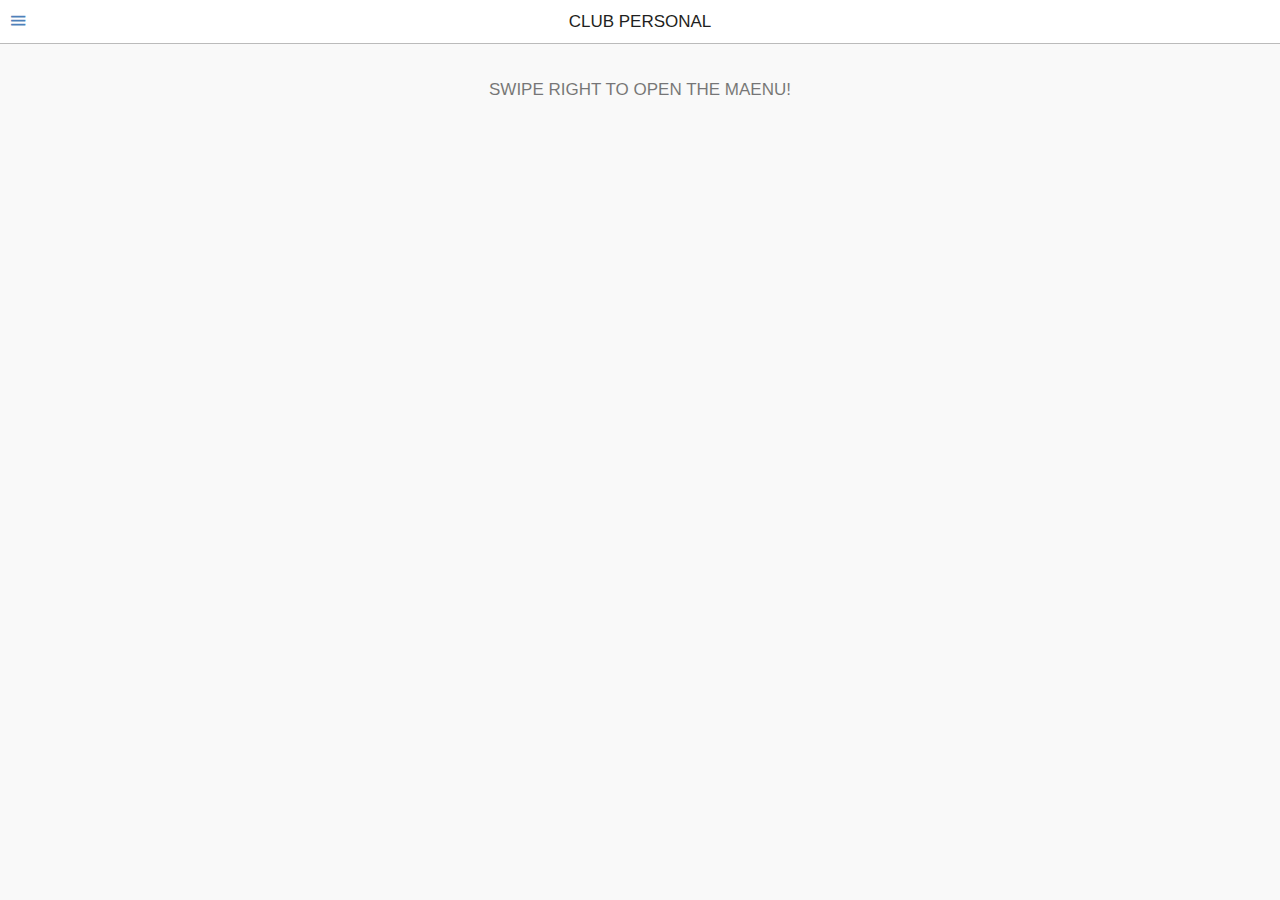
<file: www/index.html>
<!DOCTYPE html>
<!--
    Copyright (c) 2012-2016 Adobe Systems Incorporated. All rights reserved.

    Licensed to the Apache Software Foundation (ASF) under one
    or more contributor license agreements.  See the NOTICE file
    distributed with this work for additional information
    regarding copyright ownership.  The ASF licenses this file
    to you under the Apache License, Version 2.0 (the
    "License"); you may not use this file except in compliance
    with the License.  You may obtain a copy of the License at

    http://www.apache.org/licenses/LICENSE-2.0

    Unless required by applicable law or agreed to in writing,
    software distributed under the License is distributed on an
    "AS IS" BASIS, WITHOUT WARRANTIES OR CONDITIONS OF ANY
     KIND, either express or implied.  See the License for the
    specific language governing permissions and limitations
    under the License.
-->
<html ng-app="app">

<head>
    <meta charset="utf-8" />
    <meta name="format-detection" content="telephone=no" />
    <meta name="msapplication-tap-highlight" content="no" />
    <meta http-equiv="Content-Type" content="text/html;charset=UTF-8">
    <meta http-equiv="Content-Security-Policy" content="default-src * 'unsafe-inline'; style-src 'self' 'unsafe-inline'; media-src *" />
    <!-- Good default declaration:
    * gap: is required only on iOS (when using UIWebView) and is needed for JS->native communication
    * https://ssl.gstatic.com is required only on Android and is needed for TalkBack to function properly
    * Disables use of eval() and inline scripts in order to mitigate risk of XSS vulnerabilities. To change this:
        * Enable inline JS: add 'unsafe-inline' to default-src
        * Enable eval(): add 'unsafe-eval' to default-src
    * Create your own at http://cspisawesome.com
    -->
    <!-- <meta http-equiv="Content-Security-Policy" content="default-src 'self' data: gap: 'unsafe-inline' https://ssl.gstatic.com; style-src 'self' 'unsafe-inline'; media-src *" /> -->

    <link rel="stylesheet" type="text/css" href="css/index.css" />
    <link rel="stylesheet" type="text/css" href="css/onsenui.css" />
    <link rel="stylesheet" type="text/css" href="css/onsen-css-components.css" />
    <link rel="stylesheet" type="text/css" href="css/onsen-css-components-default.css" />
    <link rel="stylesheet" type="text/css" href="css/onsen-css-components-blue-basic-theme.css" />
    <script type="text/javascript" src="lib/onsen/js/angular/angular.min.js"></script>
    <script type="text/javascript" src="lib/onsen/js/onsenui.min.js"></script>
    <script type="text/javascript" src="lib/onsen/js/angular-onsenui.min.js"></script>
    <script type="text/javascript" src="js/app.js"></script>
    <title>Club Personal</title>

</head>

<body>

<ons-splitter var="mySplitter" ng-controller="SplitterController as splitter">
    <ons-splitter-side side="left" width="220px" collapse swipeable>
        <ons-page>
            <ons-list>
                <ons-list-item ng-click="splitter.load('home.html')" tappable>
                    Home
                </ons-list-item>
                <ons-list-item ng-click="splitter.load('settings.html')" tappable>
                    Settings
                </ons-list-item>
                <ons-list-item ng-click="splitter.load('about.html')" tappable>
                    About
                </ons-list-item>
            </ons-list>
        </ons-page>
    </ons-splitter-side>
    <ons-splitter-content page="home.html"></ons-splitter-content>
</ons-splitter>

<ons-template id="home.html">
    <ons-page>
        <ons-toolbar>
            <div class="left">
                <ons-toolbar-button ng-click="mySplitter.left.open()">
                    <ons-icon icon="md-menu"></ons-icon>
                </ons-toolbar-button>
            </div>
            <div class="center">
                Club Personal
            </div>
        </ons-toolbar>
        <p style="text-align: center; opacity: 0.6; padding-top: 20px;">
            Swipe right to open the maenu!
        </p>
    </ons-page>
</ons-template>

<ons-template id="settings.html">
    <ons-page>
        <ons-toolbar>
            <div class="left">
                <ons-toolbar-button ng-click="mySplitter.left.open()">
                    <ons-icon icon="md-menu"></ons-icon>
                </ons-toolbar-button>
            </div>
            <div class="center">
                Settings
            </div>
        </ons-toolbar>
    </ons-page>
</ons-template>

<ons-template id="about.html">
    <ons-page>
        <ons-toolbar>
            <div class="left">
                <ons-toolbar-button ng-click="mySplitter.left.open()">
                    <ons-icon icon="md-menu"></ons-icon>
                </ons-toolbar-button>
            </div>
            <div class="center">
                About
            </div>
        </ons-toolbar>
    </ons-page>
</ons-template>
</body>
</html>
</file>
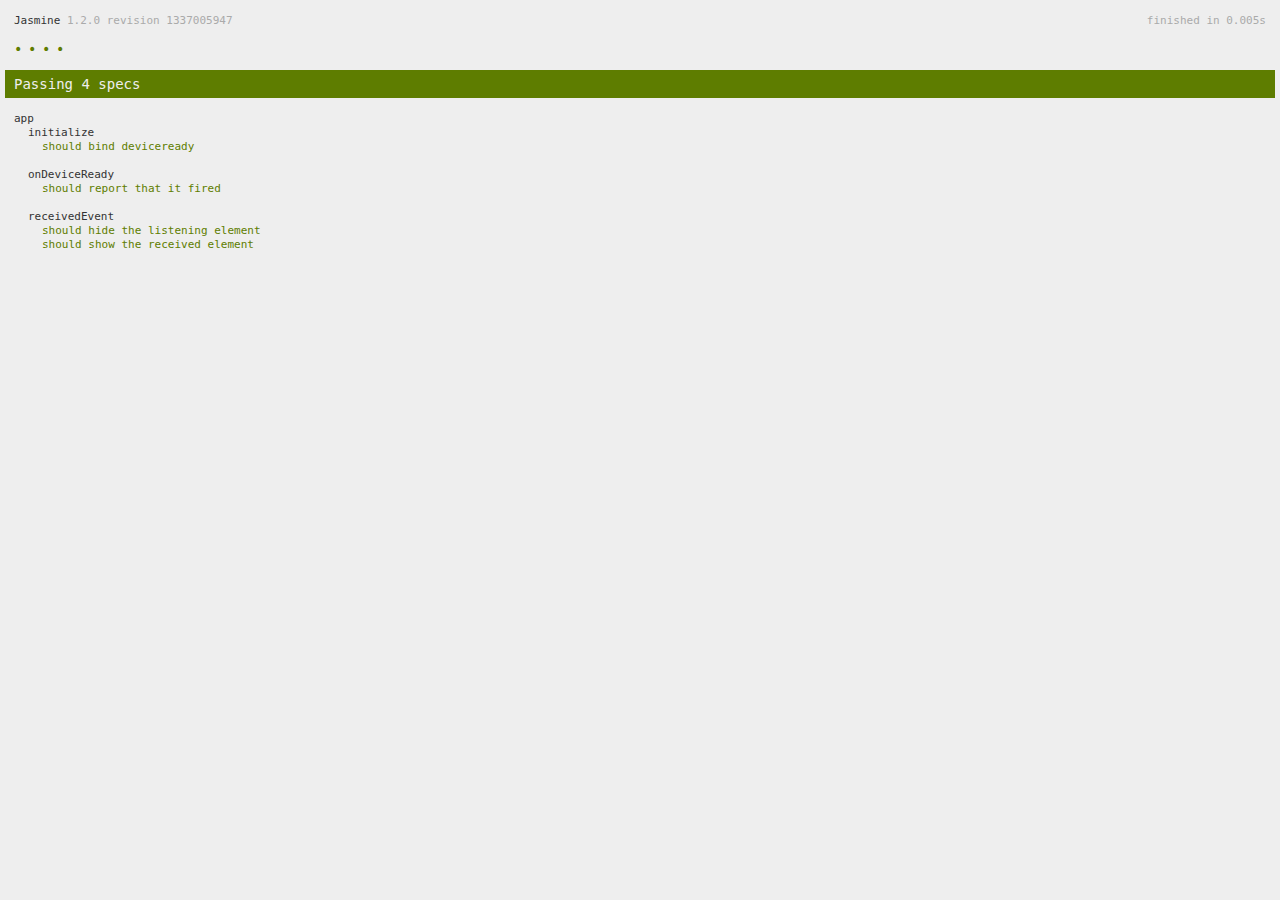
<file: www/spec.html>
<!DOCTYPE html>
<!--
    Licensed to the Apache Software Foundation (ASF) under one
    or more contributor license agreements.  See the NOTICE file
    distributed with this work for additional information
    regarding copyright ownership.  The ASF licenses this file
    to you under the Apache License, Version 2.0 (the
    "License"); you may not use this file except in compliance
    with the License.  You may obtain a copy of the License at

    http://www.apache.org/licenses/LICENSE-2.0

    Unless required by applicable law or agreed to in writing,
    software distributed under the License is distributed on an
    "AS IS" BASIS, WITHOUT WARRANTIES OR CONDITIONS OF ANY
     KIND, either express or implied.  See the License for the
    specific language governing permissions and limitations
    under the License.
-->
<html>
    <head>
        <title>Jasmine Spec Runner</title>

        <!-- jasmine source -->
        <link rel="shortcut icon" type="image/png" href="spec/lib/jasmine-1.2.0/jasmine_favicon.png">
        <link rel="stylesheet" type="text/css" href="spec/lib/jasmine-1.2.0/jasmine.css">
        <script type="text/javascript" src="spec/lib/jasmine-1.2.0/jasmine.js"></script>
        <script type="text/javascript" src="spec/lib/jasmine-1.2.0/jasmine-html.js"></script>

        <!-- include source files here... -->
        <script type="text/javascript" src="js/index.js"></script>

        <!-- include spec files here... -->
        <script type="text/javascript" src="spec/helper.js"></script>
        <script type="text/javascript" src="spec/index.js"></script>

        <script type="text/javascript">
            (function() {
                var jasmineEnv = jasmine.getEnv();
                jasmineEnv.updateInterval = 1000;

                var htmlReporter = new jasmine.HtmlReporter();

                jasmineEnv.addReporter(htmlReporter);

                jasmineEnv.specFilter = function(spec) {
                    return htmlReporter.specFilter(spec);
                };

                var currentWindowOnload = window.onload;

                window.onload = function() {
                    if (currentWindowOnload) {
                        currentWindowOnload();
                    }
                    execJasmine();
                };

                function execJasmine() {
                    jasmineEnv.execute();
                }
            })();
        </script>
    </head>
    <body>
        <div id="stage" style="display:none;"></div>
    </body>
</html>
</file>
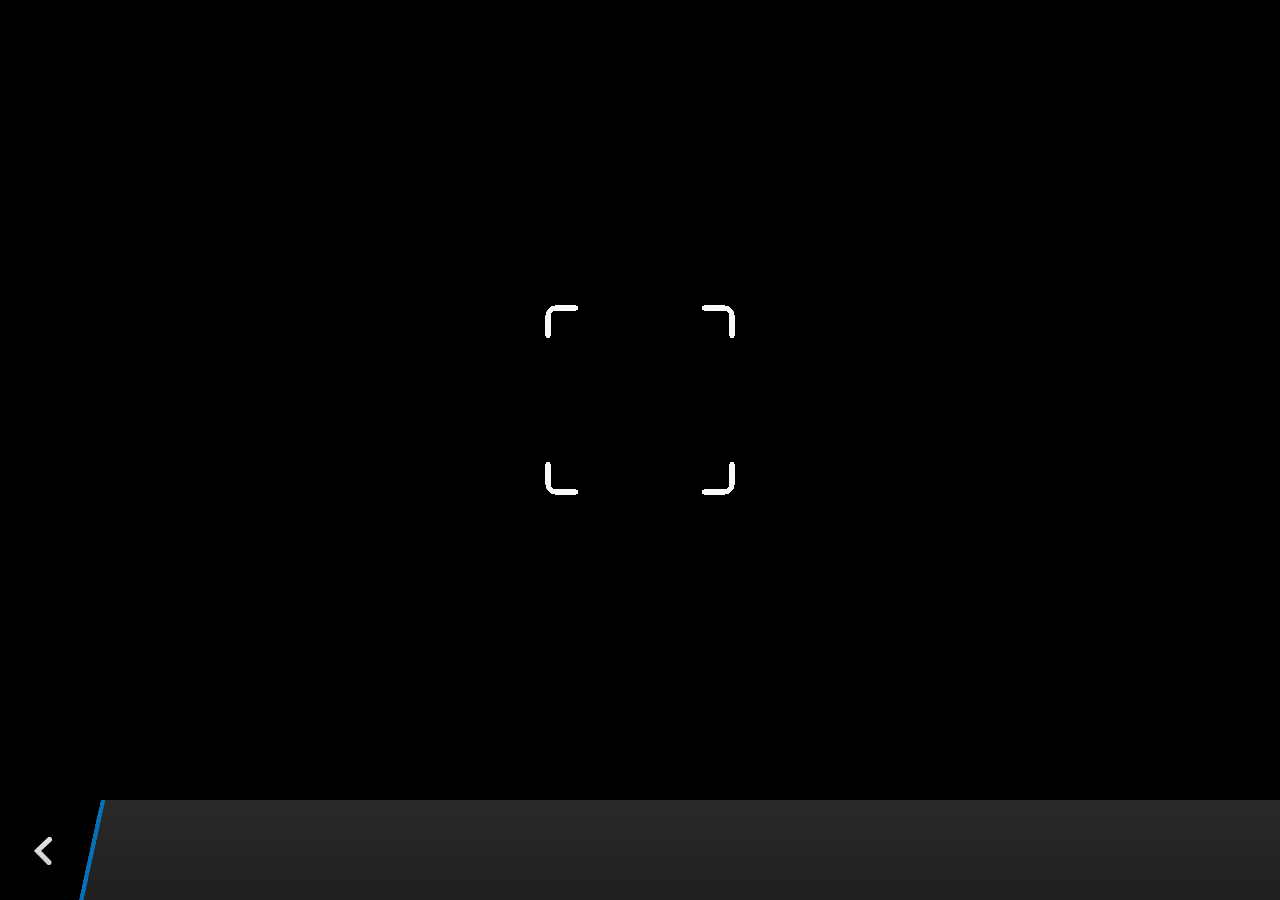
<file: plugins/cordova-plugin-camera/www/blackberry10/assets/camera.html>
<!--
 Licensed under the Apache License, Version 2.0 (the "License");
 you may not use this file except in compliance with the License.
 You may obtain a copy of the License at

 http://www.apache.org/licenses/LICENSE-2.0

 Unless required by applicable law or agreed to in writing, software
 distributed under the License is distributed on an "AS IS" BASIS,
 WITHOUT WARRANTIES OR CONDITIONS OF ANY KIND, either express or implied.
 See the License for the specific language governing permissions and
 limitations under the License.
 -->
<!DOCTYPE HTML>
<html lang="en">
    <head>
        <meta charset="utf-8">
        <script src="camera.js" type="text/javascript"></script>
        <script>
            var meta = document.createElement("meta");
            meta.setAttribute('name','viewport');
            meta.setAttribute('content','initial-scale='+ (1/window.devicePixelRatio) + ',user-scalable=no');
            document.getElementsByTagName('head')[0].appendChild(meta);
        </script>
    </head>
    <style type="text/css">
        body {
            background-color: black;
        }
        .action-bar {
            position: fixed;
            left: 0px;
            bottom: 0px;
            height: 100px;
            width: 100%;
            background-image: linear-gradient(rgb(41, 41, 41), rgb(32, 32, 32));
        }
        .action-bar-back {
            width: 78px;
            height: 100px;
            background-color: black;
        }
        .action-bar-divider {
            position: fixed;
            bottom: 0px;
            left: 78px;
            width: 28px;
            height: 100px;
            background-image: url([data-uri]);
        }
        .action-bar-back-button {
            position: fixed;
            bottom: 35px;
            left: 34px;
            width: 18px;
            height: 28px;
            background-image: url([data-uri]);
        }
        .camera-cross-hairs {
            position: fixed;
            top: 50%;
            left: 50%;
            -webkit-transform: translate(-50%, -147px);
            width: 194px;
            height: 195px;
            background-image: url([data-uri]); 
        }
    </style>
    <body>
        <div id="camera">
            <video id="v"></video>
            <div class="camera-cross-hairs"></div>
        </div>
        <canvas id="c" style="display: none;"></canvas>
        <div class="action-bar">
            <div id="back" class="action-bar-back">
                <div class="action-bar-back-button"></div>
            </div>
            <div class="action-bar-divider"></div>
        </div>
    </body>
</html>
</file>
<file: www/css/onsenui.css>
/*! onsenui - v2.0.4 - 2016-11-04 */
/*
Copyright 2013-2015 ASIAL CORPORATION

Licensed under the Apache License, Version 2.0 (the "License");
you may not use this file except in compliance with the License.
You may obtain a copy of the License at

   http://www.apache.org/licenses/LICENSE-2.0

Unless required by applicable law or agreed to in writing, software
distributed under the License is distributed on an "AS IS" BASIS,
WITHOUT WARRANTIES OR CONDITIONS OF ANY KIND, either express or implied.
See the License for the specific language governing permissions and
limitations under the License.

 */

@import url("font_awesome/css/font-awesome.min.css");
@import url("ionicons/css/ionicons.min.css");
@import url("material-design-iconic-font/css/material-design-iconic-font.min.css");

/* custom elements */
ons-page, ons-navigator,
ons-split-view, ons-sliding-menu, ons-tabbar,
ons-gesture-detector {
  display: block;
}

ons-navigator,
ons-tabbar,
ons-dialog,
ons-alert-dialog {
  position: absolute;
  top: 0;
  left: 0;
  bottom: 0;
  right: 0;
  overflow: hidden;
}

ons-tab {
  -webkit-transform: translate3d(0, 0, 0);
          transform: translate3d(0, 0, 0);
}

ons-page, ons-navigator, ons-tabbar, ons-sliding-menu, ons-split-view, ons-dialog, ons-alert-dialog {
  z-index: 2;
}

ons-fab, ons-speed-dial {
  z-index: 3;
}

* {
  -webkit-touch-callout: none;
  -webkit-user-select: none;
  -webkit-tap-highlight-color: rgba(0, 0, 0, 0) !important;
}

input, textarea {
  -webkit-user-select: auto;
}

ons-toolbar:not([inline]), ons-bottom-toolbar {
  position: absolute;
  left: 0;
  right: 0;
  z-index: 10000;
}
ons-toolbar:not([inline]) {
  top: 0;
}
ons-bottom-toolbar {
  bottom: 0;
}

.page, .page__content {
  background-color: transparent !important;
  background: transparent !important;
}

.page__content {
  overflow: auto;
  -webkit-overflow-scrolling: touch;
  z-index: 0;
  -ms-touch-action: pan-y;
}

.navigation-bar + .page__background + .page__content {
  margin-top: -1px;
  top: 44px;
}

.navigation-bar--material + .page__background + .page__content {
  top: 56px;
}

.page[status-bar-fill] > .page__content {
  top: 20px;
}

.page[status-bar-fill] > .navigation-bar {
  padding-top: 20px;
  box-sizing: content-box;
}

.page[status-bar-fill] > .navigation-bar + .page__background + .page__content {
  top: 64px;
}

.page[status-bar-fill] > .navigation-bar--material + .page__background + .page__content {
  top: 76px;
}

ons-tabbar[status-bar-fill] > .tab-bar--top__content {
  top: 71px;
}

ons-tabbar[status-bar-fill] > .tab-bar--top {
  padding-top: 22px;
}

ons-tabbar[position="top"] .page[status-bar-fill] > .page__content {
  top: 0px;
}

.navigation-bar + .page__background + .page__content ons-tabbar[status-bar-fill] > .tab-bar--top {
  top: 0px;
}

.navigation-bar + .page__background + .page__content ons-tabbar[status-bar-fill] > .tab-bar--top__content {
  top: 49px;
}

.page-with-bottom-toolbar > .page__content {
  bottom: 44px;
}

ons-dialog[disabled] > .dialog,
ons-alert-dialog[disabled],
ons-popover[disabled] {
  pointer-events: none;
  opacity: 0.75;
}

ons-list-item[disabled] {
   pointer-events: none;
}

ons-pull-hook {
  position: relative;
  display: block;
  margin: auto;
  text-align: center;
  z-index: 20002;
}

ons-splitter {
  overflow: hidden;
}

ons-splitter, ons-splitter-mask, ons-splitter-content, ons-splitter-side {
  display: block;
  position: absolute;
  left: 0;
  right: 0;
  top: 0;
  bottom: 0;
  box-sizing: border-box;
  z-index: 0;
}

ons-splitter-mask {
  z-index: 2;
  background-color: rgba(0, 0, 0, 0.1);
  display: none;
  opacity: 0;
}

ons-splitter-content {
  z-index: 1;
}

ons-splitter-side {
  right: auto;
  z-index: 1;
}

ons-splitter-side[side="right"] {
  right: 0;
  left: auto;
}

ons-splitter-side[mode="collapse"] {
  z-index: 3;
  left: auto;
  right: 100%;
}

ons-splitter-side[side="right"][mode="collapse"] {
  right: auto;
  left: 100%;
}

ons-splitter-side[mode="split"] ~ ons-splitter-mask {
  display: none !important;
}

ons-splitter-side[mode="split"] {
  -webkit-transform: none !important;
          transform: none !important;
  -webkit-transition: none !important;
  transition: none !important;
}

ons-toolbar-button > ons-icon[icon*="ion-"] {
  font-size: 26px;
}

ons-range {
  display: inline-block;
}

ons-range > input {
  min-width: 50px;
  width: 100%;
}

/*
Copyright 2013-2015 ASIAL CORPORATION

Licensed under the Apache License, Version 2.0 (the "License");
you may not use this file except in compliance with the License.
You may obtain a copy of the License at

   http://www.apache.org/licenses/LICENSE-2.0

Unless required by applicable law or agreed to in writing, software
distributed under the License is distributed on an "AS IS" BASIS,
WITHOUT WARRANTIES OR CONDITIONS OF ANY KIND, either express or implied.
See the License for the specific language governing permissions and
limitations under the License.

 */

ons-carousel {
  display: block;
  position: relative;
  width: 100%;
  overflow: hidden;
}

ons-carousel-item {
  display: block;
  height: 100%;
  visibility: hidden;
}

ons-carousel[fullscreen] {
  position: absolute;
  top: 0px;
  right: 0px;
  left: 0px;
  bottom: 0px;
  box-sizing: border-box;
}

ons-carousel[disabled] {
  pointer-events: none;
  opacity: 0.75;
}

ons-row {
  display: -webkit-box;
  display: -moz-flex;
  display: flex;
  flex-wrap: wrap;
  width: 100%;
  box-sizing: border-box;
}

ons-row[vertical-align="top"], ons-row[align="top"] {
  -webkit-box-align: start;
  box-align: start;
  -moz-align-items: flex-start;
  align-items: flex-start;
}

ons-row[vertical-align="bottom"], ons-row[align="bottom"] {
  -webkit-box-align: end;
  box-align: end;
  -moz-align-items: flex-end;
  align-items: flex-end;
}

ons-row[vertical-align="center"], ons-row[align="center"] {
  -webkit-box-align: center;
  box-align: center;
  -moz-align-items: center;
  align-items: center;
  text-align: inherit;
}

ons-row + ons-row {
  padding-top: 0;
}

ons-col {
  -webkit-box-flex: 1;
  -moz-flex: 1;
  flex: 1;
  display: block;
  width: 100%;
  box-sizing: border-box;
}

ons-col[vertical-align="top"], ons-col[align="top"] {
  -webkit-align-self: flex-start;
  align-self: flex-start;
}

ons-col[vertical-align="bottom"], ons-col[align="bottom"] {
  -webkit-align-self: flex-end;
  align-self: flex-end; }

ons-col[vertical-align="center"], ons-col[align="center"] {
  -webkit-align-self: center;
  -moz-align-self: center;
  -ms-flex-item-align: center;
  text-align: inherit;
}


/*
Copyright 2013-2015 ASIAL CORPORATION

Licensed under the Apache License, Version 2.0 (the "License");
you may not use this file except in compliance with the License.
You may obtain a copy of the License at

   http://www.apache.org/licenses/LICENSE-2.0

Unless required by applicable law or agreed to in writing, software
distributed under the License is distributed on an "AS IS" BASIS,
WITHOUT WARRANTIES OR CONDITIONS OF ANY KIND, either express or implied.
See the License for the specific language governing permissions and
limitations under the License.

 */

.ons-icon {
  display: inline-block;
  font-style: normal;
  font-weight: normal;
  -webkit-font-smoothing: antialiased;
  -moz-osx-font-smoothing: grayscale;
}

:not(ons-toolbar-button) > .ons-icon--ion {
  line-height: 0.75em;
  vertical-align: -25%;
}

ons-icon[spin] {
  -webkit-animation: ons-icon-spin 2s infinite linear;
  animation: ons-icon-spin 2s infinite linear;
}

@-webkit-keyframes ons-icon-spin {
  0% {
    -webkit-transform: rotate(0deg);
  }
  100% {
    -webkit-transform: rotate(359deg);
  }
}

@keyframes ons-icon-spin {
  0% {
    -webkit-transform: rotate(0deg);
    transform: rotate(0deg);
  }
  100% {
    -webkit-transform: rotate(359deg);
    transform: rotate(359deg);
  }
}

.ons-icon[rotate="90"] {
  -webkit-transform: rotate(90deg);
  transform: rotate(90deg);
}

.ons-icon[rotate="180"] {
  -webkit-transform: rotate(180deg);
  transform: rotate(180deg);
}

.ons-icon[rotate="270"] {
  -webkit-transform: rotate(270deg);
  transform: rotate(270deg);
}

ons-icon[fixed-width] {
  width: 1.28571429em;
  text-align: center;
}

.ons-icon--lg {
  font-size: 1.33333333em;
  line-height: 0.75em;
  vertical-align: -15%;
}

.ons-icon--2x {
  font-size: 2em;
}

.ons-icon--3x {
  font-size: 3em;
}

.ons-icon--4x {
  font-size: 4em;
}

.ons-icon--5x {
  font-size: 5em;
}

ons-input {
  display: inline-block;
  position: relative;
}

ons-input .text-input__container {
  width: 100%;
  display: inline-block;
}

ons-input .text-input__label:not(.text-input--material__label) {
  display: none;
}

ons-input:not([float]) .text-input__label--active {
  display: none;
}

ons-input[disabled] {
  opacity: 0.5;
  pointer-events: none;
}

ons-input input.text-input--material::-webkit-input-placeholder {
  color: transparent;
}

ons-input input.text-input--material::-moz-placeholder {
  color: transparent;
}

ons-input input.text-input--material:-ms-input-placeholder {
  color: transparent;
}

/*
Copyright 2013-2015 ASIAL CORPORATION

Licensed under the Apache License, Version 2.0 (the "License");
you may not use this file except in compliance with the License.
You may obtain a copy of the License at

   http://www.apache.org/licenses/LICENSE-2.0

Unless required by applicable law or agreed to in writing, software
distributed under the License is distributed on an "AS IS" BASIS,
WITHOUT WARRANTIES OR CONDITIONS OF ANY KIND, either express or implied.
See the License for the specific language governing permissions and
limitations under the License.

 */

ons-progress-bar {
  display: block;
}

ons-progress-circular {
  display: inline-block;
  width: 42px;
  height: 42px;
}

ons-progress-circular > svg.progress-circular {
  width: 100%;
  height: 100%;
}

/*
Copyright 2013-2015 ASIAL CORPORATION

Licensed under the Apache License, Version 2.0 (the "License");
you may not use this file except in compliance with the License.
You may obtain a copy of the License at

   http://www.apache.org/licenses/LICENSE-2.0

Unless required by applicable law or agreed to in writing, software
distributed under the License is distributed on an "AS IS" BASIS,
WITHOUT WARRANTIES OR CONDITIONS OF ANY KIND, either express or implied.
See the License for the specific language governing permissions and
limitations under the License.

 */
.ripple {
  display: block;
  position: absolute;
  overflow: hidden;
  top: 0;
  left: 0;
  right: 0;
  bottom: 0;
  pointer-events: none;
}

ons-list-item .ripple__wave, ons-list-item .ripple__background,
.button--material--flat .ripple__wave, .button--material--flat .ripple__background{
  background: rgba(189, 189, 189, 0.3);
}

.ripple__background {
  background: rgba(255, 255, 255, 0.2);
  position: absolute;
  top: 0;
  left: 0;
  right: 0;
  bottom: 0;
  opacity: 0;
  pointer-events: none;
}

.ripple__wave {
  background: rgba(255, 255, 255, 0.2);
  width: 0;
  height: 0;
  border-radius: 50%;
  position: absolute;
  top: 0;
  left: 0;
  z-index: 0;
  pointer-events: none;
}

/*
Copyright 2013-2015 ASIAL CORPORATION

Licensed under the Apache License, Version 2.0 (the "License");
you may not use this file except in compliance with the License.
You may obtain a copy of the License at

   http://www.apache.org/licenses/LICENSE-2.0

Unless required by applicable law or agreed to in writing, software
distributed under the License is distributed on an "AS IS" BASIS,
WITHOUT WARRANTIES OR CONDITIONS OF ANY KIND, either express or implied.
See the License for the specific language governing permissions and
limitations under the License.

*/

ons-sliding-menu {
  position: absolute;
  left: 0px;
  right: 0px;
  top: 0px;
  bottom: 0px;
  z-index: 0;
  overflow-x: hidden;
}

.onsen-sliding-menu__menu,
.onsen-sliding-menu__main {
  position: absolute;
  top: 0px;
  left: 0px;
  bottom: 0px;
  right: 0px;
  z-index: 0;
  margin: 0;
  padding: 0;
}

.onsen-sliding-menu__menu {
  opacity: 0;
}


/*
Copyright 2013-2015 ASIAL CORPORATION

Licensed under the Apache License, Version 2.0 (the "License");
you may not use this file except in compliance with the License.
You may obtain a copy of the License at

   http://www.apache.org/licenses/LICENSE-2.0

Unless required by applicable law or agreed to in writing, software
distributed under the License is distributed on an "AS IS" BASIS,
WITHOUT WARRANTIES OR CONDITIONS OF ANY KIND, either express or implied.
See the License for the specific language governing permissions and
limitations under the License.

*/

ons-split-view {
  position: absolute;
  left: 0px;
  right: 0px;
  top: 0px;
  bottom: 0px;
  z-index: 0;
  overflow: hidden;
}

.onsen-split-view__secondary {
  opacity: 0;
  width: 100%;
}

.onsen-split-view__secondary,
.onsen-split-view__main {
  position: absolute;
  top: 0px;
  left: 0px;
  bottom: 0px;
  right: 0px;
  z-index: 0;
  overflow-x: hidden; 
}
</file>
<file: www/css/onsen-css-components.css>
html {
  height: 100%;
  width: 100%;
}
body {
  position: absolute;
  top: 0;
  right: 0;
  left: 0;
  bottom: 0;
  padding: 0;
  margin: 0;
  -webkit-text-size-adjust: 100%;
}
*:not(input):not(textarea):not(select) {
  -webkit-user-select: none;
  -moz-user-select: none;
  -ms-user-select: none;
  user-select: none;
}
* {
  -webkit-tap-highlight-color: rgba(0,0,0,0);
}
input:active,
input:focus,
textarea:active,
textarea:focus,
select:active,
select:focus {
  outline: none;
}
h1 {
  font-size: 36px;
}
h2 {
  font-size: 30px;
}
h3 {
  font-size: 24px;
}
h4,
h5,
h6 {
  font-size: 18px;
}
.page {
  font-family: -apple-system, 'Helvetica Neue', Helvetica, Arial, 'Lucida Grande', sans-serif;
  -webkit-font-smoothing: antialiased;
  -moz-osx-font-smoothing: grayscale;
  font-weight: 400;
  font-size: 17px;
  background-color: #f9f9f9;
  position: absolute;
  top: 0px;
  left: 0px;
  right: 0px;
  bottom: 0px;
  overflow-x: visible;
  overflow-y: hidden;
  font-size: 17px;
  color: #1f1f21;
  -ms-overflow-style: none;
  -webkit-transform: translate3d(0, 0, 0);
  -moz-transform: translate3d(0, 0, 0);
  -o-transform: translate3d(0, 0, 0);
  transform: translate3d(0, 0, 0);
}
.page::-webkit-scrollbar {
  display: none;
}
.page__content {
  background-color: #f9f9f9;
  position: absolute;
  top: 0px;
  left: 0px;
  right: 0px;
  bottom: 0px;
  -webkit-box-sizing: border-box;
  -moz-box-sizing: border-box;
  box-sizing: border-box;
}
.page__background {
  background-color: #f9f9f9;
  position: absolute;
  top: 0px;
  left: 0px;
  right: 0px;
  bottom: 0px;
  -webkit-box-sizing: border-box;
  -moz-box-sizing: border-box;
  box-sizing: border-box;
}
.content-padded {
  padding: 8px;
}
.page--material {
  font-family: 'Roboto', 'Noto', sans-serif;
  -webkit-font-smoothing: antialiased;
}
.page--material__content {
  font-family: 'Roboto', 'Noto', sans-serif;
  -webkit-font-smoothing: antialiased;
  font-weight: 400;
}
.page--material__content h1,
.page--material__content h2,
.page--material__content h3,
.page--material__content h4,
.page--material__content h5 {
  font-family: 'Roboto', 'Noto', sans-serif;
  -webkit-font-smoothing: antialiased;
  font-weight: 400;
}
.page--material__background {
  background-color: #fff;
}
/* topdoc
  name: Switch
  class: switch
  modifiers:
    :focus: Focus state
    :disabled: Disabled state
  markup:
    <label class="switch">
      <input type="checkbox" class="switch__input">
      <div class="switch__toggle">
        <div class="switch__handle"></div>
      </div>
    </label>
    <label class="switch">
      <input type="checkbox" class="switch__input" checked>
      <div class="switch__toggle">
        <div class="switch__handle"></div>
      </div>
    </label>
    <label class="switch">
      <input type="checkbox" class="switch__input" disabled>
      <div class="switch__toggle">
        <div class="switch__handle"></div>
      </div>
    </label>
*/
.switch {
  position: relative;
  display: inline-block;
  vertical-align: top;
  -webkit-box-sizing: border-box;
  -moz-box-sizing: border-box;
  box-sizing: border-box;
  -webkit-background-clip: padding-box;
  background-clip: padding-box;
  position: relative;
  overflow: hidden;
  min-width: 51px;
  font-size: 17px;
  padding: 0 20px;
  border: none;
  overflow: visible;
  width: 51px;
  height: 32px;
  z-index: 0;
  text-align: left;
}
.switch__input {
  position: absolute;
  overflow: hidden;
  right: 0px;
  top: 0px;
  left: 0px;
  bottom: 0px;
  padding: 0;
  border: 0;
  opacity: 0.001;
  z-index: 1;
  vertical-align: top;
  outline: none;
  width: 100%;
  height: 100%;
  margin: 0;
  -webkit-appearance: none;
  appearance: none;
  z-index: -1;
}
.switch__toggle {
  background-color: #fff;
  position: absolute;
  top: 0px;
  left: 0px;
  right: 0px;
  bottom: 0px;
  -webkit-border-radius: 30px;
  border-radius: 30px;
  -webkit-transition-property: all;
  -moz-transition-property: all;
  -o-transition-property: all;
  transition-property: all;
  -webkit-transition-duration: 0.35s;
  -moz-transition-duration: 0.35s;
  -o-transition-duration: 0.35s;
  transition-duration: 0.35s;
  -webkit-transition-timing-function: ease-out;
  -moz-transition-timing-function: ease-out;
  -o-transition-timing-function: ease-out;
  transition-timing-function: ease-out;
  -webkit-box-shadow: inset 0 0 0 2px #e5e5e5;
  box-shadow: inset 0 0 0 2px #e5e5e5;
}
.switch__handle {
  -webkit-box-sizing: border-box;
  -moz-box-sizing: border-box;
  box-sizing: border-box;
  -webkit-background-clip: padding-box;
  background-clip: padding-box;
  position: absolute;
  content: '';
  -webkit-border-radius: 28px;
  border-radius: 28px;
  height: 28px;
  width: 28px;
  background-color: #fff;
  left: 1px;
  top: 2px;
  -webkit-transition-property: all;
  -moz-transition-property: all;
  -o-transition-property: all;
  transition-property: all;
  -webkit-transition-duration: 0.35s;
  -moz-transition-duration: 0.35s;
  -o-transition-duration: 0.35s;
  transition-duration: 0.35s;
  -webkit-transition-timing-function: cubic-bezier(0.59, 0.01, 0.5, 0.99);
  -moz-transition-timing-function: cubic-bezier(0.59, 0.01, 0.5, 0.99);
  -o-transition-timing-function: cubic-bezier(0.59, 0.01, 0.5, 0.99);
  transition-timing-function: cubic-bezier(0.59, 0.01, 0.5, 0.99);
  -webkit-box-shadow: 0 0 0 1px #e4e4e4, 0 3px 2px rgba(0,0,0,0.25);
  box-shadow: 0 0 0 1px #e4e4e4, 0 3px 2px rgba(0,0,0,0.25);
}
.switch--active .switch__handle {
  -webkit-transition-duration: 0s;
  -moz-transition-duration: 0s;
  -o-transition-duration: 0s;
  transition-duration: 0s;
}
input:checked + .switch__toggle {
  -webkit-box-shadow: inset 0 0 0 2px #5198db;
  box-shadow: inset 0 0 0 2px #5198db;
  background-color: #5198db;
}
input:checked + .switch__toggle .switch__handle {
  left: 21px;
  -webkit-box-shadow: 0 3px 2px rgba(0,0,0,0.25);
  box-shadow: 0 3px 2px rgba(0,0,0,0.25);
}
input:disabled + .switch__toggle {
  opacity: 0.3;
  cursor: default;
  pointer-events: none;
}
.switch__touch {
  position: absolute;
  top: -5px;
  bottom: -5px;
  left: -10px;
  right: -10px;
}
/* topdoc
  name: Material Switch
  use: Switch
  modifiers:
    :focus: Focus state
    :disabled: Disabled state
  markup:
    <label class="switch switch--material">
      <input type="checkbox" class="switch__input switch--material__input">
      <div class="switch__toggle switch--material__toggle">
        <div class="switch__handle switch--material__handle">
        </div>
      </div>
    </label>
    <label class="switch switch--material">
      <input type="checkbox" class="switch__input switch--material__input" checked>
      <div class="switch__toggle switch--material__toggle">
        <div class="switch__handle switch--material__handle">
        </div>
      </div>
    </label>
    <label class="switch switch--material">
      <input type="checkbox" class="switch__input switch--material__input" disabled>
      <div class="switch__toggle switch--material__toggle">
        <div class="switch__handle switch--material__handle">
        </div>
      </div>
    </label>
*/
.switch.switch--material {
  width: 36px;
  height: 24px;
  padding: 0 10px;
  min-width: 36px;
}
.switch.switch--material .switch__toggle {
  background-color: #b0afaf;
  margin-top: 5px;
  height: 14px;
  -webkit-box-shadow: none;
  box-shadow: none;
}
.switch.switch--material .switch__input {
  position: absolute;
  overflow: hidden;
  right: 0px;
  top: 0px;
  left: 0px;
  bottom: 0px;
  padding: 0;
  border: 0;
  opacity: 0.001;
  z-index: 1;
  vertical-align: top;
  outline: none;
  width: 100%;
  height: 100%;
  margin: 0;
  -webkit-appearance: none;
  appearance: none;
  z-index: -1;
}
.switch.switch--material .switch__handle {
  background-color: #f1f1f1;
  left: 0px;
  margin-top: -5px;
  width: 20px;
  height: 20px;
  -webkit-box-shadow: 0 4px 5px 0 rgba(0,0,0,0.14), 0 1px 10px 0 rgba(0,0,0,0.12), 0 2px 4px -1px rgba(0,0,0,0.4);
  box-shadow: 0 4px 5px 0 rgba(0,0,0,0.14), 0 1px 10px 0 rgba(0,0,0,0.12), 0 2px 4px -1px rgba(0,0,0,0.4);
}
.switch.switch--material input:checked + .switch__toggle {
  background-color: #77c2bb;
  -webkit-box-shadow: none;
  box-shadow: none;
}
.switch.switch--material input:checked + .switch__toggle .switch__handle {
  left: 16px;
  background-color: #009688;
  -webkit-box-shadow: 0 2px 2px 0 rgba(0,0,0,0.14), 0 1px 5px 0 rgba(0,0,0,0.12), 0 3px 1px -2px rgba(0,0,0,0.2);
  box-shadow: 0 2px 2px 0 rgba(0,0,0,0.14), 0 1px 5px 0 rgba(0,0,0,0.12), 0 3px 1px -2px rgba(0,0,0,0.2);
}
.switch.switch--material input:disabled + .switch__toggle {
  opacity: 0.3;
  cursor: default;
  pointer-events: none;
}
.switch.switch--material .switch__handle:before {
  background: transparent;
  content: '';
  display: block;
  width: 100%;
  height: 100%;
  -webkit-border-radius: 50%;
  border-radius: 50%;
  z-index: -1;
  -webkit-box-shadow: 0px 0px 0px 0px rgba(0,0,0,0.12);
  box-shadow: 0px 0px 0px 0px rgba(0,0,0,0.12);
  -webkit-transition: -webkit-box-shadow 0.1s linear;
  -moz-transition: box-shadow 0.1s linear;
  -o-transition: box-shadow 0.1s linear;
  transition: box-shadow 0.1s linear;
}
.switch.switch--material.switch--active .switch__handle:before {
  -webkit-box-shadow: 0px 0px 0px 14px rgba(0,0,0,0.12);
  box-shadow: 0px 0px 0px 14px rgba(0,0,0,0.12);
}
.switch.switch--material.switch--active input:checked + .switch__toggle .switch__handle:before {
  -webkit-box-shadow: 0px 0px 0px 14px rgba(0,150,136,0.2);
  box-shadow: 0px 0px 0px 14px rgba(0,150,136,0.2);
}
.switch.switch--material .switch__touch {
  position: absolute;
  top: -10px;
  bottom: -10px;
  left: -15px;
  right: -15px;
}
/* topdoc
  name: Range
  class: range
  modifiers:
    :active: Active state
    :disabled: Disabled state
    :focus: Focused
  markup:
    <input type="range" class="range">
    <input type="range" class="range" disabled>
  showcase:
    <div class="navigation-bar">
        <div class="navigation-bar__item center full">
            <h1 class="navigation-bar__title">Range</h1>
        </div>
    </div>

    <div style="padding:8px">
      <input type="range" class="range" style="width:100%" value="0">
    </div>

    <div style="padding:8px">
      <input type="range" class="range" style="width:100%" value="30">
    </div>

    <div style="padding:8px">
      <input type="range" class="range" style="width:100%" value="60">
    </div>

    <div style="padding:8px">
      <input type="range" class="range" style="width:100%" value="90">
    </div>
*/
ons-range:before {
  content: '';
  display: block;
  position: relative;
  top: 17px;
  height: 2px;
  margin-bottom: -2px;
  background-color: #ccc;
}
ons-range .range {
  position: relative;
  background: transparent;
}
ons-range .range::-moz-range-track {
  background: transparent;
}
ons-range[disabled] {
  opacity: 0.3;
  cursor: default;
  pointer-events: none;
}
ons-range[disabled] .range {
  opacity: 1;
}
.range {
  padding: 0;
  margin: 0;
  font: inherit;
  color: inherit;
  background: transparent;
  border: none;
  line-height: normal;
  -webkit-box-sizing: border-box;
  -moz-box-sizing: border-box;
  box-sizing: border-box;
  -webkit-background-clip: padding-box;
  background-clip: padding-box;
  vertical-align: top;
  outline: none;
  line-height: 1;
  -webkit-appearance: none;
  border: none;
  height: 2px;
  -webkit-border-radius: 3px;
  border-radius: 3px;
  background-image: -webkit-gradient(linear, left top, left bottom, from(#ccc), to(#ccc));
  background-image: -webkit-linear-gradient(#ccc, #ccc);
  background-image: -moz-linear-gradient(#ccc, #ccc);
  background-image: -o-linear-gradient(#ccc, #ccc);
  background-image: linear-gradient(#ccc, #ccc);
  background-position: left center;
  -webkit-background-size: 100% 2px;
  background-size: 100% 2px;
  background-repeat: no-repeat;
  overflow: hidden;
  height: 32px;
}
.range::-moz-range-track {
  position: relative;
  border: none;
  background-color: #ccc;
  height: 2px;
  border-radius: 30px;
  box-shadow: none;
  top: 0;
  margin: 0;
  padding: 0;
}
.range::-ms-track {
  position: relative;
  border: none;
  background-color: #ccc;
  height: 0;
  border-radius: 30px;
}
.range::-webkit-slider-thumb {
  cursor: pointer;
  position: relative;
  height: 29px;
  width: 29px;
  background-color: #fff;
  border: 1px solid #ccc;
  -webkit-border-radius: 30px;
  border-radius: 30px;
  -webkit-box-shadow: none;
  box-shadow: none;
  margin: 0;
  padding: 0;
  -webkit-appearance: none;
  top: 0;
}
.range::-moz-range-thumb {
  cursor: pointer;
  position: relative;
  height: 29px;
  width: 29px;
  background-color: #fff;
  border: 1px solid #ccc;
  border-radius: 30px;
  box-shadow: none;
  margin: 0;
  padding: 0;
}
.range::-ms-thumb {
  cursor: pointer;
  position: relative;
  height: 29px;
  width: 29px;
  background-color: #fff;
  border: 1px solid #ccc;
  border-radius: 30px;
  box-shadow: none;
  margin: 0;
  padding: 0;
  top: 0;
}
.range::-ms-fill-lower {
  height: 2px;
  background-color: rgba(24,103,194,0.81);
}
.range::-ms-tooltip {
  display: none;
}
.range:disabled {
  opacity: 0.3;
  cursor: default;
  pointer-events: none;
}
.range__left {
  position: relative;
  top: 17px;
  height: 2px;
  width: 0;
  background-color: rgba(24,103,194,0.81);
  pointer-events: none;
}
[disabled] > .range__left,
.range--material:disabled + .range__left {
  visibility: hidden;
}
/* topdoc
  name: Material Range
  use: Range
  modifiers:
    :active: Active state
    :disabled: Disabled state
    :focus: Focused
  markup:
    <input type="range" class="range range--material">
    <input type="range" class="range range--material" disabled>
*/
.range--material {
  background-image: -webkit-gradient(linear, left top, left bottom, from(#e0e0e0), to(#e0e0e0));
  background-image: -webkit-linear-gradient(#e0e0e0, #e0e0e0);
  background-image: -moz-linear-gradient(#e0e0e0, #e0e0e0);
  background-image: -o-linear-gradient(#e0e0e0, #e0e0e0);
  background-image: linear-gradient(#e0e0e0, #e0e0e0);
  background-position: center;
  -webkit-background-size: 100% 2px;
  background-size: 100% 2px;
  overflow: visible;
}
.range--material::-webkit-slider-thumb {
  top: 1px;
  border: none;
  height: 36px;
  width: 14px;
  -webkit-border-radius: 0;
  border-radius: 0;
  background-color: transparent;
  background-image: -webkit-radial-gradient(7px, circle 6px, #009688 0%, #009688 6px, transparent 7px);
  background-image: radial-gradient(circle 6px at 7px, #009688 0%, #009688 6px, transparent 7px);
  margin-top: -1px;
}
.range--material::-moz-range-thumb {
  top: 1px;
  border: 3px solid #e0e0e0;
  height: 12px;
  width: 12px;
  border-radius: 100%;
  border-color: #009688;
  background-color: #009688;
}
.range--material::-moz-range-track {
  background-color: #e0e0e0;
}
.range--material::-ms-thumb {
  margin-top: 1px;
  border: none;
  height: 12px;
  width: 12px;
  border-radius: 100%;
  border-color: #009688;
  background-color: #009688;
}
.range--material:focus::-moz-range-thumb {
  border-color: #009688;
  background-color: #009688;
}
.range--material::-moz-range-thumb:before {
  display: none;
}
.range--material::-webkit-slider-thumb:before {
  display: none;
}
.range--material::-ms-fill-lower {
  background-color: #009688;
}
.range--material::-moz-range-thumb:after {
  margin-top: -3px;
  margin-left: -3px;
  content: '';
  display: block;
  border: 0px;
  border-radius: 100%;
  height: 12px;
  width: 12px;
  background-color: #009688;
  opacity: 0.2;
  -moz-transition: -moz-transform 0.1s linear;
  transition: transform 0.1s linear;
}
.range--material::-webkit-slider-thumb:after {
  margin-top: -3px;
  margin-left: -3px;
  content: '';
  display: block;
  border: 0px;
  -webkit-border-radius: 100%;
  border-radius: 100%;
  height: 12px;
  width: 12px;
  background-color: #009688;
  opacity: 0.2;
  -webkit-transition: -webkit-transform 0.1s linear;
  transition: transform 0.1s linear;
  display: inline-block;
  margin-left: 1px;
  margin-top: 12px;
}
.range--material::-ms-fill-upper {
  margin-top: -6px;
  margin-left: -6px;
  content: '';
  display: block;
  border: 0px;
  border-radius: 100%;
  height: 12px;
  width: 12px;
  background-color: #009688;
  opacity: 0.2;
  transition: transform 0.1s linear;
}
.range--material:active::-webkit-slider-thumb:after {
  -webkit-transform: scale(2.5);
  transform: scale(2.5);
}
.range--material:active::-moz-range-thumb:after {
  -moz-transform: scale(2.5);
  transform: scale(2.5);
}
.range--material:active::-ms-fill-upper {
  -ms-transform: scale(2.5);
  transform: scale(2.5);
}
.range--material__left {
  background-color: #009688;
}
/* topdoc
  name: Navigation Bar
  class: navigation-bar
  markup:
    <div class="navigation-bar">
      <div class="navigation-bar__center">Navigation Bar</div>
    </div>
*/
.navigation-bar {
  font-family: -apple-system, 'Helvetica Neue', Helvetica, Arial, 'Lucida Grande', sans-serif;
  -webkit-font-smoothing: antialiased;
  -moz-osx-font-smoothing: grayscale;
  font-weight: 400;
  font-size: 17px;
  -webkit-box-sizing: border-box;
  -moz-box-sizing: border-box;
  box-sizing: border-box;
  -webkit-background-clip: padding-box;
  background-clip: padding-box;
  white-space: nowrap;
  overflow: hidden;
  word-spacing: 0;
  padding: 0;
  margin: 0;
  font: inherit;
  color: inherit;
  background: transparent;
  border: none;
  line-height: normal;
  cursor: default;
  -webkit-user-select: none;
  -moz-user-select: none;
  -ms-user-select: none;
  user-select: none;
  z-index: 2;
  display: block;
  height: 44px;
  padding-left: 0;
  padding-right: 0;
  background: #fff;
  color: #1f1f21;
  -webkit-box-shadow: none;
  box-shadow: none;
  font-weight: 400;
  width: 100%;
  white-space: nowrap;
  border-bottom: none;
  -webkit-background-size: 100% 1px;
  background-size: 100% 1px;
  background-repeat: no-repeat;
  background-position: bottom;
  background-image: -webkit-linear-gradient(90deg, #bbb, #bbb 100%);
  background-image: -moz-linear-gradient(90deg, #bbb, #bbb 100%);
  background-image: -o-linear-gradient(90deg, #bbb, #bbb 100%);
  background-image: linear-gradient(0deg, #bbb, #bbb 100%);
}
@media (-webkit-min-device-pixel-ratio: 2), (min-resolution: 192dpi) {
  .navigation-bar {
    background-image: -webkit-linear-gradient(90deg, #bbb, #bbb 50%, transparent 50%);
    background-image: -moz-linear-gradient(90deg, #bbb, #bbb 50%, transparent 50%);
    background-image: -o-linear-gradient(90deg, #bbb, #bbb 50%, transparent 50%);
    background-image: linear-gradient(0deg, #bbb, #bbb 50%, transparent 50%);
  }
}
.navigation-bar__bg {
  background: #fff;
}
.navigation-bar__item,
.navigation-bar__left,
.navigation-bar__right,
.navigation-bar__center {
  -webkit-box-sizing: border-box;
  -moz-box-sizing: border-box;
  box-sizing: border-box;
  -webkit-background-clip: padding-box;
  background-clip: padding-box;
  padding: 0;
  margin: 0;
  font: inherit;
  color: inherit;
  background: transparent;
  border: none;
  line-height: normal;
  height: 44px;
  vertical-align: top;
  overflow: visible;
  display: block;
  vertical-align: middle;
  float: left;
}
.navigation-bar__left {
  max-width: 50%;
  width: 27%;
  text-align: left;
  line-height: 44px;
}
.navigation-bar__right {
  max-width: 50%;
  width: 27%;
  text-align: right;
  line-height: 44px;
}
.navigation-bar__center {
  width: 46%;
  text-align: center;
  line-height: 44px;
  font-size: 17px;
  font-weight: 500;
  color: #1f1f21;
}
.navigation-bar__title {
  line-height: 44px;
  font-size: 17px;
  font-weight: 500;
  color: #1f1f21;
  margin: 0;
  padding: 0;
  overflow: visible;
}
.navigation-bar__center:first-child:last-child {
  width: 100%;
}
/* topdoc
  name: Navigation Bar Item
  use: Toolbar Button, Navigation Bar
  markup:
    <div class="navigation-bar">
      <div class="navigation-bar__left">
        <span class="toolbar-button--quiet">
          <i class="ion-navicon" style="font-size:32px; vertical-align:-6px;"></i>
        </span>
      </div>

      <div class="navigation-bar__center">
        Navigation Bar
      </div>

      <div class="navigation-bar__right">
        <span class="toolbar-button--quiet">Label</span>
      </div>
    </div>
*/
/* topdoc
  name: Navigation Bar with Outline Button
  use: Toolbar Button, Navigation Bar
  markup:
    <!-- Prerequisite=This example use ionicons(http://ionicons.com) to display icons. -->
    <div class="navigation-bar">
      <div class="navigation-bar__left">
        <span class="toolbar-button--outline">
          <i class="ion-navicon" style="font-size:32px; vertical-align:-6px;"></i>
        </span>
      </div>

      <div class="navigation-bar__center">
        Title
      </div>

      <div class="navigation-bar__right">
        <span class="toolbar-button--outline">Button</span>
      </div>
    </div>
*/
/* topdoc
  name: Navigation Bar with Outline Button
  use: Toolbar Button, Navigation Bar
  markup:
    <!-- Prerequisite=This example use ionicons(http://ionicons.com) to display icons. -->
    <div class="navigation-bar">
      <div class="navigation-bar__left">
        <span class="toolbar-button--outline">
          <i class="ion-navicon" style="font-size:32px; vertical-align:-6px;"></i>
        </span>
      </div>

      <div class="navigation-bar__center">
        Title
      </div>

      <div class="navigation-bar__right">
        <span class="toolbar-button--outline">Button</span>
      </div>
    </div>
*/
/* topdoc
  name: Bottom Bar
  class: bottom-bar
  use: Navigation Bar
  markup:
    <div class="bottom-bar">
      <div class="bottom-bar__line-height" style="text-align:center">Bottom Toolbar</div>
    </div>
*/
.bottom-bar {
  font-family: -apple-system, 'Helvetica Neue', Helvetica, Arial, 'Lucida Grande', sans-serif;
  -webkit-font-smoothing: antialiased;
  -moz-osx-font-smoothing: grayscale;
  font-weight: 400;
  font-size: 17px;
  -webkit-box-sizing: border-box;
  -moz-box-sizing: border-box;
  box-sizing: border-box;
  -webkit-background-clip: padding-box;
  background-clip: padding-box;
  white-space: nowrap;
  overflow: hidden;
  word-spacing: 0;
  padding: 0;
  margin: 0;
  font: inherit;
  color: inherit;
  background: transparent;
  border: none;
  line-height: normal;
  cursor: default;
  -webkit-user-select: none;
  -moz-user-select: none;
  -ms-user-select: none;
  user-select: none;
  z-index: 2;
  display: block;
  height: 44px;
  padding-left: 0;
  padding-right: 0;
  background: #fff;
  color: #1f1f21;
  -webkit-box-shadow: none;
  box-shadow: none;
  font-weight: 400;
  border-bottom: none;
  border-top: 1px solid #bbb;
  position: absolute;
  bottom: 0px;
  right: 0px;
  left: 0px;
  border-top: none;
  -webkit-background-size: 100% 1px;
  background-size: 100% 1px;
  background-repeat: no-repeat;
  background-position: top;
  background-image: -webkit-linear-gradient(270deg, #bbb, #bbb 100%);
  background-image: -moz-linear-gradient(270deg, #bbb, #bbb 100%);
  background-image: -o-linear-gradient(270deg, #bbb, #bbb 100%);
  background-image: linear-gradient(180deg, #bbb, #bbb 100%);
}
@media (-webkit-min-device-pixel-ratio: 2), (min-resolution: 192dpi) {
  .bottom-bar {
    background-image: -webkit-linear-gradient(270deg, #bbb, #bbb 50%, transparent 50%);
    background-image: -moz-linear-gradient(270deg, #bbb, #bbb 50%, transparent 50%);
    background-image: -o-linear-gradient(270deg, #bbb, #bbb 50%, transparent 50%);
    background-image: linear-gradient(180deg, #bbb, #bbb 50%, transparent 50%);
  }
}
.bottom-bar__line-height {
  line-height: 44px;
  padding-bottom: 0;
  padding-top: 0;
}
.bottom-bar--transparent {
  background-color: transparent;
  background-image: none;
  border: none;
}
/* topdoc
  name: Navigation Bar with Segment
  class: navigation-bar
  hint: .navigation-bar .button-bar
  use: Segment, Navigation Bar
  markup:
    <div class="navigation-bar">
      <div class="navigation-bar__center">
        <div class="button-bar" style="width:200px;margin:7px 50px;">
          <div class="button-bar__item">
            <input type="radio" name="navi-segment-a" checked>
            <div class="button-bar__button">One</div>
          </div>

          <div class="button-bar__item">
            <input type="radio" name="navi-segment-a">
            <div class="button-bar__button">Two</div>
          </div>
        </div>
      </div>
    </div>
*/
/* topdoc
  name: Material Navigation Bar
  class: navigation-bar--material
  use: Toolbar Button, Navigation Bar
  markup:
    <div class="navigation-bar navigation-bar--material">
      <div class="navigation-bar__center navigation-bar--material__center">
        Title
      </div>
    </div>
*/
.navigation-bar--material {
  display: -webkit-box;
  display: -webkit-flex;
  display: -moz-box;
  display: -ms-flexbox;
  display: flex;
  -webkit-flex-wrap: nowrap;
  -ms-flex-wrap: nowrap;
  flex-wrap: nowrap;
  -webkit-box-pack: justify;
  -webkit-justify-content: space-between;
  -moz-box-pack: justify;
  -ms-flex-pack: justify;
  justify-content: space-between;
  height: 56px;
  border-bottom: 0;
  -webkit-box-shadow: 0 1px 5px rgba(0,0,0,0.3);
  box-shadow: 0 1px 5px rgba(0,0,0,0.3);
  padding: 0;
  background-color: #009688;
  -webkit-background-size: 0;
  background-size: 0;
}
/* topdoc
  name: No Shadow Navigation Bar
  class: navigation-bar--noshadow
  use: Toolbar Button, Navigation Bar
  markup:
    <div class="navigation-bar navigation-bar--noshadow">
      <div class="navigation-bar__left">
        <span class="toolbar-button--quiet">
          <i class="ion-navicon" style="font-size:32px; vertical-align:-6px;"></i>
        </span>
      </div>
      <div class="navigation-bar__center">
        Navigation Bar
      </div>
      <div class="navigation-bar__right">
        <span class="toolbar-button--quiet">Label</span>
      </div>
    </div>
*/
.navigation-bar--noshadow {
  -webkit-box-shadow: none;
  box-shadow: none;
  background-image: none;
  border-bottom: none;
}
.navigation-bar--material__left,
.navigation-bar--material__right {
  font-family: 'Roboto', 'Noto', sans-serif;
  -webkit-font-smoothing: antialiased;
  font-size: 20px;
  font-weight: 500;
  color: #fff;
  height: 56px;
  min-width: 72px;
  width: auto;
  float: initial;
  line-height: 56px;
}
.navigation-bar--material__center {
  font-family: 'Roboto', 'Noto', sans-serif;
  -webkit-font-smoothing: antialiased;
  font-size: 20px;
  font-weight: 500;
  color: #fff;
  height: 56px;
  width: auto;
  -webkit-box-flex: 1;
  -webkit-flex-grow: 1;
  -moz-box-flex: 1;
  -ms-flex-positive: 1;
  flex-grow: 1;
  overflow: hidden;
  text-overflow: ellipsis;
  text-align: left;
  float: initial;
  line-height: 56px;
}
.navigation-bar--material__center:first-child {
  margin-left: 16px;
}
.navigation-bar--material__center:last-child {
  margin-right: 16px;
}
.navigation-bar--material__left:empty,
.navigation-bar--material__right:empty {
  min-width: 16px;
}
/* topdoc
  name: Material Navigation Bar with Icons
  class: navigation-bar--material
  use: Toolbar Button, Material Navigation Bar
  hint: .navigation-bar--material
  markup:
    <div class="navigation-bar navigation-bar--material">
      <div class="navigation-bar__left navigation-bar--material__left">
        <span class="toolbar-button toolbar-button--material">
          <i class="zmdi zmdi-menu"></i>
        </span>
      </div>
      <div class="navigation-bar__center navigation-bar--material__center">
        Title
      </div>
      <div class="navigation-bar__right navigation-bar--material__right">
        <span class="toolbar-button toolbar-button--material">
          <i class="zmdi zmdi-search"></i>
        </span>
        <span class="toolbar-button toolbar-button--material">
          <i class="zmdi zmdi-favorite"></i>
        </span>
        <span class="toolbar-button toolbar-button--material">
          <i class="zmdi zmdi-more-vert"></i>
        </span>
      </div>
    </div>
*/
/* topdoc
  name: Transparent Navigation Bar
  class: navigation-bar--transparent
  use: Toolbar Button, Navigation Bar
  markup:
    <div class="navigation-bar navigation-bar--transparent">
      <div class="navigation-bar__left">
        <span class="toolbar-button--quiet">
          <i class="ion-navicon" style="font-size:32px; vertical-align:-6px;"></i>
        </span>
      </div>
      <div class="navigation-bar__center">
        Navigation Bar
      </div>
      <div class="navigation-bar__right">
        <span class="toolbar-button--quiet">Label</span>
      </div>
    </div>
*/
.navigation-bar--transparent {
  background-color: transparent;
  -webkit-box-shadow: none;
  box-shadow: none;
  background-image: none;
  border-bottom: none;
}
/* topdoc
  name: Button
  class: button
  modifiers:
    :active: Active state
    :disabled: Disabled state
    :focus: Focused
  markup:
    <button class="button">Button</button>
    <button class="button" disabled>Button</button>
*/
.button {
  position: relative;
  display: inline-block;
  vertical-align: top;
  -webkit-box-sizing: border-box;
  -moz-box-sizing: border-box;
  box-sizing: border-box;
  -webkit-background-clip: padding-box;
  background-clip: padding-box;
  padding: 0;
  margin: 0;
  font: inherit;
  color: inherit;
  background: transparent;
  border: none;
  line-height: normal;
  font-family: -apple-system, 'Helvetica Neue', Helvetica, Arial, 'Lucida Grande', sans-serif;
  -webkit-font-smoothing: antialiased;
  -moz-osx-font-smoothing: grayscale;
  font-weight: 400;
  font-size: 17px;
  cursor: default;
  -webkit-user-select: none;
  -moz-user-select: none;
  -ms-user-select: none;
  user-select: none;
  text-overflow: ellipsis;
  white-space: nowrap;
  overflow: hidden;
  height: auto;
  text-decoration: none;
  padding: 4px 10px;
  font-size: 17px;
  line-height: 32px;
  letter-spacing: 0;
  color: #fff;
  vertical-align: middle;
  background-color: rgba(24,103,194,0.81);
  border: 0px solid currentColor;
  -webkit-border-radius: 3px;
  border-radius: 3px;
  -webkit-transition: none;
  -moz-transition: none;
  -o-transition: none;
  transition: none;
}
.button:hover {
  -webkit-transition: none;
  -moz-transition: none;
  -o-transition: none;
  transition: none;
}
.button:active {
  background-color: rgba(24,103,194,0.81);
  -webkit-transition: none;
  -moz-transition: none;
  -o-transition: none;
  transition: none;
  opacity: 0.2;
}
.button:focus {
  outline: 0;
}
.button:disabled,
.button[disabled] {
  opacity: 0.3;
  cursor: default;
  pointer-events: none;
}
/* topdoc
  name: Outline Button
  class: button--outline
  use: Button
  markup:
    <button class="button button--outline">Button</button>
    <button class="button button--outline" disabled>Button</button>
*/
.button--outline {
  background-color: transparent;
  border: 1px solid rgba(24,103,194,0.81);
  color: rgba(24,103,194,0.81);
}
.button--outline:active {
  background-color: rgba(24,103,194,0.2);
  border: 1px solid rgba(24,103,194,0.81);
  color: rgba(24,103,194,0.81);
  opacity: 1;
}
.button--outline:hover {
  border: 1px solid rgba(24,103,194,0.81);
  -webkit-transition: 0;
  -moz-transition: 0;
  -o-transition: 0;
  transition: 0;
}
/* topdoc
  name: Light Button
  class: button--light
  use: Button
  markup:
    <button class="button button--light">Button</button>
    <button class="button button--light" disabled>Button</button>
*/
.button--light {
  background-color: transparent;
  color: rgba(0,0,0,0.4);
  border: 1px solid rgba(0,0,0,0.2);
}
.button--light:active {
  background-color: rgba(0,0,0,0.05);
  color: rgba(0,0,0,0.4);
  border: 1px solid rgba(0,0,0,0.2);
  opacity: 1;
}
/* topdoc
  name: Quiet Button
  class: button--quiet
  markup:
    <button class="button--quiet">Button</button>
    <button class="button--quiet" disabled>Button</button>
*/
.button--quiet {
  position: relative;
  display: inline-block;
  vertical-align: top;
  -webkit-box-sizing: border-box;
  -moz-box-sizing: border-box;
  box-sizing: border-box;
  -webkit-background-clip: padding-box;
  background-clip: padding-box;
  padding: 0;
  margin: 0;
  font: inherit;
  color: inherit;
  background: transparent;
  border: none;
  line-height: normal;
  font-family: -apple-system, 'Helvetica Neue', Helvetica, Arial, 'Lucida Grande', sans-serif;
  -webkit-font-smoothing: antialiased;
  -moz-osx-font-smoothing: grayscale;
  font-weight: 400;
  font-size: 17px;
  cursor: default;
  -webkit-user-select: none;
  -moz-user-select: none;
  -ms-user-select: none;
  user-select: none;
  text-overflow: ellipsis;
  white-space: nowrap;
  overflow: hidden;
  height: auto;
  text-decoration: none;
  padding: 4px 10px;
  font-size: 17px;
  line-height: 32px;
  letter-spacing: 0;
  color: #fff;
  vertical-align: middle;
  background-color: rgba(24,103,194,0.81);
  border: 0px solid currentColor;
  -webkit-border-radius: 3px;
  border-radius: 3px;
  -webkit-transition: none;
  -moz-transition: none;
  -o-transition: none;
  transition: none;
  background: transparent;
  border: 1px solid transparent;
  -webkit-box-shadow: none;
  box-shadow: none;
  background: transparent;
  color: rgba(24,103,194,0.81);
  border: none;
}
.button--quiet:disabled,
.button--quiet[disabled] {
  opacity: 0.3;
  cursor: default;
  pointer-events: none;
  border: none;
}
.button--quiet:hover {
  -webkit-transition: none;
  -moz-transition: none;
  -o-transition: none;
  transition: none;
}
.button--quiet:focus {
  outline: 0;
}
.button--quiet:active {
  background-color: transparent;
  border: none;
  -webkit-transition: none;
  -moz-transition: none;
  -o-transition: none;
  transition: none;
  opacity: 0.2;
  color: rgba(24,103,194,0.81);
}
/* topdoc
  name: Call To Action Button
  class: button--cta
  markup:
    <button class="button--cta">Button</button>
    <button class="button--cta" disabled>Button</button>
*/
.button--cta {
  position: relative;
  display: inline-block;
  vertical-align: top;
  -webkit-box-sizing: border-box;
  -moz-box-sizing: border-box;
  box-sizing: border-box;
  -webkit-background-clip: padding-box;
  background-clip: padding-box;
  padding: 0;
  margin: 0;
  font: inherit;
  color: inherit;
  background: transparent;
  border: none;
  line-height: normal;
  font-family: -apple-system, 'Helvetica Neue', Helvetica, Arial, 'Lucida Grande', sans-serif;
  -webkit-font-smoothing: antialiased;
  -moz-osx-font-smoothing: grayscale;
  font-weight: 400;
  font-size: 17px;
  cursor: default;
  -webkit-user-select: none;
  -moz-user-select: none;
  -ms-user-select: none;
  user-select: none;
  text-overflow: ellipsis;
  white-space: nowrap;
  overflow: hidden;
  height: auto;
  text-decoration: none;
  padding: 4px 10px;
  font-size: 17px;
  line-height: 32px;
  letter-spacing: 0;
  color: #fff;
  vertical-align: middle;
  background-color: rgba(24,103,194,0.81);
  border: 0px solid currentColor;
  -webkit-border-radius: 3px;
  border-radius: 3px;
  -webkit-transition: none;
  -moz-transition: none;
  -o-transition: none;
  transition: none;
  border: none;
  background-color: #25a6d9;
  color: #fff;
}
.button--cta:hover {
  -webkit-transition: none;
  -moz-transition: none;
  -o-transition: none;
  transition: none;
}
.button--cta:focus {
  outline: 0;
}
.button--cta:active {
  color: #fff;
  background-color: #25a6d9;
  -webkit-transition: none;
  -moz-transition: none;
  -o-transition: none;
  transition: none;
  opacity: 0.2;
}
.button--cta:disabled,
.button--cta[disabled] {
  opacity: 0.3;
  cursor: default;
  pointer-events: none;
}
/* topdoc
  name: Large Button
  class: button--large
  use: Button
  markup:
    <button class="button button--large">Button</button>
*/
.button--large {
  font-size: 17px;
  font-weight: 500;
  line-height: 36px;
  padding: 4px 12px;
  display: block;
  width: 100%;
  text-align: center;
}
.button--large:active {
  background-color: rgba(24,103,194,0.81);
  -webkit-transition: none;
  -moz-transition: none;
  -o-transition: none;
  transition: none;
  opacity: 0.2;
  -webkit-transition: none;
  -moz-transition: none;
  -o-transition: none;
  transition: none;
}
.button--large:disabled,
.button--large[disabled] {
  opacity: 0.3;
  cursor: default;
  pointer-events: none;
}
.button--large:hover {
  -webkit-transition: none;
  -moz-transition: none;
  -o-transition: none;
  transition: none;
}
.button--large:focus {
  outline: 0;
}
/* topdoc
  name: Large Quiet Button
  class: button--large--quiet
  markup:
    <button class="button--large--quiet">Button</button>
*/
.button--large--quiet {
  position: relative;
  display: inline-block;
  vertical-align: top;
  -webkit-box-sizing: border-box;
  -moz-box-sizing: border-box;
  box-sizing: border-box;
  -webkit-background-clip: padding-box;
  background-clip: padding-box;
  padding: 0;
  margin: 0;
  font: inherit;
  color: inherit;
  background: transparent;
  border: none;
  line-height: normal;
  font-family: -apple-system, 'Helvetica Neue', Helvetica, Arial, 'Lucida Grande', sans-serif;
  -webkit-font-smoothing: antialiased;
  -moz-osx-font-smoothing: grayscale;
  font-weight: 400;
  font-size: 17px;
  cursor: default;
  -webkit-user-select: none;
  -moz-user-select: none;
  -ms-user-select: none;
  user-select: none;
  text-overflow: ellipsis;
  white-space: nowrap;
  overflow: hidden;
  height: auto;
  text-decoration: none;
  padding: 4px 10px;
  font-size: 17px;
  line-height: 32px;
  letter-spacing: 0;
  color: #fff;
  vertical-align: middle;
  background-color: rgba(24,103,194,0.81);
  border: 0px solid currentColor;
  -webkit-border-radius: 3px;
  border-radius: 3px;
  -webkit-transition: none;
  -moz-transition: none;
  -o-transition: none;
  transition: none;
  font-size: 17px;
  font-weight: 500;
  line-height: 36px;
  padding: 4px 12px;
  display: block;
  width: 100%;
  background: transparent;
  border: 1px solid transparent;
  -webkit-box-shadow: none;
  box-shadow: none;
  color: rgba(24,103,194,0.81);
  text-align: center;
}
.button--large--quiet:active {
  -webkit-transition: none;
  -moz-transition: none;
  -o-transition: none;
  transition: none;
  opacity: 0.2;
  color: rgba(24,103,194,0.81);
  background: transparent;
  border: 1px solid transparent;
  -webkit-box-shadow: none;
  box-shadow: none;
}
.button--large--quiet:disabled,
.button--large--quiet[disabled] {
  opacity: 0.3;
  cursor: default;
  pointer-events: none;
}
.button--large--quiet:hover {
  -webkit-transition: none;
  -moz-transition: none;
  -o-transition: none;
  transition: none;
}
.button--large--quiet:focus {
  outline: 0;
}
/* topdoc
  name: Large Call To Action Button
  class: button--large--cta
  markup:
    <button class="button--large--cta" >Button</button>
*/
.button--large--cta {
  position: relative;
  display: inline-block;
  vertical-align: top;
  -webkit-box-sizing: border-box;
  -moz-box-sizing: border-box;
  box-sizing: border-box;
  -webkit-background-clip: padding-box;
  background-clip: padding-box;
  padding: 0;
  margin: 0;
  font: inherit;
  color: inherit;
  background: transparent;
  border: none;
  line-height: normal;
  font-family: -apple-system, 'Helvetica Neue', Helvetica, Arial, 'Lucida Grande', sans-serif;
  -webkit-font-smoothing: antialiased;
  -moz-osx-font-smoothing: grayscale;
  font-weight: 400;
  font-size: 17px;
  cursor: default;
  -webkit-user-select: none;
  -moz-user-select: none;
  -ms-user-select: none;
  user-select: none;
  text-overflow: ellipsis;
  white-space: nowrap;
  overflow: hidden;
  height: auto;
  text-decoration: none;
  padding: 4px 10px;
  font-size: 17px;
  line-height: 32px;
  letter-spacing: 0;
  color: #fff;
  vertical-align: middle;
  background-color: rgba(24,103,194,0.81);
  border: 0px solid currentColor;
  -webkit-border-radius: 3px;
  border-radius: 3px;
  -webkit-transition: none;
  -moz-transition: none;
  -o-transition: none;
  transition: none;
  border: none;
  background-color: #25a6d9;
  color: #fff;
  font-size: 17px;
  font-weight: 500;
  line-height: 36px;
  padding: 4px 12px;
  width: 100%;
  text-align: center;
  display: block;
}
.button--large--cta:hover {
  -webkit-transition: none;
  -moz-transition: none;
  -o-transition: none;
  transition: none;
}
.button--large--cta:focus {
  outline: 0;
}
.button--large--cta:active {
  color: #fff;
  background-color: #25a6d9;
  -webkit-transition: none;
  -moz-transition: none;
  -o-transition: none;
  transition: none;
  opacity: 0.2;
}
.button--large--cta:disabled,
.button--large--cta[disabled] {
  opacity: 0.3;
  cursor: default;
  pointer-events: none;
}
/* topdoc
  name: Material Button
  class: button--material
  modifiers:
    :active: Active state
    :disabled: Disabled state
    :focus: Focused
  markup:
    <button class="button button--material">BUTTON</button>
    <button class="button button--material" disabled>DISABLED</button>
*/
.button--material {
  position: relative;
  display: inline-block;
  vertical-align: top;
  -webkit-box-sizing: border-box;
  -moz-box-sizing: border-box;
  box-sizing: border-box;
  -webkit-background-clip: padding-box;
  background-clip: padding-box;
  padding: 0;
  margin: 0;
  font: inherit;
  color: inherit;
  background: transparent;
  border: none;
  line-height: normal;
  font-family: -apple-system, 'Helvetica Neue', Helvetica, Arial, 'Lucida Grande', sans-serif;
  -webkit-font-smoothing: antialiased;
  -moz-osx-font-smoothing: grayscale;
  font-weight: 400;
  font-size: 17px;
  cursor: default;
  -webkit-user-select: none;
  -moz-user-select: none;
  -ms-user-select: none;
  user-select: none;
  text-overflow: ellipsis;
  white-space: nowrap;
  overflow: hidden;
  height: auto;
  text-decoration: none;
  padding: 4px 10px;
  font-size: 17px;
  line-height: 32px;
  letter-spacing: 0;
  color: #fff;
  vertical-align: middle;
  background-color: rgba(24,103,194,0.81);
  border: 0px solid currentColor;
  -webkit-border-radius: 3px;
  border-radius: 3px;
  -webkit-transition: none;
  -moz-transition: none;
  -o-transition: none;
  transition: none;
  -webkit-box-shadow: 0 2px 2px 0 rgba(0,0,0,0.14), 0 1px 5px 0 rgba(0,0,0,0.12), 0 3px 1px -2px rgba(0,0,0,0.2);
  box-shadow: 0 2px 2px 0 rgba(0,0,0,0.14), 0 1px 5px 0 rgba(0,0,0,0.12), 0 3px 1px -2px rgba(0,0,0,0.2);
  min-height: 36px;
  line-height: 36px;
  padding: 0px 16px;
  -webkit-transition: -webkit-box-shadow 0.2s ease;
  -moz-transition: box-shadow 0.2s ease;
  -o-transition: box-shadow 0.2s ease;
  transition: box-shadow 0.2s ease;
  text-align: center;
  font-size: 14px;
  -webkit-transform: translate3d(0, 0, 0);
  -moz-transform: translate3d(0, 0, 0);
  -o-transform: translate3d(0, 0, 0);
  transform: translate3d(0, 0, 0);
  text-transform: uppercase;
  background-color: #009688;
  color: #fff;
  font-family: 'Roboto', 'Noto', sans-serif;
  -webkit-font-smoothing: antialiased;
  font-weight: 500;
}
.button--material:active {
  -webkit-box-shadow: 0 6px 10px 0 rgba(0,0,0,0.14), 0 1px 18px 0 rgba(0,0,0,0.12), 0 3px 5px -1px rgba(0,0,0,0.4);
  box-shadow: 0 6px 10px 0 rgba(0,0,0,0.14), 0 1px 18px 0 rgba(0,0,0,0.12), 0 3px 5px -1px rgba(0,0,0,0.4);
  background-color: #009688;
  opacity: 1;
}
.button--material:focus {
  outline: 0;
}
.button--material:disabled,
.button--material[disabled] {
  opacity: 0.5;
  -webkit-box-shadow: none;
  box-shadow: none;
}
/* topdoc
  name: Material Flat Button
  class: button--material--flat
  modifiers:
    :active: Active state
    :disabled: Disabled state
    :focus: Focused
  markup:
    <button class="button button--material--flat">BUTTON</button>
    <button class="button button--material--flat" disabled>DISABLED</button>
*/
.button--material--flat {
  position: relative;
  display: inline-block;
  vertical-align: top;
  -webkit-box-sizing: border-box;
  -moz-box-sizing: border-box;
  box-sizing: border-box;
  -webkit-background-clip: padding-box;
  background-clip: padding-box;
  padding: 0;
  margin: 0;
  font: inherit;
  color: inherit;
  background: transparent;
  border: none;
  line-height: normal;
  font-family: -apple-system, 'Helvetica Neue', Helvetica, Arial, 'Lucida Grande', sans-serif;
  -webkit-font-smoothing: antialiased;
  -moz-osx-font-smoothing: grayscale;
  font-weight: 400;
  font-size: 17px;
  cursor: default;
  -webkit-user-select: none;
  -moz-user-select: none;
  -ms-user-select: none;
  user-select: none;
  text-overflow: ellipsis;
  white-space: nowrap;
  overflow: hidden;
  height: auto;
  text-decoration: none;
  padding: 4px 10px;
  font-size: 17px;
  line-height: 32px;
  letter-spacing: 0;
  color: #fff;
  vertical-align: middle;
  background-color: rgba(24,103,194,0.81);
  border: 0px solid currentColor;
  -webkit-border-radius: 3px;
  border-radius: 3px;
  -webkit-transition: none;
  -moz-transition: none;
  -o-transition: none;
  transition: none;
  -webkit-box-shadow: 0 2px 2px 0 rgba(0,0,0,0.14), 0 1px 5px 0 rgba(0,0,0,0.12), 0 3px 1px -2px rgba(0,0,0,0.2);
  box-shadow: 0 2px 2px 0 rgba(0,0,0,0.14), 0 1px 5px 0 rgba(0,0,0,0.12), 0 3px 1px -2px rgba(0,0,0,0.2);
  min-height: 36px;
  line-height: 36px;
  padding: 0px 16px;
  -webkit-transition: -webkit-box-shadow 0.2s ease;
  -moz-transition: box-shadow 0.2s ease;
  -o-transition: box-shadow 0.2s ease;
  transition: box-shadow 0.2s ease;
  text-align: center;
  font-size: 14px;
  -webkit-transform: translate3d(0, 0, 0);
  -moz-transform: translate3d(0, 0, 0);
  -o-transform: translate3d(0, 0, 0);
  transform: translate3d(0, 0, 0);
  text-transform: uppercase;
  background-color: #009688;
  color: #fff;
  font-family: 'Roboto', 'Noto', sans-serif;
  -webkit-font-smoothing: antialiased;
  font-weight: 500;
  -webkit-box-shadow: none;
  box-shadow: none;
  background-color: transparent;
  color: #009688;
}
.button--material--flat:active {
  -webkit-box-shadow: none;
  box-shadow: none;
  background-color: transparent;
  color: #009688;
  outline: 0;
  opacity: 1;
  border: none;
}
.button--material--flat:focus {
  -webkit-box-shadow: none;
  box-shadow: none;
  background-color: transparent;
  color: #009688;
  outline: 0;
  opacity: 1;
  border: none;
}
.button--material--flat:disabled,
.button--material--flat[disabled] {
  opacity: 0.5;
  -webkit-box-shadow: none;
  box-shadow: none;
}
/* topdoc
  name: Button Bar
  class: button-bar
  modifiers:
    :disabled: Disabled state
  markup:
    <div class="button-bar" style="width:280px;margin:0 auto;">
      <div class="button-bar__item">
        <button class="button-bar__button">One</button>
      </div>
      <div class="button-bar__item">
        <button class="button-bar__button">Two</button>
      </div>
      <div class="button-bar__item">
        <button class="button-bar__button">Three</button>
      </div>
    </div>
*/
.button-bar {
  font-family: -apple-system, 'Helvetica Neue', Helvetica, Arial, 'Lucida Grande', sans-serif;
  -webkit-font-smoothing: antialiased;
  -moz-osx-font-smoothing: grayscale;
  font-weight: 400;
  font-size: 17px;
  display: table;
  table-layout: fixed;
  white-space: nowrap;
  margin: 0;
  padding: 0;
  position: relative;
  margin: 0;
  border: none;
}
.button-bar__item {
  font-family: -apple-system, 'Helvetica Neue', Helvetica, Arial, 'Lucida Grande', sans-serif;
  -webkit-font-smoothing: antialiased;
  -moz-osx-font-smoothing: grayscale;
  font-weight: 400;
  font-size: 17px;
  display: table-cell;
  width: auto;
  -webkit-border-radius: 0;
  border-radius: 0;
  position: relative;
  position: relative;
  overflow: hidden;
  padding: 0;
  position: relative;
  overflow: hidden;
}
.button-bar__item > input {
  position: absolute;
  overflow: hidden;
  right: 0px;
  top: 0px;
  left: 0px;
  bottom: 0px;
  padding: 0;
  border: 0;
  opacity: 0.001;
  z-index: 1;
  vertical-align: top;
  outline: none;
  width: 100%;
  height: 100%;
  margin: 0;
  -webkit-appearance: none;
  appearance: none;
}
.button-bar__item:first-child > .button-bar__button {
  border-left: 1px solid rgba(18,114,224,0.77);
  border-right: 1px solid rgba(18,114,224,0.77);
  -webkit-border-top-left-radius: 4px;
  border-top-left-radius: 4px;
  -webkit-border-bottom-left-radius: 4px;
  border-bottom-left-radius: 4px;
}
.button-bar__item:last-child > .button-bar__button {
  border-right: 1px solid rgba(18,114,224,0.77);
  -webkit-border-top-right-radius: 4px;
  border-top-right-radius: 4px;
  -webkit-border-bottom-right-radius: 4px;
  border-bottom-right-radius: 4px;
}
.button-bar__button {
  font-family: -apple-system, 'Helvetica Neue', Helvetica, Arial, 'Lucida Grande', sans-serif;
  -webkit-font-smoothing: antialiased;
  -moz-osx-font-smoothing: grayscale;
  font-weight: 400;
  font-size: 17px;
  -webkit-border-radius: inherit;
  border-radius: inherit;
  background-color: transparent;
  color: rgba(18,114,224,0.77);
  border: 0px solid rgba(18,114,224,0.77);
  border-top: 1px solid rgba(18,114,224,0.77);
  border-bottom: 1px solid rgba(18,114,224,0.77);
  border-right: 1px solid rgba(18,114,224,0.77);
  font-weight: 400;
  padding: 0 8px;
  height: 27px;
  line-height: 27px;
  font-size: 13px;
  width: 100%;
  -webkit-transition: background-color 0.2s linear, color 0.2s linear;
  -moz-transition: background-color 0.2s linear, color 0.2s linear;
  -o-transition: background-color 0.2s linear, color 0.2s linear;
  transition: background-color 0.2s linear, color 0.2s linear;
  -webkit-box-sizing: border-box;
  -moz-box-sizing: border-box;
  box-sizing: border-box;
}
.button-bar__button:active,
:active + .button-bar__button {
  background-color: rgba(18,114,224,0.2);
  border: 0px solid rgba(18,114,224,0.77);
  border-top: 1px solid rgba(18,114,224,0.77);
  border-bottom: 1px solid rgba(18,114,224,0.77);
  border-right: 1px solid rgba(18,114,224,0.77);
  height: 27px;
  line-height: 27px;
  font-size: 13px;
  width: 100%;
  -webkit-transition: none;
  -moz-transition: none;
  -o-transition: none;
  transition: none;
}
.button-bar__item.active > .button-bar__button,
:checked + .button-bar__button {
  background-color: rgba(18,114,224,0.77);
  color: #fff;
  -webkit-transition: none;
  -moz-transition: none;
  -o-transition: none;
  transition: none;
}
.button-bar__button:disabled {
  opacity: 0.3;
  cursor: default;
  pointer-events: none;
}
.button-bar__button:hover {
  -webkit-transition: none;
  -moz-transition: none;
  -o-transition: none;
  transition: none;
}
.button-bar__button:focus {
  outline: 0;
}
/* topdoc
  name: Segment
  use: Button Bar
  modifiers:
    :disabled: Disabled state
  markup:
    <div class="button-bar" style="width:280px;margin:0 auto;">
      <div class="button-bar__item">
        <input type="radio" name="segment-a" checked>
        <button class="button-bar__button">One</button>
      </div>
      <div class="button-bar__item">
        <input type="radio" name="segment-a">
        <button class="button-bar__button">Two</button>
      </div>
      <div class="button-bar__item">
        <input type="radio" name="segment-a">
        <button class="button-bar__button">Three</button>
      </div>
    </div>
*/
/* topdoc
  name: Icon Tab Bar
  class: tab-bar
  use: Tab Bar
  modifiers:
    :disabled: Disabled state
  markup:
    <!-- Prerequisite=This example use ionicons(http://ionicons.com) to display icons. -->
    <div class="tab-bar">
      <label class="tab-bar__item">
        <input type="radio" name="tab-bar-a" checked="checked">
        <button class="tab-bar__button">
          <i class="tab-bar__icon ion-stop"></i>
          <div class="tab-bar__label">One</div>
        </button>
      </label>

      <label class="tab-bar__item">
        <input type="radio" name="tab-bar-a">
        <button class="tab-bar__button">
          <i class="tab-bar__icon ion-record"></i>
          <div class="tab-bar__label">Two</div>
        </button>
      </label>

      <label class="tab-bar__item">
        <input type="radio" name="tab-bar-a">
        <button class="tab-bar__button">
          <i class="tab-bar__icon ion-star"></i>
          <div class="tab-bar__label">Three</div>
        </button>
      </label>
    </div>
*/
/* topdoc
  name: Tab Bar
  class: tab-bar
  modifiers:
    :disabled: Disabled state
  markup:
    <div class="tab-bar">
      <label class="tab-bar__item">
        <input type="radio" name="tab-bar-c" checked="checked">
        <button class="tab-bar__button">
          <div class="tab-bar__label">One</div>
        </button>
      </label>

      <label class="tab-bar__item">
        <input type="radio" name="tab-bar-c">
        <button class="tab-bar__button">
          <div class="tab-bar__label">Two</div>
        </button>
      </label>

      <label class="tab-bar__item">
        <input type="radio" name="tab-bar-c">
        <button class="tab-bar__button">
          <div class="tab-bar__label">Three</div>
        </button>
      </label>
    </div>
*/
.tab-bar {
  font-family: -apple-system, 'Helvetica Neue', Helvetica, Arial, 'Lucida Grande', sans-serif;
  -webkit-font-smoothing: antialiased;
  -moz-osx-font-smoothing: grayscale;
  font-weight: 400;
  font-size: 17px;
  display: table;
  table-layout: fixed;
  position: absolute;
  bottom: 0px;
  left: 0px;
  right: 0px;
  white-space: nowrap;
  margin: 0;
  padding: 0;
  height: 49px;
  background-color: #fff;
  border-top: 1px solid #ccc;
  width: 100%;
}
@media (-webkit-min-device-pixel-ratio: 2), (min-resolution: 192dpi) {
  .tab-bar {
    border-top: none;
    -webkit-background-size: 100% 1px;
    background-size: 100% 1px;
    background-repeat: no-repeat;
    background-position: top;
    background-image: -webkit-linear-gradient(270deg, #ccc, #ccc 50%, transparent 50%);
    background-image: -moz-linear-gradient(270deg, #ccc, #ccc 50%, transparent 50%);
    background-image: -o-linear-gradient(270deg, #ccc, #ccc 50%, transparent 50%);
    background-image: linear-gradient(180deg, #ccc, #ccc 50%, transparent 50%);
  }
}
.tab-bar__item {
  font-family: -apple-system, 'Helvetica Neue', Helvetica, Arial, 'Lucida Grande', sans-serif;
  -webkit-font-smoothing: antialiased;
  -moz-osx-font-smoothing: grayscale;
  font-weight: 400;
  font-size: 17px;
  position: relative;
  overflow: hidden;
  display: table-cell;
  width: auto;
  -webkit-border-radius: 0;
  border-radius: 0;
}
.tab-bar__item > input {
  position: absolute;
  overflow: hidden;
  right: 0px;
  top: 0px;
  left: 0px;
  bottom: 0px;
  padding: 0;
  border: 0;
  opacity: 0.001;
  z-index: 1;
  vertical-align: top;
  outline: none;
  width: 100%;
  height: 100%;
  margin: 0;
  -webkit-appearance: none;
  appearance: none;
}
.tab-bar__button {
  position: relative;
  display: inline-block;
  vertical-align: top;
  font-family: -apple-system, 'Helvetica Neue', Helvetica, Arial, 'Lucida Grande', sans-serif;
  -webkit-font-smoothing: antialiased;
  -moz-osx-font-smoothing: grayscale;
  font-weight: 400;
  font-size: 17px;
  -webkit-box-sizing: border-box;
  -moz-box-sizing: border-box;
  box-sizing: border-box;
  -webkit-background-clip: padding-box;
  background-clip: padding-box;
  padding: 0;
  margin: 0;
  font: inherit;
  color: inherit;
  background: transparent;
  border: none;
  line-height: normal;
  cursor: default;
  -webkit-user-select: none;
  -moz-user-select: none;
  -ms-user-select: none;
  user-select: none;
  text-overflow: ellipsis;
  white-space: nowrap;
  overflow: hidden;
  text-decoration: none;
  padding: 0;
  height: 49px;
  letter-spacing: 0;
  color: #999;
  text-shadow: 0 1px none;
  vertical-align: top;
  background-color: transparent;
  -webkit-box-shadow: none;
  box-shadow: none;
  border-top: none;
  width: 100%;
  font-weight: 400;
  line-height: 49px;
}
@media (-webkit-min-device-pixel-ratio: 2), (min-resolution: 192dpi) {
  .tab-bar__button {
    border-top: none;
  }
}
.tab-bar__icon {
  font-size: 24px;
  padding: 0;
  margin: 0;
  line-height: 26px;
  display: block;
  height: 28px;
}
.tab-bar__label {
  font-family: -apple-system, 'Helvetica Neue', Helvetica, Arial, 'Lucida Grande', sans-serif;
  -webkit-font-smoothing: antialiased;
  -moz-osx-font-smoothing: grayscale;
  font-weight: 400;
  font-size: 17px;
}
.tab-bar__badge.notification {
  position: absolute;
  top: 5px;
  z-index: 10;
  font-size: 12px;
  height: 16px;
  line-height: 16px;
  -webkit-border-radius: 8px;
  border-radius: 8px;
}
.tab-bar__icon + .tab-bar__label {
  font-size: 10px;
  line-height: 1;
  margin: 0;
  font-weight: 400;
}
.tab-bar__label:first-child {
  font-size: 16px;
  line-height: 49px;
  margin: 0;
  padding: 0;
}
.tab-bar__button {
  color: #999;
}
:checked + .tab-bar__button {
  color: rgba(24,103,194,0.81);
  background-color: transparent;
  -webkit-box-shadow: none;
  box-shadow: none;
  border-top: none;
}
.tab-bar__button:disabled {
  opacity: 0.3;
  cursor: default;
  pointer-events: none;
}
.tab-bar__button:focus {
  z-index: 1;
  border-top: none;
  -webkit-box-shadow: none;
  box-shadow: none;
  outline: 0;
}
.tab-bar__content {
  position: absolute;
  top: 0;
  left: 0;
  right: 0;
  bottom: 49px;
  z-index: 0;
}
/* topdoc
  name: Icon Only Tab Bar
  use: Tab Bar
  class: tab-bar
  hint: .tab-bar .fa
  modifiers:
    :disabled: Disabled state
  markup:
    <!-- Prerequisite=This example use ionicons(http://ionicons.com) to display icons. -->
    <div class="tab-bar">
      <label class="tab-bar__item">
        <input type="radio" name="tab-bar-b" checked="checked">
        <button class="tab-bar__button">
          <i class="tab-bar__icon ion-stop"></i>
        </button>
      </label>

      <label class="tab-bar__item">
        <input type="radio" name="tab-bar-b">
        <button class="tab-bar__button">
          <i class="tab-bar__icon ion-record"></i>
        </button>
      </label>

      <label class="tab-bar__item">
        <input type="radio" name="tab-bar-b">
        <button class="tab-bar__button">
          <i class="tab-bar__icon ion-star"></i>
        </button>
      </label>

    </div>
*/
/* topdoc
  name: Top Tab Bar
  class: tab-bar--top
  use: Tab Bar
  markup:
    <div class="tab-bar tab-bar--top">
      <label class="tab-bar__item">
        <input type="radio" name="top-tab-bar-a" checked="checked">
        <button class="tab-bar__button">
          <i class="tab-bar__icon ion-stop"></i>
        </button>
      </label>

      <label class="tab-bar__item">
        <input type="radio" name="top-tab-bar-a">
        <button class="tab-bar__button">
          <i class="tab-bar__icon ion-record"></i>
        </button>
      </label>

      <label class="tab-bar__item">
        <input type="radio" name="top-tab-bar-a">
        <button class="tab-bar__button">
          <i class="tab-bar__icon ion-star"></i>
        </button>
      </label>
    </div>
*/
.tab-bar--top {
  position: relative;
  top: 0px;
  left: 0px;
  right: 0px;
  bottom: auto;
  border-top: none;
  border-bottom: 1px solid #ccc;
}
@media (-webkit-min-device-pixel-ratio: 2), (min-resolution: 192dpi) {
  .tab-bar--top {
    border-bottom: none;
    -webkit-background-size: 100% 1px;
    background-size: 100% 1px;
    background-repeat: no-repeat;
    background-position: bottom;
    background-image: -webkit-linear-gradient(90deg, #ccc, #ccc 50%, transparent 50%);
    background-image: -moz-linear-gradient(90deg, #ccc, #ccc 50%, transparent 50%);
    background-image: -o-linear-gradient(90deg, #ccc, #ccc 50%, transparent 50%);
    background-image: linear-gradient(0deg, #ccc, #ccc 50%, transparent 50%);
  }
}
.tab-bar--top__content {
  top: 49px;
  left: 0;
  right: 0;
  bottom: 0;
  z-index: 0;
}
/* topdoc
  name: Bordered Top Tab Bar
  class: tab-bar--top-border
  use: Top Tab Bar
  markup:
    <div class="tab-bar tab-bar--top tab-bar--top-border">
      <label class="tab-bar__item tab-bar--top-border__item">
        <input type="radio" name="top-tab-bar-b" checked="checked">
        <button class="tab-bar__button tab-bar--top-border__button">
          Home
        </button>
      </label>

      <label class="tab-bar__item tab-bar--top-border__item">
        <input type="radio" name="top-tab-bar-b">
        <button class="tab-bar__button tab-bar--top-border__button">
          Comments
        </button>
      </label>

      <label class="tab-bar__item tab-bar--top-border__item">
        <input type="radio" name="top-tab-bar-b">
        <button class="tab-bar__button tab-bar--top-border__button">
          Activity
        </button>
      </label>
    </div>
*/
/* topdoc
  name: Material Tab Bar
  class: tab-bar--material
  use: Top Tab Bar
  markup:
    <div class="tab-bar tab-bar--top tab-bar--material">
      <label class="tab-bar__item tab-bar--material__item">
        <input type="radio" name="tab-bar-material-a" checked="checked">
        <button class="tab-bar__button tab-bar--material__button">
          Music
        </button>
      </label>

      <label class="tab-bar__item tab-bar--material__item">
        <input type="radio" name="tab-bar-material-a">
        <button class="tab-bar__button tab-bar--material__button">
          Movies
        </button>
      </label>

      <label class="tab-bar__item tab-bar--material__item">
        <input type="radio" name="tab-bar-material-a">
        <button class="tab-bar__button tab-bar--material__button">
          Books
        </button>
      </label>

      <label class="tab-bar__item tab-bar--material__item">
        <input type="radio" name="tab-bar-material-a">
        <button class="tab-bar__button tab-bar--material__button">
          Games
        </button>
      </label>

    </div>
*/
.tab-bar--top-border__button {
  background-color: transparent;
  border-bottom: 4px solid transparent;
}
:checked + .tab-bar--top-border__button {
  background-color: transparent;
  border-bottom: 4px solid rgba(24,103,194,0.81);
}
.tab-bar--material {
  background-color: #009688;
  border-bottom-width: 0px;
  -webkit-box-shadow: 0 4px 2px -2px rgba(0,0,0,0.14), 0 3px 5px -2px rgba(0,0,0,0.12), 0 5px 1px -4px rgba(0,0,0,0.2);
  box-shadow: 0 4px 2px -2px rgba(0,0,0,0.14), 0 3px 5px -2px rgba(0,0,0,0.12), 0 5px 1px -4px rgba(0,0,0,0.2);
}
.tab-bar--material__button {
  background-color: transparent;
  color: rgba(255,255,255,0.6);
  text-transform: uppercase;
  font-size: 14px;
  font-weight: 500;
  font-family: 'Roboto', 'Noto', sans-serif;
  -webkit-font-smoothing: antialiased;
}
.tab-bar--material__button:after {
  content: '';
  display: block;
  width: 0px;
  height: 2px;
  bottom: 0px;
  position: absolute;
  margin-top: -2px;
  background-color: #fff;
}
:checked + .tab-bar--material__button:after {
  width: 100%;
  -webkit-transition: width 0.2s ease-in-out;
  -moz-transition: width 0.2s ease-in-out;
  -o-transition: width 0.2s ease-in-out;
  transition: width 0.2s ease-in-out;
}
:checked + .tab-bar--material__button {
  background-color: transparent;
  color: #fff;
}
.tab-bar--material__item:not([ripple]):active {
  background-color: #26a69a;
}
/* topdoc
  name: Material Tab Bar (Icon only)
  class: tab-bar--material__icon
  use:  Material Tab Bar
  markup:
    <div class="tab-bar tab-bar--top tab-bar--material">
      <label class="tab-bar__item tab-bar--material__item">
        <input type="radio" name="tab-bar-material-a" checked="checked">
        <button class="tab-bar__button tab-bar--material__button">
          <i class="tab-bar__icon tab-bar--material__icon zmdi zmdi-phone"></i>
        </button>
      </label>

      <label class="tab-bar__item tab-bar--material__item">
        <input type="radio" name="tab-bar-material-a">
        <button class="tab-bar__button tab-bar--material__button">
          <i class="tab-bar__icon tab-bar--material__icon zmdi zmdi-favorite"></i>
        </button>
      </label>

      <label class="tab-bar__item tab-bar--material__item">
        <input type="radio" name="tab-bar-material-a">
        <button class="tab-bar__button tab-bar--material__button">
          <i class="tab-bar__icon tab-bar--material__icon zmdi zmdi-pin-account"></i>
        </button>
      </label>
    </div>
*/
.tab-bar--material__icon {
  font-size: 22px;
  line-height: 36px;
}
/* topdoc
  name: Material Tab Bar (Icon and Label)
  class: tab-bar--material__label
  use:  Material Tab Bar
  markup:
    <div class="tab-bar tab-bar--top tab-bar--material">
      <label class="tab-bar__item tab-bar--material__item">
        <input type="radio" name="tab-bar-material-a" checked="checked">
        <button class="tab-bar__button tab-bar--material__button">
          <i class="tab-bar__icon tab-bar--material__icon zmdi zmdi-phone"></i>
          <div class="tab-bar__label tab-bar--material__label">Call</div>
        </button>
      </label>

      <label class="tab-bar__item tab-bar--material__item">
        <input type="radio" name="tab-bar-material-a">
        <button class="tab-bar__button tab-bar--material__button">
          <i class="tab-bar__icon tab-bar--material__icon zmdi zmdi-favorite"></i>
          <div class="tab-bar__label tab-bar--material__label">Favorites</div>
        </button>
      </label>

      <label class="tab-bar__item tab-bar--material__item">
        <input type="radio" name="tab-bar-material-a">
        <button class="tab-bar__button tab-bar--material__button">
          <i class="tab-bar__icon tab-bar--material__icon zmdi zmdi-delete"></i>
          <div class="tab-bar__label tab-bar--material__label">Delete</div>
        </button>
      </label>
    </div>
*/
.tab-bar--material__label {
  font-family: 'Roboto', 'Noto', sans-serif;
  -webkit-font-smoothing: antialiased;
}
.tab-bar--material__label:first-child {
  font-family: 'Roboto', 'Noto', sans-serif;
  -webkit-font-smoothing: antialiased;
  letter-spacing: 0.015em;
  font-weight: 500;
  font-size: 14px;
}
.tab-bar--material__icon + .tab-bar--material__label {
  font-size: 10px;
}
/* topdoc
  name: Notification
  class: notification
  markup:
    <span class="notification">1</span>
    <span class="notification">10</span>
    <span class="notification">999</span>
*/
.notification {
  position: relative;
  display: inline-block;
  vertical-align: top;
  -webkit-box-sizing: border-box;
  -moz-box-sizing: border-box;
  box-sizing: border-box;
  -webkit-background-clip: padding-box;
  background-clip: padding-box;
  padding: 0;
  margin: 0;
  font: inherit;
  color: inherit;
  background: transparent;
  border: none;
  line-height: normal;
  font-family: -apple-system, 'Helvetica Neue', Helvetica, Arial, 'Lucida Grande', sans-serif;
  -webkit-font-smoothing: antialiased;
  -moz-osx-font-smoothing: grayscale;
  font-weight: 400;
  font-size: 17px;
  cursor: default;
  -webkit-user-select: none;
  -moz-user-select: none;
  -ms-user-select: none;
  user-select: none;
  text-overflow: ellipsis;
  white-space: nowrap;
  overflow: hidden;
  text-decoration: none;
  padding: 0 4px;
  width: auto;
  height: 19px;
  -webkit-border-radius: 19px;
  border-radius: 19px;
  background-color: #dc5236;
  color: #fff;
  text-align: center;
  font-size: 16px;
  min-width: 19px;
  line-height: 19px;
  font-weight: 400;
}
.notification:empty {
  display: none;
}
/* topdoc
  name: Toolbar Button
  class: toolbar-button
  modifiers:
    :active: Active state
    :disabled: Disabled state
    :focus: Focused
  markup:
    <!-- Prerequisite=This example use font-awesome(http://fortawesome.github.io/Font-Awesome/) to display icons. -->
    <button class="toolbar-button">
      <i class="fa fa-bell" style="font-size:17px"></i> Label
    </button>

    <button class="toolbar-button toolbar-button--outline">
      <i class="fa fa-bell" style="font-size:17px"></i> Label
    </button>
*/
.toolbar-button,
.toolbar-button--outline,
.toolbar-button--quiet {
  font-family: -apple-system, 'Helvetica Neue', Helvetica, Arial, 'Lucida Grande', sans-serif;
  -webkit-font-smoothing: antialiased;
  -moz-osx-font-smoothing: grayscale;
  font-weight: 400;
  font-size: 17px;
  padding: 4px 10px;
  letter-spacing: 0;
  color: rgba(38,100,171,0.81);
  text-shadow: 0 1px none;
  background-color: rgba(0,0,0,0);
  -webkit-border-radius: 2px;
  border-radius: 2px;
  border: 1px solid transparent;
  font-weight: 400;
  font-size: 17px;
  -webkit-transition: none;
  -moz-transition: none;
  -o-transition: none;
  transition: none;
}
.toolbar-button:active,
.toolbar-button--outline:active,
.toolbar-button--quiet:active {
  background-color: rgba(0,0,0,0);
  -webkit-transition: none;
  -moz-transition: none;
  -o-transition: none;
  transition: none;
  opacity: 0.2;
}
.toolbar-button:disabled,
.toolbar-button[disabled] {
  opacity: 0.3;
  cursor: default;
  pointer-events: none;
}
.toolbar-button:focus,
.toolbar-button--outline:focus,
.toolbar-button--quiet:focus {
  outline: 0;
  -webkit-transition: none;
  -moz-transition: none;
  -o-transition: none;
  transition: none;
}
.toolbar-button:hover,
.toolbar-button--outline:hover,
.toolbar-button--quiet:hover {
  -webkit-transition: none;
  -moz-transition: none;
  -o-transition: none;
  transition: none;
}
.toolbar-button--outline {
  border: 1px solid rgba(38,100,171,0.81);
  margin: auto 8px;
  padding-left: 6px;
  padding-right: 6px;
}
.toolbar-button--material {
  font-size: 22px;
  color: #fff;
  display: inline-block;
  padding: 0 12px;
  height: 100%;
  margin: 0;
  border: none;
  -webkit-border-radius: 0;
  border-radius: 0;
  vertical-align: initial;
}
.toolbar-button--material:first-of-type {
  margin-left: 4px;
}
.toolbar-button--material:last-of-type {
  margin-right: 4px;
}
.toolbar-button--material:active {
  opacity: 1;
  background-color: rgba(255,255,255,0.15);
}
.back-button {
  height: 44px;
  line-height: 44px;
  padding-left: 8px;
  color: rgba(38,100,171,0.81);
  background-color: rgba(0,0,0,0);
}
.back-button:active {
  opacity: 0.2;
}
.back-button__label {
  display: inline-block;
  height: 100%;
  vertical-align: top;
}
.back-button__icon {
  display: inline-block;
  height: 100%;
  vertical-align: top;
  margin-right: 6px;
}
.back-button__icon:before {
  font-family: 'Ionicons';
  content: '\f3cf';
  font-size: 32px;
}
.back-button--material {
  font-size: 22px;
  color: #fff;
  display: inline-block;
  padding: 0 12px;
  height: 100%;
  margin: 0 0 0 4px;
  border: none;
  -webkit-border-radius: 0;
  border-radius: 0;
  vertical-align: initial;
  line-height: 56px;
}
.back-button--material__label {
  display: none;
  font-size: 20px;
}
.back-button--material__icon:before {
  font-family: 'Material-Design-Iconic-Font';
  content: '\f2ea';
  font-size: 26px;
}
.back-button--material:active {
  opacity: 1;
  background-color: rgba(255,255,255,0.15);
}
/* topdoc
  name: Checkbox
  class: checkbox
  modifiers:
    :focus: Focus state
    :disabled: Disabled state
  markup:
    <label class="checkbox">
      <input type="checkbox" class="checkbox__input">
      <div class="checkbox__checkmark"></div>
      OFF
    </label>

    <label class="checkbox">
      <input type="checkbox" class="checkbox__input" checked="checked">
      <div class="checkbox__checkmark"></div>
      ON
    </label>

    <label class="checkbox">
      <input type="checkbox" class="checkbox__input" disabled>
      <div class="checkbox__checkmark"></div>
      Disabled
    </label>
*/
.checkbox {
  position: relative;
  display: inline-block;
  vertical-align: top;
  cursor: default;
  -webkit-user-select: none;
  -moz-user-select: none;
  -ms-user-select: none;
  user-select: none;
  font-family: -apple-system, 'Helvetica Neue', Helvetica, Arial, 'Lucida Grande', sans-serif;
  -webkit-font-smoothing: antialiased;
  -moz-osx-font-smoothing: grayscale;
  font-weight: 400;
  font-size: 17px;
  line-height: 24px;
}
.checkbox__checkmark {
  -webkit-box-sizing: border-box;
  -moz-box-sizing: border-box;
  box-sizing: border-box;
  -webkit-background-clip: padding-box;
  background-clip: padding-box;
  position: relative;
  display: inline-block;
  vertical-align: top;
  cursor: default;
  -webkit-user-select: none;
  -moz-user-select: none;
  -ms-user-select: none;
  user-select: none;
  font-family: -apple-system, 'Helvetica Neue', Helvetica, Arial, 'Lucida Grande', sans-serif;
  -webkit-font-smoothing: antialiased;
  -moz-osx-font-smoothing: grayscale;
  font-weight: 400;
  font-size: 17px;
  position: relative;
  overflow: hidden;
  height: 24px;
  pointer-events: none;
}
.checkbox__input {
  position: absolute;
  overflow: hidden;
  right: 0px;
  top: 0px;
  left: 0px;
  bottom: 0px;
  padding: 0;
  border: 0;
  opacity: 0.001;
  z-index: 1;
  vertical-align: top;
  outline: none;
  width: 100%;
  height: 100%;
  margin: 0;
  -webkit-appearance: none;
  appearance: none;
}
.checkbox__input:checked {
  background: rgba(24,103,194,0.81);
}
.checkbox__input:checked + .checkbox__checkmark:before {
  background: rgba(24,103,194,0.81);
  border: 1px solid rgba(24,103,194,0.81);
}
.checkbox__input:checked + .checkbox__checkmark:after {
  opacity: 1;
}
.checkbox__checkmark:before {
  content: '';
  position: absolute;
  -webkit-box-sizing: border-box;
  -moz-box-sizing: border-box;
  box-sizing: border-box;
  -webkit-background-clip: padding-box;
  background-clip: padding-box;
  width: 24px;
  height: 24px;
  background: transparent;
  border: 1px solid rgba(24,103,194,0.81);
  -webkit-border-radius: 16px;
  border-radius: 16px;
  -webkit-box-shadow: none;
  box-shadow: none;
  left: 0;
}
.checkbox__checkmark {
  -webkit-box-sizing: border-box;
  -moz-box-sizing: border-box;
  box-sizing: border-box;
  -webkit-background-clip: padding-box;
  background-clip: padding-box;
  position: relative;
  display: inline-block;
  vertical-align: top;
  cursor: default;
  -webkit-user-select: none;
  -moz-user-select: none;
  -ms-user-select: none;
  user-select: none;
  font-family: -apple-system, 'Helvetica Neue', Helvetica, Arial, 'Lucida Grande', sans-serif;
  -webkit-font-smoothing: antialiased;
  -moz-osx-font-smoothing: grayscale;
  font-weight: 400;
  font-size: 17px;
  position: relative;
  overflow: hidden;
  width: 24px;
  height: 24px;
}
.checkbox__checkmark:after {
  content: '';
  position: absolute;
  top: 6px;
  left: 5px;
  width: 12px;
  height: 6px;
  background: transparent;
  border: 3px solid #fff;
  border-width: 2px;
  border-top: none;
  border-right: none;
  -webkit-border-radius: 0px;
  border-radius: 0px;
  -webkit-transform: rotate(-45deg);
  -moz-transform: rotate(-45deg);
  -ms-transform: rotate(-45deg);
  -o-transform: rotate(-45deg);
  transform: rotate(-45deg);
  opacity: 0;
}
.checkbox__input:focus + .checkbox__checkmark:before {
  -webkit-box-shadow: none;
  box-shadow: none;
}
.checkbox__input:disabled + .checkbox__checkmark {
  opacity: 0.3;
  cursor: default;
  pointer-events: none;
}
.checkbox__input:disabled:active + .checkbox__checkmark:before {
  background: transparent;
  -webkit-box-shadow: none;
  box-shadow: none;
}
/* topdoc
  name: No border Checkbox
  class: checkbox--noborder
  markup:
    <label class="checkbox--noborder">
      <input type="checkbox" class="checkbox__input checkbox--noborder__input">
      <div class="checkbox__checkmark checkbox--noborder__checkmark"></div>
      OFF
    </label>

    <label class="checkbox--noborder">
      <input type="checkbox" class="checkbox__input checkbox--noborder__input" checked="checked">
      <div class="checkbox__checkmark checkbox--noborder__checkmark"></div>
      ON
    </label>

    <label class="checkbox--noborder">
      <input type="checkbox" class="checkbox__input checkbox--noborder__input" disabled checked="checked">
      <div class="checkbox__checkmark checkbox--noborder__checkmark"></div>
      Disabled
    </label>
 */
.checkbox--noborder__input {
  position: absolute;
  overflow: hidden;
  right: 0px;
  top: 0px;
  left: 0px;
  bottom: 0px;
  padding: 0;
  border: 0;
  opacity: 0.001;
  z-index: 1;
  vertical-align: top;
  outline: none;
  width: 100%;
  height: 100%;
  margin: 0;
  -webkit-appearance: none;
  appearance: none;
}
.checkbox--noborder {
  position: relative;
  display: inline-block;
  vertical-align: top;
  cursor: default;
  -webkit-user-select: none;
  -moz-user-select: none;
  -ms-user-select: none;
  user-select: none;
  font-family: -apple-system, 'Helvetica Neue', Helvetica, Arial, 'Lucida Grande', sans-serif;
  -webkit-font-smoothing: antialiased;
  -moz-osx-font-smoothing: grayscale;
  font-weight: 400;
  font-size: 17px;
  line-height: 24px;
  position: relative;
  overflow: hidden;
}
.checkbox--noborder__checkmark {
  position: relative;
  display: inline-block;
  vertical-align: top;
  cursor: default;
  -webkit-user-select: none;
  -moz-user-select: none;
  -ms-user-select: none;
  user-select: none;
  -webkit-box-sizing: border-box;
  -moz-box-sizing: border-box;
  box-sizing: border-box;
  -webkit-background-clip: padding-box;
  background-clip: padding-box;
  height: 24px;
  background: transparent;
}
.checkbox--noborder__input {
  position: absolute;
  overflow: hidden;
  right: 0px;
  top: 0px;
  left: 0px;
  bottom: 0px;
  padding: 0;
  border: 0;
  opacity: 0.001;
  z-index: 1;
  vertical-align: top;
  outline: none;
  width: 100%;
  height: 100%;
  margin: 0;
  -webkit-appearance: none;
  appearance: none;
}
.checkbox--noborder__input:checked + .checkbox--noborder__checkmark:before {
  background: transparent;
  border: none;
}
.checkbox--noborder__input:checked + .checkbox--noborder__checkmark:after {
  opacity: 1;
}
.checkbox--noborder__checkmark:before {
  content: '';
  position: absolute;
  width: 24px;
  height: 24px;
  background: transparent;
  border: none;
  -webkit-border-radius: 16px;
  border-radius: 16px;
  left: 0;
}
.checkbox--noborder__checkmark {
  position: relative;
  display: inline-block;
  vertical-align: top;
  cursor: default;
  -webkit-user-select: none;
  -moz-user-select: none;
  -ms-user-select: none;
  user-select: none;
  -webkit-box-sizing: border-box;
  -moz-box-sizing: border-box;
  box-sizing: border-box;
  -webkit-background-clip: padding-box;
  background-clip: padding-box;
  width: 24px;
  height: 24px;
  border: none;
}
.checkbox--noborder__checkmark:after {
  content: '';
  position: absolute;
  top: 6px;
  left: 5px;
  opacity: 0;
  width: 12px;
  height: 6px;
  background: transparent;
  border: 3px solid rgba(24,103,194,0.81);
  border-width: 2px;
  border-top: none;
  border-right: none;
  -webkit-border-radius: 0px;
  border-radius: 0px;
  -webkit-transform: rotate(-45deg);
  -moz-transform: rotate(-45deg);
  -ms-transform: rotate(-45deg);
  -o-transform: rotate(-45deg);
  transform: rotate(-45deg);
}
.checkbox--noborder__input:focus + .checkbox--noborder__checkmark:before {
  border: none;
  -webkit-box-shadow: none;
  box-shadow: none;
}
.checkbox--noborder__input:disabled + .checkbox--noborder__checkmark {
  opacity: 0.3;
  cursor: default;
  pointer-events: none;
}
.checkbox--noborder__input:disabled:active + .checkbox--noborder__checkmark:before {
  background: transparent;
  -webkit-box-shadow: none;
  box-shadow: none;
  border: none;
}
/* topdoc
  name: Material Checkbox
  use: Checkbox
  modifiers:
    :focus: Focus state
    :disabled: Disabled state
  markup:
    <label class="checkbox checkbox--material">
      <input type="checkbox" class="checkbox__input checkbox--material__input">
      <div class="checkbox__checkmark checkbox--material__checkmark"></div>
      OFF
    </label>
    <label class="checkbox checkbox--material">
      <input type="checkbox" class="checkbox__input checkbox--material__input" checked="checked">
      <div class="checkbox__checkmark checkbox--material__checkmark"></div>
      ON
    </label>
    <label class="checkbox checkbox--material">
      <input type="checkbox" class="checkbox__input checkbox--material__input" checked="checked" disabled>
      <div class="checkbox__checkmark checkbox--material__checkmark"></div>
      ON
    </label>
    <label class="checkbox checkbox--material">
      <input type="checkbox" class="checkbox__input checkbox--material__input" disabled>
      <div class="checkbox__checkmark checkbox--material__checkmark"></div>
      Disabled
    </label>
*/
.checkbox--material {
  line-height: 18px;
  font-family: 'Roboto', 'Noto', sans-serif;
  -webkit-font-smoothing: antialiased;
}
.checkbox--material__checkmark {
  width: 18px;
  height: 18px;
}
.checkbox--material__checkmark:before {
  border: 2px solid #717171;
}
.checkbox--material__input:checked + .checkbox--material__checkmark:before {
  background-color: #009688;
  border: none;
}
.checkbox--material__input + .checkbox--material__checkmark:after {
  border-color: #fff;
  -webkit-transition: -webkit-transform 0.3s ease;
  -moz-transition: -moz-transform 0.3s ease;
  -o-transition: -o-transform 0.3s ease;
  transition: transform 0.3s ease;
  width: 10px;
  height: 5px;
  top: 4px;
  left: 3px;
  -webkit-transform: scale(0) rotate(-45deg);
  -moz-transform: scale(0) rotate(-45deg);
  -ms-transform: scale(0) rotate(-45deg);
  -o-transform: scale(0) rotate(-45deg);
  transform: scale(0) rotate(-45deg);
}
.checkbox--material__input:checked + .checkbox--material__checkmark:after {
  top: 4px;
  left: 3px;
  -webkit-transform: scale(1) rotate(-45deg);
  -moz-transform: scale(1) rotate(-45deg);
  -ms-transform: scale(1) rotate(-45deg);
  -o-transform: scale(1) rotate(-45deg);
  transform: scale(1) rotate(-45deg);
}
.checkbox--material__input:disabled + .checkbox--material__checkmark {
  opacity: 1;
}
.checkbox--material__input:disabled + .checkbox--material__checkmark:before {
  border-color: #afafaf;
}
.checkbox--material__input:disabled:checked + .checkbox--material__checkmark:before {
  background-color: #afafaf;
}
.checkbox--material__input:disabled:checked + .checkbox--material__checkmark:after {
  border-color: #fff;
}
.checkbox--material__input:disabled:checked:active + .checkbox--material__checkmark:before {
  background-color: #afafaf;
}
.checkbox--material__checkmark:before {
  -webkit-border-radius: 2px;
  border-radius: 2px;
  width: 18px;
  height: 18px;
}
/* topdoc
  name: Radio Button
  class: radio-button
  modifiers:
  markup:
    <label class="radio-button">
      <input type="radio" class="radio-button__input" name="r" checked="checked">
      <div class="radio-button__checkmark"></div>
      Label
    </label>

    <label class="radio-button">
      <input type="radio" class="radio-button__input" name="r">
      <div class="radio-button__checkmark"></div>
      Label
    </label>

    <label class="radio-button">
      <input type="radio" class="radio-button__input" name="r">
      <div class="radio-button__checkmark"></div>
      Label
    </label>
*/
.radio-button__input {
  position: absolute;
  overflow: hidden;
  right: 0px;
  top: 0px;
  left: 0px;
  bottom: 0px;
  padding: 0;
  border: 0;
  opacity: 0.001;
  z-index: 1;
  vertical-align: top;
  outline: none;
  width: 100%;
  height: 100%;
  margin: 0;
  -webkit-appearance: none;
  appearance: none;
}
.radio-button__input:active,
.radio-button__input:focus {
  outline: 0;
  -webkit-tap-highlight-color: rgba(0,0,0,0);
}
.radio-button__input:checked + .radio-button__checkmark:after {
  opacity: 1;
}
.radio-button__input:checked + .radio-button__checkmark:before {
  background: transparent;
  border: none;
}
.radio-button {
  position: relative;
  display: inline-block;
  vertical-align: top;
  cursor: default;
  -webkit-user-select: none;
  -moz-user-select: none;
  -ms-user-select: none;
  user-select: none;
  position: relative;
  overflow: hidden;
  line-height: 24px;
  text-align: left;
}
.radio-button__checkmark:before {
  content: '';
  position: absolute;
  -webkit-border-radius: 100%;
  border-radius: 100%;
  -webkit-box-sizing: border-box;
  -moz-box-sizing: border-box;
  box-sizing: border-box;
  -webkit-background-clip: padding-box;
  background-clip: padding-box;
  width: 24px;
  height: 24px;
  background: transparent;
  border: none;
  -webkit-border-radius: 16px;
  border-radius: 16px;
  left: 0;
}
.radio-button__checkmark {
  -webkit-box-sizing: border-box;
  -moz-box-sizing: border-box;
  box-sizing: border-box;
  -webkit-background-clip: padding-box;
  background-clip: padding-box;
  position: relative;
  display: inline-block;
  vertical-align: top;
  cursor: default;
  -webkit-user-select: none;
  -moz-user-select: none;
  -ms-user-select: none;
  user-select: none;
  font-family: -apple-system, 'Helvetica Neue', Helvetica, Arial, 'Lucida Grande', sans-serif;
  -webkit-font-smoothing: antialiased;
  -moz-osx-font-smoothing: grayscale;
  font-weight: 400;
  font-size: 17px;
  position: relative;
  overflow: hidden;
  position: relative;
  width: 24px;
  height: 24px;
  background: transparent;
  pointer-events: none;
}
.radio-button__input:checked + .radio-button__checkmark {
  background: rgba(0,0,0,0);
}
.radio-button__checkmark:after {
  content: '';
  position: absolute;
  -webkit-border-radius: 100%;
  border-radius: 100%;
  top: 50%;
  left: 50%;
  -webkit-transform: translate(-50%, -50%);
  -moz-transform: translate(-50%, -50%);
  -ms-transform: translate(-50%, -50%);
  -o-transform: translate(-50%, -50%);
  transform: translate(-50%, -50%);
  top: 6px;
  left: 5px;
  opacity: 0;
  width: 12px;
  height: 6px;
  background: transparent;
  border: 3px solid rgba(24,103,194,0.81);
  border-width: 2px;
  border-top: none;
  border-right: none;
  -webkit-border-radius: 0px;
  border-radius: 0px;
  -webkit-transform: rotate(-45deg);
  -moz-transform: rotate(-45deg);
  -ms-transform: rotate(-45deg);
  -o-transform: rotate(-45deg);
  transform: rotate(-45deg);
}
.radio-button__input:disabled + .radio-button__checkmark {
  opacity: 0.3;
  cursor: default;
  pointer-events: none;
}
/* topdoc
  name: Material Radio Button
  use: Radio Button
  modifiers:
  markup:
    <label class="radio-button radio-button--material">
      <input type="radio" class="radio-button__input radio-button--material__input" name="r" checked="checked">
      <div class="radio-button__checkmark radio-button--material__checkmark"></div>
      Label
    </label>
    <label class="radio-button radio-button--material">
      <input type="radio" class="radio-button__input radio-button--material__input" name="r">
      <div class="radio-button__checkmark radio-button--material__checkmark"></div>
      Label
    </label>
    <label class="radio-button radio-button--material">
      <input type="radio" class="radio-button__input radio-button--material__input" name="s" disabled checked>
      <div class="radio-button__checkmark radio-button--material__checkmark"></div>
      Label
    </label>
    <label class="radio-button radio-button--material">
      <input type="radio" class="radio-button__input radio-button--material__input" name="s" disabled>
      <div class="radio-button__checkmark radio-button--material__checkmark"></div>
      Label
    </label>
*/
.radio-button--material {
  line-height: 22px;
  font-family: 'Roboto', 'Noto', sans-serif;
  -webkit-font-smoothing: antialiased;
}
.radio-button--material__checkmark {
  width: 20px;
  height: 20px;
  overflow: visible;
}
.radio-button--material__checkmark:before {
  background: transparent;
  border: 2px solid #717171;
  -webkit-box-sizing: border-box;
  -moz-box-sizing: border-box;
  box-sizing: border-box;
  -webkit-border-radius: 50%;
  border-radius: 50%;
  width: 20px;
  height: 20px;
  -webkit-transition: border 0.2s ease;
  -moz-transition: border 0.2s ease;
  -o-transition: border 0.2s ease;
  transition: border 0.2s ease;
}
.radio-button--material__checkmark:after {
  -webkit-transition: background 0.2s ease, -webkit-transform 0.2s ease;
  -moz-transition: background 0.2s ease, -moz-transform 0.2s ease;
  -o-transition: background 0.2s ease, -o-transform 0.2s ease;
  transition: background 0.2s ease, transform 0.2s ease;
  top: 5px;
  left: 5px;
  width: 10px;
  height: 10px;
  border: none;
  -webkit-border-radius: 50%;
  border-radius: 50%;
  -webkit-transform: scale(0);
  -moz-transform: scale(0);
  -ms-transform: scale(0);
  -o-transform: scale(0);
  transform: scale(0);
}
.radio-button--material__input:checked + .radio-button__checkmark:before {
  background: transparent;
  border: 2px solid #009688;
}
.radio-button--material__input + .radio-button__checkmark:after {
  background: #717171;
  opacity: 1;
  -webkit-transform: scale(0);
  -moz-transform: scale(0);
  -ms-transform: scale(0);
  -o-transform: scale(0);
  transform: scale(0);
}
.radio-button--material__input:checked + .radio-button__checkmark:after {
  opacity: 1;
  background: #009688;
  -webkit-transform: scale(1);
  -moz-transform: scale(1);
  -ms-transform: scale(1);
  -o-transform: scale(1);
  transform: scale(1);
}
.radio-button--material__input:disabled + .radio-button__checkmark {
  opacity: 1;
}
.radio-button--material__input:disabled + .radio-button__checkmark:after {
  background-color: #afafaf;
  border-color: #afafaf;
}
.radio-button--material__input:disabled + .radio-button__checkmark:before {
  border-color: #afafaf;
}
/* topdoc
  name: List
  class: list
  markup:
    <ul class="list">
      <li class="list__item">
        <div class="list__item__center">Dog</div>
      </li>
      <li class="list__item">
        <div class="list__item__center">Cat</div>
      </li>
      <li class="list__item">
        <div class="list__item__center">Hamster</div>
      </li>
    </ul>
*/
.list__item__left {
  -webkit-box-sizing: border-box;
  -moz-box-sizing: border-box;
  box-sizing: border-box;
  display: -webkit-box;
  display: -webkit-flex;
  display: -moz-box;
  display: -ms-flexbox;
  display: flex;
  padding: 12px 14px 12px 0;
  -webkit-box-ordinal-group: 1;
  -webkit-order: 0;
  -moz-box-ordinal-group: 1;
  -ms-flex-order: 0;
  order: 0;
  -webkit-box-align: center;
  -webkit-align-items: center;
  -moz-box-align: center;
  -ms-flex-align: center;
  align-items: center;
  -webkit-align-self: stretch;
  -ms-flex-item-align: stretch;
  align-self: stretch;
  line-height: 1.2em;
  min-height: 44px;
}
.list__item__left:empty {
  width: 0;
  min-width: 0;
  padding: 0;
  margin: 0;
}
.list__item__center {
  -webkit-box-sizing: border-box;
  -moz-box-sizing: border-box;
  box-sizing: border-box;
  display: -webkit-box;
  display: -webkit-flex;
  display: -moz-box;
  display: -ms-flexbox;
  display: flex;
  -webkit-box-flex: 1;
  -webkit-flex-grow: 1;
  -moz-box-flex: 1;
  -ms-flex-positive: 1;
  flex-grow: 1;
  -webkit-flex-wrap: wrap;
  -ms-flex-wrap: wrap;
  flex-wrap: wrap;
  -webkit-box-orient: horizontal;
  -webkit-box-direction: normal;
  -webkit-flex-direction: row;
  -moz-box-orient: horizontal;
  -moz-box-direction: normal;
  -ms-flex-direction: row;
  flex-direction: row;
  -webkit-box-ordinal-group: 2;
  -webkit-order: 1;
  -moz-box-ordinal-group: 2;
  -ms-flex-order: 1;
  order: 1;
  margin-right: auto;
  -webkit-box-align: center;
  -webkit-align-items: center;
  -moz-box-align: center;
  -ms-flex-align: center;
  align-items: center;
  -webkit-align-self: stretch;
  -ms-flex-item-align: stretch;
  align-self: stretch;
  margin-left: 0;
  border-bottom: none;
  -webkit-background-size: 100% 1px;
  background-size: 100% 1px;
  background-repeat: no-repeat;
  background-position: bottom;
  background-image: -webkit-linear-gradient(90deg, #ccc, #ccc 100%);
  background-image: -moz-linear-gradient(90deg, #ccc, #ccc 100%);
  background-image: -o-linear-gradient(90deg, #ccc, #ccc 100%);
  background-image: linear-gradient(0deg, #ccc, #ccc 100%);
  padding: 12px 6px 12px 0;
  line-height: 1.2em;
  min-height: 44px;
}
@media (-webkit-min-device-pixel-ratio: 2), (min-resolution: 192dpi) {
  .list__item__center {
    background-image: -webkit-linear-gradient(90deg, #ccc, #ccc 50%, transparent 50%);
    background-image: -moz-linear-gradient(90deg, #ccc, #ccc 50%, transparent 50%);
    background-image: -o-linear-gradient(90deg, #ccc, #ccc 50%, transparent 50%);
    background-image: linear-gradient(0deg, #ccc, #ccc 50%, transparent 50%);
  }
}
.list__item__right {
  -webkit-box-sizing: border-box;
  -moz-box-sizing: border-box;
  box-sizing: border-box;
  display: -webkit-box;
  display: -webkit-flex;
  display: -moz-box;
  display: -ms-flexbox;
  display: flex;
  margin-left: auto;
  padding: 12px 12px 12px 0;
  -webkit-box-ordinal-group: 3;
  -webkit-order: 2;
  -moz-box-ordinal-group: 3;
  -ms-flex-order: 2;
  order: 2;
  -webkit-box-align: center;
  -webkit-align-items: center;
  -moz-box-align: center;
  -ms-flex-align: center;
  align-items: center;
  -webkit-align-self: stretch;
  -ms-flex-item-align: stretch;
  align-self: stretch;
  border-bottom: none;
  -webkit-background-size: 100% 1px;
  background-size: 100% 1px;
  background-repeat: no-repeat;
  background-position: bottom;
  background-image: -webkit-linear-gradient(90deg, #ccc, #ccc 100%);
  background-image: -moz-linear-gradient(90deg, #ccc, #ccc 100%);
  background-image: -o-linear-gradient(90deg, #ccc, #ccc 100%);
  background-image: linear-gradient(0deg, #ccc, #ccc 100%);
  line-height: 1.2em;
  min-height: 44px;
}
@media (-webkit-min-device-pixel-ratio: 2), (min-resolution: 192dpi) {
  .list__item__right {
    background-image: -webkit-linear-gradient(90deg, #ccc, #ccc 50%, transparent 50%);
    background-image: -moz-linear-gradient(90deg, #ccc, #ccc 50%, transparent 50%);
    background-image: -o-linear-gradient(90deg, #ccc, #ccc 50%, transparent 50%);
    background-image: linear-gradient(0deg, #ccc, #ccc 50%, transparent 50%);
  }
}
.list__header {
  margin: 0;
  padding: 0;
  list-style: none;
  text-align: left;
  display: block;
  -webkit-box-sizing: border-box;
  -moz-box-sizing: border-box;
  box-sizing: border-box;
  padding: 20px 0 0 15px;
  font-size: 12px;
  font-weight: 500;
  color: #1f1f21;
  text-shadow: none;
  border-top: none;
  border-bottom: 1px solid #ccc;
  -webkit-box-shadow: 0px 1px 0px 0px #fff;
  box-shadow: 0px 1px 0px 0px #fff;
  min-height: 24px;
  line-height: 24px;
  margin-top: -1px;
  text-transform: uppercase;
  position: relative;
}
.list__header:not(:first-of-type) {
  border-top: 1px solid #ccc;
}
.list {
  padding: 0;
  margin: 0;
  font: inherit;
  color: inherit;
  background: transparent;
  border: none;
  line-height: normal;
  cursor: default;
  -webkit-user-select: none;
  -moz-user-select: none;
  -ms-user-select: none;
  user-select: none;
  font-family: -apple-system, 'Helvetica Neue', Helvetica, Arial, 'Lucida Grande', sans-serif;
  -webkit-font-smoothing: antialiased;
  -moz-osx-font-smoothing: grayscale;
  font-weight: 400;
  font-size: 17px;
  padding: 0;
  margin: 0;
  list-style-type: none;
  text-align: left;
  overflow: auto;
  display: block;
  -webkit-overflow-scrolling: touch;
  border-bottom: 1px solid #ccc;
  overflow: hidden;
}
.list__item {
  margin: 0;
  padding: 0;
  width: 100%;
  position: relative;
  list-style: none;
  -webkit-box-sizing: border-box;
  -moz-box-sizing: border-box;
  box-sizing: border-box;
  display: -webkit-box;
  display: -webkit-flex;
  display: -moz-box;
  display: -ms-flexbox;
  display: flex;
  -webkit-box-orient: horizontal;
  -webkit-box-direction: normal;
  -webkit-flex-direction: row;
  -moz-box-orient: horizontal;
  -moz-box-direction: normal;
  -ms-flex-direction: row;
  flex-direction: row;
  -webkit-box-pack: start;
  -webkit-justify-content: flex-start;
  -moz-box-pack: start;
  -ms-flex-pack: start;
  justify-content: flex-start;
  -webkit-box-align: center;
  -webkit-align-items: center;
  -moz-box-align: center;
  -ms-flex-align: center;
  align-items: center;
  padding: 0 0 0 14px;
  margin: 1px 0 -1px 0;
  color: #1f1f21;
  background-color: #fff;
}
.list__item:first-child {
  -webkit-box-shadow: inset 0px 1px 0px 0px #ccc;
  box-shadow: inset 0px 1px 0px 0px #ccc;
  margin-top: 0;
}
.list__item_active:active {
  background-color: #d9d9d9;
  -webkit-transition: none;
  -moz-transition: none;
  -o-transition: none;
  transition: none;
}
/* topdoc
  name: Noborder List
  class: list--noborder
  use: List
  markup:
    <ul class="list list--noborder">
      <li class="list__item">
        <div class="list__item__center">Item</div>
      </li>
      <li class="list__item">
        <div class="list__item__center">Item</div>
      </li>
    </ul>
 */
.list--noborder {
  border-top: none;
  border-bottom: none;
  background-image: none;
}
.list--noborder .list__item:first-child {
  -webkit-box-shadow: none;
  box-shadow: none;
}
/* topdoc
  name: Category List Header
  class: list__header
  use: List
  markup:
    <ul class="list">
      <li class="list__header">
        Header
      </li>
      <li class="list__item">
        <div class="list__item__center">Item</div>
      </li>
    </ul>
 */
/* topdoc
  name: Tappable List
  class: list__item--tappable
  use: List
  markup:
    <ul class="list">
      <li class="list__item list__item--tappable">
        <div class="list__item__center">Tappable Item</div>
      </li>
    </ul>
 */
.list__item--tappable:active {
  background-color: #d9d9d9;
}
/* topdoc
  name: Switch in List Item
  use: Switch, List
  markup:
    <ul class="list">
      <li class="list__item">
        <div class="list__item__center">
          Label
        </div>
        <div class="list__item__right">
          <label class="switch">
            <input type="checkbox" class="switch__input" checked>
            <div class="switch__toggle">
              <div class="switch__handle"></div>
            </div>
          </label>
        </div>
      </li>
      <li class="list__item">
        <div class="list__item__center">
          Label
        </div>
        <div class="list__item__right">
          <label class="switch">
            <input type="checkbox" class="switch__input">
            <div class="switch__toggle">
              <div class="switch__handle"></div>
            </div>
          </label>
        </div>
      </li>
    </ul>
*/
/* topdoc
  name: List Item with Chevron
  class: list__item--chevron
  use: List
  markup:
    <ul class="list">
      <li class="list__item list__item--chevron">
        <div class="list__item__center">Item A</div>
      </li>
      <li class="list__item list__item--chevron">
        <div class="list__item__center">Item B</div>
      </li>
    </ul>
 */
.list__item--chevron {
  -webkit-transition: background-color 0.2s linear;
  -moz-transition: background-color 0.2s linear;
  -o-transition: background-color 0.2s linear;
  transition: background-color 0.2s linear;
  overflow: hidden;
}
.list__item--chevron:hover {
  -webkit-transition: none;
  -moz-transition: none;
  -o-transition: none;
  transition: none;
}
.list__item--chevron:before {
  display: -webkit-box;
  display: -webkit-flex;
  display: -moz-box;
  display: -ms-flexbox;
  display: flex;
  -webkit-box-align: center;
  -webkit-align-items: center;
  -moz-box-align: center;
  -ms-flex-align: center;
  align-items: center;
  color: #ccc;
  -webkit-box-ordinal-group: 4;
  -webkit-order: 3;
  -moz-box-ordinal-group: 4;
  -ms-flex-order: 3;
  order: 3;
  -webkit-align-self: stretch;
  -ms-flex-item-align: stretch;
  align-self: stretch;
  font-size: 28px;
  font-family: FontAwesome;
  font-style: normal;
  font-weight: normal;
  content: "\f105";
  margin-left: auto;
  width: 18px;
  text-align: right;
  border-bottom: 1px solid #ccc;
  border-bottom: none;
  -webkit-background-size: 100% 1px;
  background-size: 100% 1px;
  background-repeat: no-repeat;
  background-position: bottom;
  background-image: -webkit-linear-gradient(90deg, #ccc, #ccc 100%);
  background-image: -moz-linear-gradient(90deg, #ccc, #ccc 100%);
  background-image: -o-linear-gradient(90deg, #ccc, #ccc 100%);
  background-image: linear-gradient(0deg, #ccc, #ccc 100%);
  width: 10px;
  padding-right: 8px;
}
@media (-webkit-min-device-pixel-ratio: 2), (min-resolution: 192dpi) {
  .list__item--chevron:before {
    background-image: -webkit-linear-gradient(90deg, #ccc, #ccc 50%, transparent 50%);
    background-image: -moz-linear-gradient(90deg, #ccc, #ccc 50%, transparent 50%);
    background-image: -o-linear-gradient(90deg, #ccc, #ccc 50%, transparent 50%);
    background-image: linear-gradient(0deg, #ccc, #ccc 50%, transparent 50%);
  }
}
/* topdoc
  name: Inset List
  use: List, List Item with Chevron, Tappable List
  markup:
    <ul class="list list--inset">
      <li class="list__item list--inset__item list__item--chevron list__item--tappable">
        <div class="list__item__center">List Item with Chevron</div>
      </li>
      <li class="list__item list--inset__item list__item--chevron list__item--tappable">
        <div class="list__item__center">List Item with Chevron</div>
      </li>
    </ul>
 */
.list--inset {
  margin-left: 8px;
  margin-right: 8px;
  border: 1px solid #ccc;
  -webkit-border-radius: 4px;
  border-radius: 4px;
  background-image: none;
}
.list--inset > .list__item:first-child {
  -webkit-box-shadow: none;
  box-shadow: none;
}
/* topdoc
  name: Radio Button in List Item
  modifiers:
  use: Radio Button, List
  markup:
    <ul class="list">
      <li class="list__item list__item--tappable">
        <div class="list__item__left">
          <label class="radio-button">
            <input type="radio" id="r1" class="radio-button__input" name="r" checked="checked">
            <div class="radio-button__checkmark"></div>
          </label>
        </div>
        <label for="r1" class="list__item__center">
          Radio Button
        </label>
      </li>
      <li class="list__item list__item--tappable">
        <div class="list__item__left">
          <label class="radio-button">
            <input type="radio" id="r2" class="radio-button__input" name="r">
            <div class="radio-button__checkmark"></div>
          </label>
        </div>
        <label for="r2" class="list__item__center">
          Radio Button
        </label>
      </li>
    </ul>
*/
/* topdoc
  name: Checkbox in List Item
  use: Checkbox, List, Tappable List, Switch in List Item
  markup:
    <ul class="list">
      <li class="list__item list__item--tappable">
        <div class="list__item__left">
          <label class="checkbox">
            <input type="checkbox" id="checkbox1" class="checkbox__input" name="c" checked="checked">
            <div class="checkbox__checkmark"></div>
          </label>
        </div>
        <label for="checkbox1" class="list__item__center">
          Checkbox
        </label>
      </li>
      <li class="list__item list__item--tappable">
        <div class="list__item__left">
          <label class="checkbox">
            <input type="checkbox" id="checkbox2" class="checkbox__input" name="c">
            <div class="checkbox__checkmark"></div>
          </label>
        </div>
        <label for="checkbox2" class="list__item__center">
          Checkbox
        </label>
      </li>
    </ul>
*/
/* topdoc
  name: No border Checkbox in List Item
  use: Checkbox in List Item, No border Checkbox
  markup:
    <ul class="list">
      <li class="list__item list__item--tappable">
        <div class="list__item__left">
          <label class="checkbox checkbox--noborder">
            <input id="s1" type="checkbox" class="checkbox__input checkbox--noborder__input">
            <div class="checkbox__checkmark checkbox--noborder checkbox--noborder__checkmark"></div>
          </label>
        </div>
        <label for="s1" class="list__item__center">
          Checkbox
        </label>
      </li>
      <li class="list__item list__item--tappable">
        <div class="list__item__left">
          <label class="checkbox checkbox--noborder">
            <input id="s2" type="checkbox" class="checkbox__input checkbox--noborder__input" checked>
            <div class="checkbox__checkmark checkbox--noborder checkbox--noborder__checkmark"></div>
          </label>
        </div>
        <label for="s2" class="list__item__center">
          Checkbox
        </label>
      </li>
    </ul>
*/
/* topdoc
  name: Text Input in List Item
  use: List
  markup:
    <ul class="list">
      <li class="list__item">
        <div class="list__item__center">
          <input type="text" class="text-input" placeholder="Name">
        </div>
      </li>
      <li class="list__item">
        <div class="list__item__center">
          <input type="text" class="text-input" placeholder="Email">
        </div>
      </li>
    </ul>
*/
/* topdoc
  name: Textarea in List Item
  use: List, Textarea Transparent
  markup:
    <ul class="list">
      <li class="list__item">
        <div class="list__item__center">
          <textarea class="textarea textarea--transparent" placeholder="Text message"></textarea>
        </div>
      </li>
    </ul>
*/
/* topdoc
  name: Right Label in List Item
  use: List, Switch in List Item
  class: list__right-label
  markup:
    <ul class="list">
      <li class="list__item">
        <div class="list__item__center">
          Title
        </div>
        <div class="list__item__right">
          <div class="list__item__label">Label</div>
        </div>
      </li>
    </ul>
*/
.list__item__label {
  font-size: 14px;
  padding: 0 4px;
  opacity: 0.6;
}
/* topdoc
  name: List Item with Subtitle
  use: List, Switch in List Item
  class: list__item__subtitle
  markup:
    <ul class="list">
      <li class="list__item">
        <div class="list__item__center">
          <div class="list__item__title">
            Title
          </div>
          <div class="list__item__subtitle">
            Subtitle
          </div>
        </div>
      </li>
    </ul>
*/
.list__item__title {
  -webkit-flex-basis: 100%;
  -ms-flex-preferred-size: 100%;
  flex-basis: 100%;
  -webkit-align-self: flex-end;
  -ms-flex-item-align: end;
  align-self: flex-end;
  -webkit-box-ordinal-group: 1;
  -webkit-order: 0;
  -moz-box-ordinal-group: 1;
  -ms-flex-order: 0;
  order: 0;
}
.list__item__subtitle {
  opacity: 0.75;
  font-size: 14px;
  -webkit-box-ordinal-group: 2;
  -webkit-order: 1;
  -moz-box-ordinal-group: 2;
  -ms-flex-order: 1;
  order: 1;
  -webkit-flex-basis: 100%;
  -ms-flex-preferred-size: 100%;
  flex-basis: 100%;
  -webkit-align-self: flex-start;
  -ms-flex-item-align: start;
  align-self: flex-start;
}
/* topdoc
  name: List Item with Thumbnail
  use: List, List Item with Subtitle
  class: list__item__thumbnail
  markup:
    <ul class="list">
      <li class="list__item">
        <div class="list__item__left">
          <img class="list__item__thumbnail" src="http://placekitten.com/g/40/40" alt="Cute kitten">
        </div>

        <div class="list__item__center">
          <div class="list__item__title">Lily</div>
          <div class="list__item__subtitle">Very friendly cat</div>
        </div>
      </li>

      <li class="list__item">
        <div class="list__item__left">
          <img class="list__item__thumbnail" src="http://placekitten.com/g/40/40" alt="Cute kitten">
        </div>

        <div class="list__item__center">
          <div class="list__item__title">Molly</div>
          <div class="list__item__subtitle">Loves tuna!</div>
        </div>
      </li>
    </ul>
*/
.list__item__thumbnail {
  width: 40px;
  height: 40px;
  -webkit-border-radius: 6px;
  border-radius: 6px;
  display: block;
  margin: 0;
}
/* topdoc
  name: List Item with Icon
  use: List, List Item with Thumbnail
  class: list__item__icon
  markup:
    <ul class="list">
      <li class="list__item">
        <div class="list__item__left">
          <img class="list__item__thumbnail" src="[data-uri]">
        </div>

        <div class="list__item__center">
          <div class="list__item__title">Alice</div>
        </div>

        <div class="list__item__right">
          <i class="ion-ios-information list__item__icon"></i>
        </div>
      </li>

      <li class="list__item">
        <div class="list__item__left">
          <img class="list__item__thumbnail" src="[data-uri]">
        </div>

        <div class="list__item__center">
          <div class="list__item__title">Bob</div>
        </div>

        <div class="list__item__right">
          <i class="ion-ios-information list__item__icon"></i>
        </div>
      </li>
    </ul>
*/
.list__item__icon {
  font-size: 22px;
  padding: 0 6px;
}
/* topdoc
  name: Material List
  use: List Item with Subtitle
  class: list--material
  markup:
    <ul class="list list--material">
      <li class="list__item list__item--material">
        <div class="list__item__center list__item--material__center">
          <div class="list__item__title list__item--material__title">Orange</div>
          <div class="list__item__subtitle list__item--material__subtitle">Sweet fruit that grows on trees.</div>
        </div>
      </li>
      <li class="list__item list__item--material">
        <div class="list__item__center list__item--material__center">
          <div class="list__item__title list__item--material__title">Pear</div>
          <div class="list__item__subtitle list__item--material__subtitle">Funny-shaped fruit.</div>
        </div>
      </li>
    </ul>
*/
.list--material {
  font-family: 'Roboto', 'Noto', sans-serif;
  -webkit-font-smoothing: antialiased;
  border: 0;
}
.list__item--material {
  border: 0;
  padding: 0 0 0 16px;
  line-height: normal;
}
.list__item--material__subtitle {
  margin-top: 4px;
}
.list__item--material:first-child {
  -webkit-box-shadow: none;
  box-shadow: none;
}
.list__item--material__left {
  padding: 14px 0;
  min-width: 56px;
  line-height: 1;
  min-height: 48px;
}
.list__item--material__left:empty,
.list__item--material__center {
  padding: 14px 6px 14px 0;
  border-color: #eee;
  border-bottom: none;
  -webkit-background-size: 100% 1px;
  background-size: 100% 1px;
  background-repeat: no-repeat;
  background-position: bottom;
  background-image: -webkit-linear-gradient(90deg, #eee, #eee 100%);
  background-image: -moz-linear-gradient(90deg, #eee, #eee 100%);
  background-image: -o-linear-gradient(90deg, #eee, #eee 100%);
  background-image: linear-gradient(0deg, #eee, #eee 100%);
  min-height: 48px;
}
@media (-webkit-min-device-pixel-ratio: 2), (min-resolution: 192dpi) {
  .list__item--material__left:empty,
  .list__item--material__center {
    background-image: -webkit-linear-gradient(90deg, #eee, #eee 50%, transparent 50%);
    background-image: -moz-linear-gradient(90deg, #eee, #eee 50%, transparent 50%);
    background-image: -o-linear-gradient(90deg, #eee, #eee 50%, transparent 50%);
    background-image: linear-gradient(0deg, #eee, #eee 50%, transparent 50%);
  }
}
.list__item--material__right {
  padding: 14px 16px 14px 0px;
  line-height: 1;
  border-color: #eee;
  border-bottom: none;
  -webkit-background-size: 100% 1px;
  background-size: 100% 1px;
  background-repeat: no-repeat;
  background-position: bottom;
  background-image: -webkit-linear-gradient(90deg, #eee, #eee 100%);
  background-image: -moz-linear-gradient(90deg, #eee, #eee 100%);
  background-image: -o-linear-gradient(90deg, #eee, #eee 100%);
  background-image: linear-gradient(0deg, #eee, #eee 100%);
  min-height: 48px;
}
@media (-webkit-min-device-pixel-ratio: 2), (min-resolution: 192dpi) {
  .list__item--material__right {
    background-image: -webkit-linear-gradient(90deg, #eee, #eee 50%, transparent 50%);
    background-image: -moz-linear-gradient(90deg, #eee, #eee 50%, transparent 50%);
    background-image: -o-linear-gradient(90deg, #eee, #eee 50%, transparent 50%);
    background-image: linear-gradient(0deg, #eee, #eee 50%, transparent 50%);
  }
}
.list__item--material.list__item--longdivider {
  border-bottom: 1px solid #eee;
  border-bottom: none;
  -webkit-background-size: 100% 1px;
  background-size: 100% 1px;
  background-repeat: no-repeat;
  background-position: bottom;
  background-image: -webkit-linear-gradient(90deg, #eee, #eee 100%);
  background-image: -moz-linear-gradient(90deg, #eee, #eee 100%);
  background-image: -o-linear-gradient(90deg, #eee, #eee 100%);
  background-image: linear-gradient(0deg, #eee, #eee 100%);
}
@media (-webkit-min-device-pixel-ratio: 2), (min-resolution: 192dpi) {
  .list__item--material.list__item--longdivider {
    background-image: -webkit-linear-gradient(90deg, #eee, #eee 50%, transparent 50%);
    background-image: -moz-linear-gradient(90deg, #eee, #eee 50%, transparent 50%);
    background-image: -o-linear-gradient(90deg, #eee, #eee 50%, transparent 50%);
    background-image: linear-gradient(0deg, #eee, #eee 50%, transparent 50%);
  }
}
/* topdoc
  name: Material List with Header
  use: Material List
  class: list__header--material
  markup:
    <ul class="list list--material">
      <li class="list__header list__header--material">
        Fruits
      </li>
      <li class="list__item list__item--material">
        <div class="list__item__center list__item--material__center">
          <div class="list__item__title list__item--material__title">Orange</div>
          <div class="list__item__subtitle list__item--material__subtitle">Sweet fruit that grows on trees.</div>
        </div>
      </li>
    </ul>
*/
.list__header--material {
  background: #fff;
  border: none;
  font-size: 14px;
  text-transform: none;
  margin: -1px 0 0 0;
  color: #6c6c6c;
  font-weight: 500;
  padding: 8px 16px;
}
.list__header--material:not(:first-of-type) {
  border-top: 1px solid #eee;
  padding-top: 16px;
}
/* topdoc
  name: Material List with Checkboxes
  use: Material List, Material Checkbox
  class: list__header--material
  markup:
    <ul class="list list--material">
      <li class="list__item list__item--material">
        <div class="list__item__left list__item--material__left">
          <label class="checkbox checkbox--material">
            <input type="checkbox" id="checkbox3" class="checkbox__input checkbox--material__input">
            <div class="checkbox__checkmark checkbox--material__checkmark"></div>
          </label>
        </div>

        <label for="checkbox3" class="list__item__center list__item--material__center">
          <div class="list__item__title list__item--material__title">Notifications</div>
          <div class="list__item__subtitle list__item--material__subtitle">Allow notifications</div>
        </label>
      </li>

      <li class="list__item list__item--material">
        <div class="list__item__left list__item--material__left">
          <label class="checkbox checkbox--material">
            <input type="checkbox" id="checkbox4" class="checkbox__input checkbox--material__input" checked="checked">
            <div class="checkbox__checkmark checkbox--material__checkmark"></div>
          </label>
        </div>

        <label for="checkbox4" class="list__item__center list__item--material__center">
          <div class="list__item__title list__item--material__title">Sound</div>
          <div class="list__item__subtitle list__item--material__subtitle">Hangouts message</div>
        </label>
      </li>

    </ul>
*/
/* topdoc
  name: Material List with Thumbnails
  use: Material List, List Item with Thumbnail
  class: list__item--material__thumbnail
  markup:
    <ul class="list list--material">
      <li class="list__item list__item--material">
        <div class="list__item__left list__item--material__left">
          <img class="list__item__thumbnail list__item--material__thumbnail" src="http://placekitten.com/g/42/41" alt="Cute kitten">
        </div>

        <div class="list__item__center list__item--material__center">
          <div class="list__item__title list__item--material__title">Lily</div>
          <div class="list__item__subtitle list__item--material__subtitle">Very friendly cat</div>
        </div>
      </li>

      <li class="list__item list__item--material">
        <div class="list__item__left list__item--material__left">
          <img class="list__item__thumbnail list__item--material__thumbnail" src="http://placekitten.com/g/40/40" alt="Cute kitten">
        </div>

        <div class="list__item__center list__item--material__center">
          <div class="list__item__title list__item--material__title">Molly</div>
          <div class="list__item__subtitle list__item--material__subtitle">Loves tuna!</div>
        </div>
      </li>

    </ul>
*/
.list__item--material__thumbnail {
  width: 40px;
  height: 40px;
  -webkit-border-radius: 100%;
  border-radius: 100%;
}
/* topdoc
  name: Material List with Icons
  use: Material List, Material List with Thumbnails
  class: list__item--material__icon
  markup:
    <ul class="list list--material">
      <li class="list__item list__item--material">
        <div class="list__item__left list__item--material__left">
          <img class="list__item__thumbnail list__item--material__thumbnail" src="[data-uri]">
        </div>

        <div class="list__item__center list__item--material__center">
          <div class="list__item__title list__item--material__title">Alice</div>
        </div>

        <div class="list__item__right list__item--material__right">
          <i style="color:#4db6ac" class="list__item__icon list__item--material__icon zmdi zmdi-comment"></i>
        </div>
      </li>

      <li class="list__item list__item--material">
        <div class="list__item__left list__item--material__left">
          <img class="list__item__thumbnail list__item--material__thumbnail" src="[data-uri]">
        </div>

        <div class="list__item__center list__item--material__center">
          <div class="list__item__title list__item--material__title">Bob</div>
        </div>

        <div class="list__item__right list__item--material__right">
          <i style="color:#4db6ac" class="list__item__icon list__item--material__icon zmdi zmdi-comment"></i>
        </div>
      </li>
    </ul>
*/
.list__item--material__icon {
  font-size: 20px;
  padding: 0 4px;
}
/* topdoc
  name: List item without divider
  class: list__item--nodivider
  use: List
  markup:
    <ul class="list">
      <li class="list__item list__item--nodivider">
        <div class="list__item__center list__item--nodivider__center">Item</div>
      </li>
      <li class="list__item list__item--nodivider">
        <div class="list__item__center list__item--nodivider__center">Item</div>
      </li>
    </ul>
 */
.list__item--nodivider__center {
  border: none;
  background-image: none;
}
.list__item--nodivider__right {
  border: none;
  background-image: none;
}
.list__item--nodivider.list__item--chevron:before {
  border: none;
  background-image: none;
}
/* topdoc
  name: List item with long divider
  class: list__item--longdivider
  use: List
  markup:
    <ul class="list">
      <li class="list__item list__item--longdivider">
        <div class="list__item__center list__item--longdivider__center">Item</div>
      </li>
      <li class="list__item list__item--longdivider">
        <div class="list__item__center list__item--longdivider__center">Item</div>
      </li>
    </ul>
 */
.list__item--longdivider {
  border-bottom: 1px solid #ccc;
  border-bottom: none;
  -webkit-background-size: 100% 1px;
  background-size: 100% 1px;
  background-repeat: no-repeat;
  background-position: bottom;
  background-image: -webkit-linear-gradient(90deg, #ccc, #ccc 100%);
  background-image: -moz-linear-gradient(90deg, #ccc, #ccc 100%);
  background-image: -o-linear-gradient(90deg, #ccc, #ccc 100%);
  background-image: linear-gradient(0deg, #ccc, #ccc 100%);
}
@media (-webkit-min-device-pixel-ratio: 2), (min-resolution: 192dpi) {
  .list__item--longdivider {
    background-image: -webkit-linear-gradient(90deg, #ccc, #ccc 50%, transparent 50%);
    background-image: -moz-linear-gradient(90deg, #ccc, #ccc 50%, transparent 50%);
    background-image: -o-linear-gradient(90deg, #ccc, #ccc 50%, transparent 50%);
    background-image: linear-gradient(0deg, #ccc, #ccc 50%, transparent 50%);
  }
}
.list__item--longdivider:last-of-type {
  border: none;
  background-image: none;
}
.list__item--longdivider__center {
  border: none;
  background-image: none;
}
.list__item--longdivider__right {
  border: none;
  background-image: none;
}
.list__item--longdivider.list__item--chevron:before {
  border: none;
  background-image: none;
}
/* topdoc
  name: Search Input
  class: search-input
  modifiers:
    :disabled: Disabled state
  markup:
    <input type="search" value="" placeholder="Search" class="search-input">
*/
input[type="search"].search-input::-webkit-search-cancel-button {
  -webkit-appearance: none;
  display: none;
}
.search-input {
  padding: 0;
  margin: 0;
  font: inherit;
  color: inherit;
  background: transparent;
  border: none;
  line-height: normal;
  -webkit-box-sizing: border-box;
  -moz-box-sizing: border-box;
  box-sizing: border-box;
  -webkit-background-clip: padding-box;
  background-clip: padding-box;
  vertical-align: top;
  outline: none;
  line-height: 1;
  font-family: -apple-system, 'Helvetica Neue', Helvetica, Arial, 'Lucida Grande', sans-serif;
  -webkit-font-smoothing: antialiased;
  -moz-osx-font-smoothing: grayscale;
  font-weight: 400;
  font-size: 17px;
  -webkit-appearance: none;
  -webkit-box-sizing: border-box;
  -moz-box-sizing: border-box;
  box-sizing: border-box;
  height: 31px;
  font-size: 15px;
  border: 1px solid #ccc;
  background-color: #f9f9f9;
  -webkit-box-shadow: none;
  box-shadow: none;
  color: #1f1f21;
  padding: 4px 0 0 28px;
  -webkit-border-radius: 4px;
  border-radius: 4px;
  background-image: url("[data-uri]");
  background-position: 8px center;
  background-repeat: no-repeat;
  -webkit-background-size: 17px;
  background-size: 17px;
  font-weight: 400;
  display: block;
  width: 100%;
}
.search-input:focus {
  background-color: #f9f9f9;
  color: #1f1f21;
  border: 1px solid #ccc;
  -webkit-box-shadow: none;
  box-shadow: none;
}
.search-input::-webkit-search-cancel-button,
.search-input::-webkit-search-decoration {
  margin-right: 0px;
}
.search-input::-webkit-input-placeholder {
  color: #999;
}
.search-input::-moz-placeholder {
  color: #999;
}
.search-input::-ms-input-placeholder {
  color: #999;
}
.search-input:-ms-input-placeholder {
  color: #999;
}
.search-input:disabled {
  opacity: 0.3;
  cursor: default;
  pointer-events: none;
}
/* topdoc
  name: Text Input
  class: text-input
  modifiers:
    :disabled: Disabled state
    :focus: Focused
    :invalid: Hover state
  markup:
    <input type="text" class="text-input" placeholder="text" value="">
    <br>
    <input type="text" class="text-input" placeholder="text" value="" disabled>
*/
.text-input {
  padding: 0;
  margin: 0;
  font: inherit;
  color: inherit;
  background: transparent;
  border: none;
  line-height: normal;
  -webkit-box-sizing: border-box;
  -moz-box-sizing: border-box;
  box-sizing: border-box;
  -webkit-background-clip: padding-box;
  background-clip: padding-box;
  vertical-align: top;
  outline: none;
  line-height: 1;
  font-family: -apple-system, 'Helvetica Neue', Helvetica, Arial, 'Lucida Grande', sans-serif;
  -webkit-font-smoothing: antialiased;
  -moz-osx-font-smoothing: grayscale;
  font-weight: 400;
  font-size: 17px;
  border: none;
  background-color: transparent;
  letter-spacing: 0;
  -webkit-box-shadow: none;
  box-shadow: none;
  color: #1f1f21;
  padding: 0;
  margin: 0;
  width: 100%;
  font-size: 15px;
  height: 31px;
  font-weight: 400;
  -webkit-box-sizing: border-box;
  -moz-box-sizing: border-box;
  box-sizing: border-box;
}
.text-input::-webkit-input-placeholder {
  color: #999;
}
.text-input::-moz-placeholder {
  color: #999;
}
.text-input::-ms-input-placeholder {
  color: #999;
}
.text-input:-ms-input-placeholder {
  color: #999;
}
.text-input:disabled {
  opacity: 0.3;
  cursor: default;
  pointer-events: none;
  border: none;
  background-color: transparent;
}
.text-input:disabled::-webkit-input-placeholder {
  border: none;
  background-color: transparent;
  color: #999;
}
.text-input:disabled::-moz-placeholder {
  border: none;
  background-color: transparent;
  color: #999;
}
.text-input:disabled::-ms-input-placeholder {
  border: none;
  background-color: transparent;
  color: #999;
}
.text-input:disabled:-ms-input-placeholder {
  border: none;
  background-color: transparent;
  color: #999;
}
.text-input::-ms-clear {
  display: none;
}
.text-input:invalid {
  border: none;
  background-color: transparent;
  color: #1f1f21;
}
/* topdoc
  name: Underbar Text Input
  class: text-input--underbar
  markup:
    <input type="text" class="text-input--underbar" placeholder="text" value="">
    <br>
    <input type="text" class="text-input--underbar" placeholder="text" value="" disabled>
*/
.text-input--underbar {
  padding: 0;
  margin: 0;
  font: inherit;
  color: inherit;
  background: transparent;
  border: none;
  line-height: normal;
  -webkit-box-sizing: border-box;
  -moz-box-sizing: border-box;
  box-sizing: border-box;
  -webkit-background-clip: padding-box;
  background-clip: padding-box;
  vertical-align: top;
  outline: none;
  line-height: 1;
  font-family: -apple-system, 'Helvetica Neue', Helvetica, Arial, 'Lucida Grande', sans-serif;
  -webkit-font-smoothing: antialiased;
  -moz-osx-font-smoothing: grayscale;
  font-weight: 400;
  font-size: 17px;
  border: none;
  background-color: transparent;
  letter-spacing: 0;
  -webkit-box-shadow: none;
  box-shadow: none;
  color: #1f1f21;
  padding: 0;
  margin: 0;
  width: 100%;
  font-size: 15px;
  height: 31px;
  font-weight: 400;
  -webkit-box-sizing: border-box;
  -moz-box-sizing: border-box;
  box-sizing: border-box;
  border: none;
  background-color: transparent;
  border-bottom: 1px solid #ccc;
  -webkit-border-radius: 0px;
  border-radius: 0px;
}
.text-input--underbar:disabled {
  opacity: 0.3;
  cursor: default;
  pointer-events: none;
  border: none;
  background-color: transparent;
  border: none;
  background-color: transparent;
  border-bottom: 1px solid #ccc;
}
.text-input--underbar:disabled::-webkit-input-placeholder {
  border: none;
  background-color: transparent;
  color: #999;
  border: none;
  background-color: transparent;
}
.text-input--underbar:disabled::-moz-placeholder {
  border: none;
  background-color: transparent;
  color: #999;
  border: none;
  background-color: transparent;
}
.text-input--underbar:disabled::-ms-input-placeholder {
  border: none;
  background-color: transparent;
  color: #999;
  border: none;
  background-color: transparent;
}
.text-input--underbar:disabled:-ms-input-placeholder {
  border: none;
  background-color: transparent;
  color: #999;
  border: none;
  background-color: transparent;
}
.text-input--underbar:invalid {
  border: none;
  background-color: transparent;
  color: #1f1f21;
  border: none;
  background-color: transparent;
  border-bottom: 1px solid #ccc;
}
/* topdoc
  name: Material Input
  class: text-input--material
  markup:
    <span>
      <input class="text-input--material" placeholder="Username" type="text" required>
      <br /><br />
      <input class="text-input--material" placeholder="Password" type="password" required>
    </span>
*/
.text-input--material {
  padding: 0;
  margin: 0;
  font: inherit;
  color: inherit;
  background: transparent;
  border: none;
  line-height: normal;
  -webkit-box-sizing: border-box;
  -moz-box-sizing: border-box;
  box-sizing: border-box;
  -webkit-background-clip: padding-box;
  background-clip: padding-box;
  vertical-align: top;
  outline: none;
  line-height: 1;
  font-family: -apple-system, 'Helvetica Neue', Helvetica, Arial, 'Lucida Grande', sans-serif;
  -webkit-font-smoothing: antialiased;
  -moz-osx-font-smoothing: grayscale;
  font-weight: 400;
  font-size: 17px;
  font-family: 'Roboto', 'Noto', sans-serif;
  -webkit-font-smoothing: antialiased;
  color: #212121;
  background-image: -webkit-gradient(linear, left bottom, left top, color-stop(1px, transparent), color-stop(1px, #afafaf));
  background-image: -webkit-linear-gradient(bottom, transparent 1px, #afafaf 1px);
  background-image: -moz-linear-gradient(bottom, transparent 1px, #afafaf 1px);
  background-image: -o-linear-gradient(bottom, transparent 1px, #afafaf 1px);
  background-image: linear-gradient(to top, transparent 1px, #afafaf 1px);
  -webkit-background-size: 100% 2px;
  background-size: 100% 2px;
  background-repeat: no-repeat;
  background-position: center bottom;
  background-color: transparent;
  font-size: 16px;
  font-weight: 400;
  border: none;
  padding-bottom: 2px;
  -webkit-border-radius: 0;
  border-radius: 0;
  height: 24px;
  -webkit-transform: translate3d(0, 0, 0);
}
.text-input--material__label {
  color: #afafaf;
  position: absolute;
  left: 0px;
  top: 2px;
  font-size: 16px;
  font-weight: 400;
  font-family: 'Roboto', 'Noto', sans-serif;
  pointer-events: none;
}
.text-input--material__label--active {
  color: #009688;
  -webkit-transform: translate(0, -75%) scale(0.75);
  -moz-transform: translate(0, -75%) scale(0.75);
  -ms-transform: translate(0, -75%) scale(0.75);
  -o-transform: translate(0, -75%) scale(0.75);
  transform: translate(0, -75%) scale(0.75);
  -webkit-transform-origin: left top;
  -moz-transform-origin: left top;
  -ms-transform-origin: left top;
  -o-transform-origin: left top;
  transform-origin: left top;
  -webkit-transition: -webkit-transform 0.1s ease-in, color 0.1s ease-in;
  -moz-transition: -moz-transform 0.1s ease-in, color 0.1s ease-in;
  -o-transition: -o-transform 0.1s ease-in, color 0.1s ease-in;
  transition: transform 0.1s ease-in, color 0.1s ease-in;
}
.text-input--material:focus {
  background-image: -webkit-gradient(linear, left top, left bottom, from(#009688), to(#009688)), -webkit-gradient(linear, left bottom, left top, color-stop(1px, transparent), color-stop(1px, #afafaf));
  background-image: -webkit-linear-gradient(#009688, #009688), -webkit-linear-gradient(bottom, transparent 1px, #afafaf 1px);
  background-image: -moz-linear-gradient(#009688, #009688), -moz-linear-gradient(bottom, transparent 1px, #afafaf 1px);
  background-image: -o-linear-gradient(#009688, #009688), -o-linear-gradient(bottom, transparent 1px, #afafaf 1px);
  background-image: linear-gradient(#009688, #009688), linear-gradient(to top, transparent 1px, #afafaf 1px);
  -webkit-animation: material-text-input-animate 0.3s forwards;
  -moz-animation: material-text-input-animate 0.3s forwards;
  -o-animation: material-text-input-animate 0.3s forwards;
  animation: material-text-input-animate 0.3s forwards;
}
.text-input--material::-webkit-input-placeholder {
  color: #afafaf;
  line-height: 20px;
}
.text-input--material::-moz-placeholder {
  color: #afafaf;
  line-height: 20px;
}
.text-input--material::-ms-input-placeholder {
  color: #afafaf;
  line-height: 20px;
}
.text-input--material:-ms-input-placeholder {
  color: #afafaf;
  line-height: 20px;
}
.text-input--material::-ms-clear {
  display: none;
}
@-moz-keyframes material-text-input-animate {
  0% {
    background-size: 0% 2px, 100% 2px;
  }
  100% {
    background-size: 100% 2px, 100% 2px;
  }
}
@-webkit-keyframes material-text-input-animate {
  0% {
    -webkit-background-size: 0% 2px, 100% 2px;
    background-size: 0% 2px, 100% 2px;
  }
  100% {
    -webkit-background-size: 100% 2px, 100% 2px;
    background-size: 100% 2px, 100% 2px;
  }
}
@-o-keyframes material-text-input-animate {
  0% {
    background-size: 0% 2px, 100% 2px;
  }
  100% {
    background-size: 100% 2px, 100% 2px;
  }
}
@keyframes material-text-input-animate {
  0% {
    -webkit-background-size: 0% 2px, 100% 2px;
    background-size: 0% 2px, 100% 2px;
  }
  100% {
    -webkit-background-size: 100% 2px, 100% 2px;
    background-size: 100% 2px, 100% 2px;
  }
}
/* topdoc
  name: Textarea
  class: textarea
  modifiers:
    :disabled: Disabled state
  markup:
    <textarea class="textarea" rows="3" placeholder="Textarea"></textarea>
  showcase:
*/
.textarea {
  -webkit-box-sizing: border-box;
  -moz-box-sizing: border-box;
  box-sizing: border-box;
  -webkit-background-clip: padding-box;
  background-clip: padding-box;
  padding: 0;
  margin: 0;
  font: inherit;
  color: inherit;
  background: transparent;
  border: none;
  line-height: normal;
  font-family: -apple-system, 'Helvetica Neue', Helvetica, Arial, 'Lucida Grande', sans-serif;
  -webkit-font-smoothing: antialiased;
  -moz-osx-font-smoothing: grayscale;
  font-weight: 400;
  font-size: 17px;
  vertical-align: top;
  resize: none;
  outline: none;
  padding: 5px 5px 5px 5px;
  font-size: 15px;
  font-weight: 400;
  -webkit-border-radius: 4px;
  border-radius: 4px;
  border: 1px solid #ccc;
  background-color: #f9f9f9;
  color: #1f1f21;
  letter-spacing: 0;
  -webkit-box-shadow: none;
  box-shadow: none;
  -webkit-appearance: none;
  width: 100%;
}
.textarea:disabled {
  opacity: 0.3;
  cursor: default;
  pointer-events: none;
}
.textarea::-webkit-input-placeholder,
.textarea::-moz-placeholder,
.textarea:-ms-input-placeholder {
  color: #999;
}
/* topdoc
  name: Textarea Transparent
  class: textarea--transparent
  modifiers:
    :disabled: Disabled state
  markup:
    <textarea class="textarea--transparent" rows="3" placeholder="Textarea"></textarea>
  showcase:
*/
.textarea--transparent {
  -webkit-box-sizing: border-box;
  -moz-box-sizing: border-box;
  box-sizing: border-box;
  -webkit-background-clip: padding-box;
  background-clip: padding-box;
  padding: 0;
  margin: 0;
  font: inherit;
  color: inherit;
  background: transparent;
  border: none;
  line-height: normal;
  font-family: -apple-system, 'Helvetica Neue', Helvetica, Arial, 'Lucida Grande', sans-serif;
  -webkit-font-smoothing: antialiased;
  -moz-osx-font-smoothing: grayscale;
  font-weight: 400;
  font-size: 17px;
  vertical-align: top;
  resize: none;
  outline: none;
  padding: 5px 5px 5px 5px;
  padding-left: 0;
  padding-right: 0;
  font-size: 15px;
  font-weight: 400;
  -webkit-border-radius: 4px;
  border-radius: 4px;
  border: none;
  background-color: transparent;
  color: #1f1f21;
  letter-spacing: 0;
  -webkit-box-shadow: none;
  box-shadow: none;
  -webkit-appearance: none;
  width: 100%;
}
.textarea--transparent:disabled {
  opacity: 0.3;
  cursor: default;
  pointer-events: none;
}
.textarea--transparent::-webkit-input-placeholder,
.textarea--transparent::-moz-placeholder,
.textarea--transparent:-ms-input-placeholder {
  color: #999;
}
/* topdoc
  name: Dialog
  class: dialog
  markup:
    <div class="dialog-mask"></div>
    <div class="dialog">
      <div class="dialog-container">
        <div class="page">
          <p style="text-align:center;margin-top:40px;opacity:0.4;">Content</p>
        </div>
      </div>
    </div>
*/
.dialog {
  -webkit-box-sizing: border-box;
  -moz-box-sizing: border-box;
  box-sizing: border-box;
  -webkit-background-clip: padding-box;
  background-clip: padding-box;
  padding: 0;
  margin: 0;
  font: inherit;
  color: inherit;
  background: transparent;
  border: none;
  line-height: normal;
  cursor: default;
  -webkit-user-select: none;
  -moz-user-select: none;
  -ms-user-select: none;
  user-select: none;
  font-family: -apple-system, 'Helvetica Neue', Helvetica, Arial, 'Lucida Grande', sans-serif;
  -webkit-font-smoothing: antialiased;
  -moz-osx-font-smoothing: grayscale;
  font-weight: 400;
  font-size: 17px;
  position: absolute;
  top: 50%;
  left: 50%;
  -webkit-transform: translate(-50%, -50%);
  -moz-transform: translate(-50%, -50%);
  -ms-transform: translate(-50%, -50%);
  -o-transform: translate(-50%, -50%);
  transform: translate(-50%, -50%);
  margin: auto auto;
  overflow: hidden;
  min-width: 270px;
  min-height: 100px;
  text-align: left;
}
.dialog-container {
  height: inherit;
  min-height: inherit;
  overflow: hidden;
  -webkit-border-radius: 4px;
  border-radius: 4px;
  background-color: #f4f4f4;
  -webkit-mask-image: url("[data-uri]");
}
.dialog-mask {
  padding: 0;
  margin: 0;
  font: inherit;
  color: inherit;
  background: transparent;
  border: none;
  line-height: normal;
  cursor: default;
  -webkit-user-select: none;
  -moz-user-select: none;
  -ms-user-select: none;
  user-select: none;
  position: absolute;
  top: 0;
  right: 0;
  left: 0;
  bottom: 0;
  background-color: rgba(0,0,0,0.2);
}
/* topdoc
  name: Material Dialog
  use: Dialog
  markup:
    <div class="dialog-mask dialog-mask--material"></div>
    <div class="dialog dialog--material">
      <div class="dialog dialog-container--material">
        <p style="margin-left:24px;margin-right:24px">The quick brown fox jumps over the lazy dog.</p>
      </div>
    </div>
*/
.dialog--material {
  font-family: 'Roboto', 'Noto', sans-serif;
  -webkit-font-smoothing: antialiased;
  text-align: left;
  -webkit-box-shadow: 0 16px 24px 2px rgba(0,0,0,0.14), 0 6px 30px 5px rgba(0,0,0,0.12), 0 8px 10px -5px rgba(0,0,0,0.4);
  box-shadow: 0 16px 24px 2px rgba(0,0,0,0.14), 0 6px 30px 5px rgba(0,0,0,0.12), 0 8px 10px -5px rgba(0,0,0,0.4);
}
.dialog-container--material {
  -webkit-border-radius: 2px;
  border-radius: 2px;
  background-color: #fff;
}
.dialog-mask--material {
  background-color: rgba(0,0,0,0.3);
}
/* topdoc
  name: Alert Dialog
  class: alert-dialog
  height: 360px
  markup:
    <div class="alert-dialog-mask"></div>
    <div class="alert-dialog">
      <div class="alert-dialog-container">
        <div class="alert-dialog-title">Alert</div>

        <div class="alert-dialog-content">
          Hello World!
        </div>

        <div class="alert-dialog-footer">
          <button class="alert-dialog-button alert-dialog-button--primal">OK</button>
        </div>
      </div>
    </div>
*/
.alert-dialog {
  -webkit-box-sizing: border-box;
  -moz-box-sizing: border-box;
  box-sizing: border-box;
  -webkit-background-clip: padding-box;
  background-clip: padding-box;
  padding: 0;
  margin: 0;
  font: inherit;
  color: inherit;
  background: transparent;
  border: none;
  line-height: normal;
  cursor: default;
  -webkit-user-select: none;
  -moz-user-select: none;
  -ms-user-select: none;
  user-select: none;
  font-family: -apple-system, 'Helvetica Neue', Helvetica, Arial, 'Lucida Grande', sans-serif;
  -webkit-font-smoothing: antialiased;
  -moz-osx-font-smoothing: grayscale;
  font-weight: 400;
  font-size: 17px;
  position: absolute;
  top: 50%;
  left: 50%;
  -webkit-transform: translate(-50%, -50%);
  -moz-transform: translate(-50%, -50%);
  -ms-transform: translate(-50%, -50%);
  -o-transform: translate(-50%, -50%);
  transform: translate(-50%, -50%);
  width: 270px;
  margin: auto auto;
  background-color: #f4f4f4;
  -webkit-border-radius: 8px;
  border-radius: 8px;
  overflow: visible;
  max-width: 95%;
  color: #1f1f21;
}
.alert-dialog-container {
  height: inherit;
  padding-top: 16px;
  overflow: hidden;
}
.alert-dialog-title {
  font-family: -apple-system, 'Helvetica Neue', Helvetica, Arial, 'Lucida Grande', sans-serif;
  -webkit-font-smoothing: antialiased;
  -moz-osx-font-smoothing: grayscale;
  font-weight: 400;
  font-size: 17px;
  font-size: 17px;
  font-weight: 500;
  padding: 0px 8px 0px 8px;
  text-align: center;
  color: #1f1f21;
}
.alert-dialog-content {
  -webkit-box-sizing: border-box;
  -moz-box-sizing: border-box;
  box-sizing: border-box;
  -webkit-background-clip: padding-box;
  background-clip: padding-box;
  padding: 4px 12px 8px 12px;
  font-size: 14px;
  min-height: 36px;
  text-align: center;
  color: #1f1f21;
}
.alert-dialog-footer {
  width: 100%;
}
.alert-dialog-button {
  -webkit-box-sizing: border-box;
  -moz-box-sizing: border-box;
  box-sizing: border-box;
  -webkit-background-clip: padding-box;
  background-clip: padding-box;
  padding: 0;
  margin: 0;
  font: inherit;
  color: inherit;
  background: transparent;
  border: none;
  line-height: normal;
  font-family: -apple-system, 'Helvetica Neue', Helvetica, Arial, 'Lucida Grande', sans-serif;
  -webkit-font-smoothing: antialiased;
  -moz-osx-font-smoothing: grayscale;
  font-weight: 400;
  font-size: 17px;
  cursor: default;
  -webkit-user-select: none;
  -moz-user-select: none;
  -ms-user-select: none;
  user-select: none;
  text-overflow: ellipsis;
  white-space: nowrap;
  overflow: hidden;
  text-decoration: none;
  letter-spacing: 0;
  vertical-align: middle;
  border: none;
  border-top: 1px solid #ddd;
  font-size: 16px;
  padding: 0 8px;
  margin: 0;
  display: block;
  width: 100%;
  background-color: transparent;
  text-align: center;
  height: 44px;
  line-height: 44px;
  outline: none;
  color: rgba(24,103,194,0.81);
}
@media (-webkit-min-device-pixel-ratio: 2), (min-resolution: 192dpi) {
  .alert-dialog-button {
    border-top: none;
    -webkit-background-size: 100% 1px;
    background-size: 100% 1px;
    background-repeat: no-repeat;
    background-position: top;
    background-image: -webkit-linear-gradient(270deg, #ddd, #ddd 50%, transparent 50%);
    background-image: -moz-linear-gradient(270deg, #ddd, #ddd 50%, transparent 50%);
    background-image: -o-linear-gradient(270deg, #ddd, #ddd 50%, transparent 50%);
    background-image: linear-gradient(180deg, #ddd, #ddd 50%, transparent 50%);
  }
}
.alert-dialog-button:active {
  background-color: rgba(0,0,0,0.05);
}
.alert-dialog-button--primal {
  font-weight: 500;
}
.alert-dialog-footer--one {
  white-space: nowrap;
  display: -webkit-box;
  display: -webkit-flex;
  display: -moz-box;
  display: -moz-flex;
  display: -ms-flexbox;
  display: flex;
  -webkit-flex-wrap: wrap;
  -ms-flex-wrap: wrap;
  flex-wrap: wrap;
}
.alert-dialog-button--one {
  -webkit-box-flex: 1;
  -webkit-flex: 1;
  -moz-box-flex: 1;
  -moz-flex: 1;
  -ms-flex: 1;
  flex: 1;
  display: block;
  width: 100%;
  border-left: 1px solid #ddd;
}
@media (-webkit-min-device-pixel-ratio: 2), (min-resolution: 192dpi) {
  .alert-dialog-button--one {
    border-top: none;
    border-left: none;
    -webkit-background-size: 100% 1px, 1px 100%;
    background-size: 100% 1px, 1px 100%;
    background-repeat: no-repeat;
    background-position: top, left;
    background-image: -webkit-linear-gradient(90deg, transparent, transparent 50%, #ddd 50%), -webkit-linear-gradient(0deg, transparent, transparent 50%, #ddd 50%);
    background-image: -moz-linear-gradient(90deg, transparent, transparent 50%, #ddd 50%), -moz-linear-gradient(0deg, transparent, transparent 50%, #ddd 50%);
    background-image: -o-linear-gradient(90deg, transparent, transparent 50%, #ddd 50%), -o-linear-gradient(0deg, transparent, transparent 50%, #ddd 50%);
    background-image: linear-gradient(0deg, transparent, transparent 50%, #ddd 50%), linear-gradient(90deg, transparent, transparent 50%, #ddd 50%);
  }
}
.alert-dialog-button--one:first-child {
  border-left: none;
}
@media (-webkit-min-device-pixel-ratio: 2), (min-resolution: 192dpi) {
  .alert-dialog-button--one:first-child {
    border-top: none;
    -webkit-background-size: 100% 1px;
    background-size: 100% 1px;
    background-repeat: no-repeat;
    background-position: top, left;
    background-image: -webkit-linear-gradient(90deg, transparent, transparent 50%, #ddd 50%);
    background-image: -moz-linear-gradient(90deg, transparent, transparent 50%, #ddd 50%);
    background-image: -o-linear-gradient(90deg, transparent, transparent 50%, #ddd 50%);
    background-image: linear-gradient(0deg, transparent, transparent 50%, #ddd 50%);
  }
}
.alert-dialog-mask {
  padding: 0;
  margin: 0;
  font: inherit;
  color: inherit;
  background: transparent;
  border: none;
  line-height: normal;
  cursor: default;
  -webkit-user-select: none;
  -moz-user-select: none;
  -ms-user-select: none;
  user-select: none;
  position: absolute;
  top: 0;
  right: 0;
  left: 0;
  bottom: 0;
  background-color: rgba(0,0,0,0.2);
}
/* topdoc
  name: Alert Dialog without Title
  use: Alert Dialog
  height: 360px
  markup:
    <div class="alert-dialog-mask"></div>
    <div class="alert-dialog">
      <div class="alert-dialog-container">
        <div class="alert-dialog-content">
          Hello World!
        </div>

        <div class="alert-dialog-footer">
          <button class="alert-dialog-button alert-dialog-button--primal">OK</button>
        </div>
      </div>
    </div>
*/
/* topdoc
  name: Alert Dialog with Multiple Buttons
  use: Alert Dialog
  height: 360px
  markup:
    <div class="alert-dialog-mask"></div>
    <div class="alert-dialog">
      <div class="alert-dialog-container">
        <div class="alert-dialog-content">
          Hello World!
        </div>

        <div class="alert-dialog-footer">
          <button class="alert-dialog-button">Cancel</button>
          <button class="alert-dialog-button alert-dialog-button--primal">OK</button>
        </div>
      </div>
    </div>
*/
/* topdoc
  name: Alert Dialog with Multiple Buttons 2
  use: Alert Dialog
  height: 360px
  markup:
    <div class="alert-dialog-mask"></div>
    <div class="alert-dialog">
      <div class="alert-dialog-container">
        <div class="alert-dialog-title">Alert</div>

        <div class="alert-dialog-content">
          Hello World!
        </div>

        <div class="alert-dialog-footer alert-dialog-footer--one">
          <button class="alert-dialog-button alert-dialog-button--one">Left</button>
          <button class="alert-dialog-button alert-dialog-button--primal alert-dialog-button--one">Center</button>
          <button class="alert-dialog-button alert-dialog-button--one">Right</button>
        </div>
      </div>
    </div>
*/
/* topdoc
  name: Material Alert Dialog
  use: Alert Dialog
  height: 360px
  markup:
    <div class="alert-dialog-mask alert-dialog-mask--material"></div>
    <div class="alert-dialog alert-dialog--material">
      <div class="alert-dialog-container alert-dialog-container--material">
        <div class="alert-dialog-title alert-dialog-title--material">
          Dialog title
        </div>
        <div class="alert-dialog-content alert-dialog-content--material">
          Some dialog content.
        </div>
        <div class="alert-dialog-footer alert-dialog-footer--material">
          <button class="alert-dialog-button alert-dialog-button--material">OK</button>
          <button class="alert-dialog-button alert-dialog-button--material">CANCEL</button>
        </div>
      </div>
    </div>
*/
.alert-dialog--material {
  -webkit-border-radius: 2px;
  border-radius: 2px;
  background-color: #fff;
}
.alert-dialog-container--material {
  padding-top: 22px;
  -webkit-box-shadow: 0 16px 24px 2px rgba(0,0,0,0.14), 0 6px 30px 5px rgba(0,0,0,0.12), 0 8px 10px -5px rgba(0,0,0,0.4);
  box-shadow: 0 16px 24px 2px rgba(0,0,0,0.14), 0 6px 30px 5px rgba(0,0,0,0.12), 0 8px 10px -5px rgba(0,0,0,0.4);
}
.alert-dialog-title--material {
  font-family: 'Roboto', 'Noto', sans-serif;
  -webkit-font-smoothing: antialiased;
  text-align: left;
  font-size: 20px;
  font-weight: 500;
  padding: 0 24px;
  color: #212121;
}
.alert-dialog-content--material {
  font-family: 'Roboto', 'Noto', sans-serif;
  -webkit-font-smoothing: antialiased;
  text-align: left;
  font-size: 16px;
  font-weight: 400;
  line-height: 20px;
  padding: 0 24px;
  margin: 24px 0 10px 0;
  min-height: 0;
  color: #727272;
}
.alert-dialog-footer--material {
  display: inline-block;
  padding: 0px 8px 0px 24px;
  -webkit-box-sizing: border-box;
  -moz-box-sizing: border-box;
  box-sizing: border-box;
}
.alert-dialog-button--material {
  font-family: 'Roboto', 'Noto', sans-serif;
  -webkit-font-smoothing: antialiased;
  text-transform: uppercase;
  display: inline-block;
  width: auto;
  min-width: 70px;
  float: right;
  background: none;
  border-top: none;
  font-size: 14px;
  font-weight: 500;
  outline: none;
  color: #009688;
}
@media (-webkit-min-device-pixel-ratio: 2), (min-resolution: 192dpi) {
  .alert-dialog-button--material {
    background: none;
  }
}
.alert-dialog-button--material:active {
  background-color: initial;
}
.alert-dialog-button--one--material,
.alert-dialog-button--one--material:first-child {
  border: 0;
}
@media (-webkit-min-device-pixel-ratio: 2), (min-resolution: 192dpi) {
  .alert-dialog-button--one--material,
  .alert-dialog-button--one--material:first-child {
    background: none;
  }
}
.alert-dialog-button--primal--material {
  font-weight: 500;
}
@media (-webkit-min-device-pixel-ratio: 2), (min-resolution: 192dpi) {
  .alert-dialog-button--primal--material {
    background: none;
  }
}
.alert-dialog-mask--material {
  background-color: rgba(0,0,0,0.3);
}
/* topdoc
  name: Popover
  class: popover
  markup:
    <div class="popover">
      <div class="popover-mask"></div>
      <div class="popover popover--bottom" style="bottom:20px;left:50px;">
        <div class="popover__arrow"></div>
        <div class="popover__content">
          <div style="text-align:center;opacity:0.4;margin-top:40px">Content</div>
        </div>
      </div>
    </div>
*/
.popover {
  position: absolute;
  top: 6px;
  right: 6px;
  bottom: 6px;
  left: 6px;
  z-index: 20000;
  display: none;
}
.popover-mask {
  left: 0;
  right: 0;
  top: 0;
  bottom: 0;
  background-color: rgba(0,0,0,0.1);
  position: fixed;
}
.popover__container {
  width: 100%;
  height: 100%;
  pointer-events: none;
  -webkit-transform: translate3d(0, 0, 0);
  -moz-transform: translate3d(0, 0, 0);
  -o-transform: translate3d(0, 0, 0);
  transform: translate3d(0, 0, 0);
}
.popover__content {
  -webkit-box-sizing: border-box;
  -moz-box-sizing: border-box;
  box-sizing: border-box;
  -webkit-background-clip: padding-box;
  background-clip: padding-box;
  padding: 0;
  margin: 0;
  font: inherit;
  color: inherit;
  background: transparent;
  border: none;
  line-height: normal;
  cursor: default;
  -webkit-user-select: none;
  -moz-user-select: none;
  -ms-user-select: none;
  user-select: none;
  font-family: -apple-system, 'Helvetica Neue', Helvetica, Arial, 'Lucida Grande', sans-serif;
  -webkit-font-smoothing: antialiased;
  -moz-osx-font-smoothing: grayscale;
  font-weight: 400;
  font-size: 17px;
  position: absolute;
  display: block;
  width: 220px;
  overflow: auto;
  min-height: 100px;
  max-height: 100%;
  background-color: #fff;
  -webkit-border-radius: 8px;
  border-radius: 8px;
  color: #1f1f21;
  pointer-events: auto;
}
.popover__content > * {
  overflow: hidden;
}
.popover__content .page,
.popover__content .page__content {
  position: static;
}
.popover__arrow {
  position: absolute;
  width: 18px;
  height: 18px;
  -webkit-transform-origin: 50% 50% 0;
  -moz-transform-origin: 50% 50% 0;
  -ms-transform-origin: 50% 50% 0;
  -o-transform-origin: 50% 50% 0;
  transform-origin: 50% 50% 0;
  background-color: transparent;
  background-image: -webkit-linear-gradient(45deg, #fff, #fff 50%, transparent 50%);
  background-image: -moz-linear-gradient(45deg, #fff, #fff 50%, transparent 50%);
  background-image: -o-linear-gradient(45deg, #fff, #fff 50%, transparent 50%);
  background-image: linear-gradient(45deg, #fff, #fff 50%, transparent 50%);
  -webkit-border-radius: 0 0 0 4px;
  border-radius: 0 0 0 4px;
  margin: -9px;
}
.popover--bottom .popover__arrow {
  -webkit-transform: rotate(-45deg);
  -moz-transform: rotate(-45deg);
  -ms-transform: rotate(-45deg);
  -o-transform: rotate(-45deg);
  transform: rotate(-45deg);
  bottom: 1px;
}
.popover--top .popover__arrow {
  -webkit-transform: rotate(135deg);
  -moz-transform: rotate(135deg);
  -ms-transform: rotate(135deg);
  -o-transform: rotate(135deg);
  transform: rotate(135deg);
  top: 1px;
}
.popover--left .popover__arrow {
  -webkit-transform: rotate(45deg);
  -moz-transform: rotate(45deg);
  -ms-transform: rotate(45deg);
  -o-transform: rotate(45deg);
  transform: rotate(45deg);
  left: 1px;
}
.popover--right .popover__arrow {
  -webkit-transform: rotate(225deg);
  -moz-transform: rotate(225deg);
  -ms-transform: rotate(225deg);
  -o-transform: rotate(225deg);
  transform: rotate(225deg);
  right: 1px;
}
/* topdoc
  name: Popover(down)
  use: Popover
  markup:
    <div class="popover-mask"></div>
    <div class="popover popover--top" style="top:20px;left:50px;">
      <div class="popover__arrow"></div>
      <div class="popover__content">
        <div style="text-align:center;opacity:0.4;margin-top:40px">Content</div>
      </div>
    </div>
*/
/* topdoc
  name: Popover(left)
  use: Popover
  markup:
    <div class="popover-mask"></div>
    <div class="popover popover--right" style="top:20px;right:20px;">
      <div class="popover__arrow"></div>
      <div class="popover__content">
        <div style="text-align:center;opacity:0.4;margin-top:40px">Content</div>
      </div>
    </div>
*/
/* topdoc
  name: Popover(right)
  use: Popover
  markup:
    <div class="popover-mask"></div>
    <div class="popover popover--left" style="top:20px;left:20px;">
      <div class="popover__arrow"></div>
      <div class="popover__content">
        <div style="text-align:center;opacity:0.4;margin-top:40px">Content</div>
      </div>
    </div>
*/
.popover--material {
  top: 4px;
  right: 4px;
  bottom: 4px;
  left: 4px;
}
.popover-mask--material {
  background-color: transparent;
}
.popover__container--material {
  -webkit-box-sizing: border-box;
  -moz-box-sizing: border-box;
  box-sizing: border-box;
  -webkit-background-clip: padding-box;
  background-clip: padding-box;
  padding: 0;
  margin: 0;
  font: inherit;
  color: inherit;
  background: transparent;
  border: none;
  line-height: normal;
  cursor: default;
  -webkit-user-select: none;
  -moz-user-select: none;
  -ms-user-select: none;
  user-select: none;
  font-family: -apple-system, 'Helvetica Neue', Helvetica, Arial, 'Lucida Grande', sans-serif;
  -webkit-font-smoothing: antialiased;
  -moz-osx-font-smoothing: grayscale;
  font-weight: 400;
  font-size: 17px;
  display: inline-block;
  max-height: 100%;
  overflow: auto;
  -webkit-transform: none;
  -moz-transform: none;
  -ms-transform: none;
  -o-transform: none;
  transform: none;
/*border-bottom 4px solid transparent*/
}
.popover__content--material {
  background-color: #fafafa;
  -webkit-border-radius: 2px;
  border-radius: 2px;
  color: #1f1f21;
  -webkit-box-shadow: 0 2px 2px 0 rgba(0,0,0,0.14), 0 1px 5px 0 rgba(0,0,0,0.12), 0 3px 1px -2px rgba(0,0,0,0.2);
  box-shadow: 0 2px 2px 0 rgba(0,0,0,0.14), 0 1px 5px 0 rgba(0,0,0,0.12), 0 3px 1px -2px rgba(0,0,0,0.2);
}
.popover__arrow--material {
  display: none;
}
/* topdoc
  name: Modal
  class: modal
  markup:
    <div class="modal">
      <div class="modal__content">
        Message Text
      </div>
    </div>
*/
.modal {
  -webkit-box-sizing: border-box;
  -moz-box-sizing: border-box;
  box-sizing: border-box;
  -webkit-background-clip: padding-box;
  background-clip: padding-box;
  white-space: nowrap;
  overflow: hidden;
  word-spacing: 0;
  padding: 0;
  margin: 0;
  font: inherit;
  color: inherit;
  background: transparent;
  border: none;
  line-height: normal;
  -webkit-box-sizing: border-box;
  -moz-box-sizing: border-box;
  box-sizing: border-box;
  -webkit-background-clip: padding-box;
  background-clip: padding-box;
  font-family: -apple-system, 'Helvetica Neue', Helvetica, Arial, 'Lucida Grande', sans-serif;
  -webkit-font-smoothing: antialiased;
  -moz-osx-font-smoothing: grayscale;
  font-weight: 400;
  font-size: 17px;
  overflow: hidden;
  background-color: rgba(0,0,0,0.7);
  position: absolute;
  left: 0;
  right: 0;
  top: 0;
  bottom: 0;
  width: 100%;
  height: 100%;
  display: table;
  z-index: 2147483647;
}
.modal__content {
  -webkit-box-sizing: border-box;
  -moz-box-sizing: border-box;
  box-sizing: border-box;
  -webkit-background-clip: padding-box;
  background-clip: padding-box;
  white-space: nowrap;
  overflow: hidden;
  word-spacing: 0;
  padding: 0;
  margin: 0;
  font: inherit;
  color: inherit;
  background: transparent;
  border: none;
  line-height: normal;
  -webkit-box-sizing: border-box;
  -moz-box-sizing: border-box;
  box-sizing: border-box;
  -webkit-background-clip: padding-box;
  background-clip: padding-box;
  font-family: -apple-system, 'Helvetica Neue', Helvetica, Arial, 'Lucida Grande', sans-serif;
  -webkit-font-smoothing: antialiased;
  -moz-osx-font-smoothing: grayscale;
  font-weight: 400;
  font-size: 17px;
  display: table-cell;
  vertical-align: middle;
  text-align: center;
  color: #fff;
  white-space: normal;
}
/* topdoc
  name: Progress Bar
  class: progres-bar
  markup:
    <div class="progress-bar progress-bar--indeterminate">
      <div class="progress-bar__primary"></div>
      <div class="progress-bar__secondary"></div>
    </div>
    <br />
    <div class="progress-bar progress-bar--determinate">
      <div class="progress-bar__primary" style="width:20%"></div>
      <div class="progress-bar__secondary" style="width:76%"></div>
    </div>
*/
.progress-bar {
  position: relative;
  height: 4px;
  display: block;
  width: 100%;
  background-color: #e0e0e0;
  -webkit-background-clip: padding-box;
  background-clip: padding-box;
  margin: 0;
  overflow: hidden;
}
.progress-bar--determinate > .progress-bar__primary,
.progress-bar--determinate > .progress-bar__secondary {
  position: absolute;
  background-color: #009688;
  top: 0;
  bottom: 0;
  -webkit-transition: width 0.3s linear;
  -moz-transition: width 0.3s linear;
  -o-transition: width 0.3s linear;
  transition: width 0.3s linear;
  z-index: 100;
}
.progress-bar--determinate > .progress-bar__secondary {
  background-color: #80cbc4;
  z-index: 0;
}
.progress-bar--indeterminate:before {
  content: '';
  position: absolute;
  background-color: #009688;
  top: 0;
  left: 0;
  bottom: 0;
  will-change: left, right;
  -webkit-animation: progress-bar__indeterminate 2.1s cubic-bezier(0.65, 0.815, 0.735, 0.395) infinite;
  -moz-animation: progress-bar__indeterminate 2.1s cubic-bezier(0.65, 0.815, 0.735, 0.395) infinite;
  -o-animation: progress-bar__indeterminate 2.1s cubic-bezier(0.65, 0.815, 0.735, 0.395) infinite;
  animation: progress-bar__indeterminate 2.1s cubic-bezier(0.65, 0.815, 0.735, 0.395) infinite;
}
.progress-bar--indeterminate:after {
  content: '';
  position: absolute;
  background-color: #009688;
  top: 0;
  left: 0;
  bottom: 0;
  will-change: left, right;
  -webkit-animation: progress-bar__indeterminate-short 2.1s cubic-bezier(0.165, 0.84, 0.44, 1) infinite;
  -moz-animation: progress-bar__indeterminate-short 2.1s cubic-bezier(0.165, 0.84, 0.44, 1) infinite;
  -o-animation: progress-bar__indeterminate-short 2.1s cubic-bezier(0.165, 0.84, 0.44, 1) infinite;
  animation: progress-bar__indeterminate-short 2.1s cubic-bezier(0.165, 0.84, 0.44, 1) infinite;
  -webkit-animation-delay: 1.15s;
  -moz-animation-delay: 1.15s;
  -o-animation-delay: 1.15s;
  animation-delay: 1.15s;
}
@-moz-keyframes progress-bar__indeterminate {
  0% {
    left: -35%;
    right: 100%;
  }
  60% {
    left: 100%;
    right: -90%;
  }
  100% {
    left: 100%;
    right: -90%;
  }
}
@-webkit-keyframes progress-bar__indeterminate {
  0% {
    left: -35%;
    right: 100%;
  }
  60% {
    left: 100%;
    right: -90%;
  }
  100% {
    left: 100%;
    right: -90%;
  }
}
@-o-keyframes progress-bar__indeterminate {
  0% {
    left: -35%;
    right: 100%;
  }
  60% {
    left: 100%;
    right: -90%;
  }
  100% {
    left: 100%;
    right: -90%;
  }
}
@keyframes progress-bar__indeterminate {
  0% {
    left: -35%;
    right: 100%;
  }
  60% {
    left: 100%;
    right: -90%;
  }
  100% {
    left: 100%;
    right: -90%;
  }
}
@-moz-keyframes progress-bar__indeterminate-short {
  0% {
    left: -200%;
    right: 100%;
  }
  60% {
    left: 107%;
    right: -8%;
  }
  100% {
    left: 107%;
    right: -8%;
  }
}
@-webkit-keyframes progress-bar__indeterminate-short {
  0% {
    left: -200%;
    right: 100%;
  }
  60% {
    left: 107%;
    right: -8%;
  }
  100% {
    left: 107%;
    right: -8%;
  }
}
@-o-keyframes progress-bar__indeterminate-short {
  0% {
    left: -200%;
    right: 100%;
  }
  60% {
    left: 107%;
    right: -8%;
  }
  100% {
    left: 107%;
    right: -8%;
  }
}
@keyframes progress-bar__indeterminate-short {
  0% {
    left: -200%;
    right: 100%;
  }
  60% {
    left: 107%;
    right: -8%;
  }
  100% {
    left: 107%;
    right: -8%;
  }
}
/* topdoc
  name: Progress Circle
  class: progres-circle
  markup:
    <svg class="progress-circular">
      <circle class="progress-circular__primary" cx="50%" cy="50%" r="40%" fill="none" stroke-width="10%" stroke-miterlimit="10"/>
    </svg>
    <svg class="progress-circular progress-circular--determinate">
      <circle class="progress-circular__secondary" cx="50%" cy="50%" r="40%" fill="none" stroke-width="10%" stroke-miterlimit="10" style="stroke-dasharray:140%,251.32%"/>
      <circle class="progress-circular__primary" cx="50%" cy="50%" r="40%" fill="none" stroke-width="10%" stroke-miterlimit="10" style="stroke-dasharray:100%,251.32%"/>
    </svg>

*/
.progress-circular {
  -webkit-animation: progress__rotate 2s linear infinite;
  -moz-animation: progress__rotate 2s linear infinite;
  -o-animation: progress__rotate 2s linear infinite;
  animation: progress__rotate 2s linear infinite;
  height: 80px;
  position: relative;
  width: 80px;
}
.progress-circular__primary {
  stroke-dasharray: 1, 200;
  stroke-dashoffset: 0;
  -webkit-animation: progress__dash 1.5s ease-in-out infinite;
  -moz-animation: progress__dash 1.5s ease-in-out infinite;
  -o-animation: progress__dash 1.5s ease-in-out infinite;
  animation: progress__dash 1.5s ease-in-out infinite;
  stroke: #009688;
  -webkit-transition: all 1s cubic-bezier(0.4, 0, 0.2, 1);
  -moz-transition: all 1s cubic-bezier(0.4, 0, 0.2, 1);
  -o-transition: all 1s cubic-bezier(0.4, 0, 0.2, 1);
  transition: all 1s cubic-bezier(0.4, 0, 0.2, 1);
}
.progress-circular--determinate {
  -webkit-transform: rotate(270deg);
  -moz-transform: rotate(270deg);
  -ms-transform: rotate(270deg);
  -o-transform: rotate(270deg);
  transform: rotate(270deg);
  -webkit-animation: none;
  -moz-animation: none;
  -o-animation: none;
  animation: none;
}
.progress-circular--determinate > .progress-circular__primary {
  -webkit-animation: none;
  -moz-animation: none;
  -o-animation: none;
  animation: none;
}
.progress-circular--determinate > .progress-circular__secondary {
  -webkit-animation: none;
  -moz-animation: none;
  -o-animation: none;
  animation: none;
  stroke: #80cbc4;
}
@-moz-keyframes progress__rotate {
  100% {
    -moz-transform: rotate(360deg);
    transform: rotate(360deg);
  }
}
@-webkit-keyframes progress__rotate {
  100% {
    -webkit-transform: rotate(360deg);
    transform: rotate(360deg);
  }
}
@-o-keyframes progress__rotate {
  100% {
    -o-transform: rotate(360deg);
    transform: rotate(360deg);
  }
}
@keyframes progress__rotate {
  100% {
    -webkit-transform: rotate(360deg);
    -moz-transform: rotate(360deg);
    -o-transform: rotate(360deg);
    transform: rotate(360deg);
  }
}
@-moz-keyframes progress__dash {
  0% {
    stroke-dasharray: 10%, 241.32%;
    stroke-dashoffset: 0%;
  }
  50% {
    stroke-dasharray: 201%, 50.322%;
    stroke-dashoffset: -100%;
  }
  100% {
    stroke-dasharray: 10%, 241.32%;
    stroke-dashoffset: -251.32%;
  }
}
@-webkit-keyframes progress__dash {
  0% {
    stroke-dasharray: 10%, 241.32%;
    stroke-dashoffset: 0%;
  }
  50% {
    stroke-dasharray: 201%, 50.322%;
    stroke-dashoffset: -100%;
  }
  100% {
    stroke-dasharray: 10%, 241.32%;
    stroke-dashoffset: -251.32%;
  }
}
@-o-keyframes progress__dash {
  0% {
    stroke-dasharray: 10%, 241.32%;
    stroke-dashoffset: 0%;
  }
  50% {
    stroke-dasharray: 201%, 50.322%;
    stroke-dashoffset: -100%;
  }
  100% {
    stroke-dasharray: 10%, 241.32%;
    stroke-dashoffset: -251.32%;
  }
}
@keyframes progress__dash {
  0% {
    stroke-dasharray: 10%, 241.32%;
    stroke-dashoffset: 0%;
  }
  50% {
    stroke-dasharray: 201%, 50.322%;
    stroke-dashoffset: -100%;
  }
  100% {
    stroke-dasharray: 10%, 241.32%;
    stroke-dashoffset: -251.32%;
  }
}
/* topdoc
  name: Fab
  class: fab
  modifiers:
    :active: Active state
    :disabled: Disabled state
    :focus: Focused
  markup:
    <button class="fab"><i class="zmdi zmdi-car"></i></button>
    <button class="fab" disabled><i class="zmdi zmdi-car"></i></button>
*/
.fab {
  position: relative;
  display: inline-block;
  vertical-align: top;
  -webkit-box-sizing: border-box;
  -moz-box-sizing: border-box;
  box-sizing: border-box;
  -webkit-background-clip: padding-box;
  background-clip: padding-box;
  padding: 0;
  margin: 0;
  font: inherit;
  color: inherit;
  background: transparent;
  border: none;
  line-height: normal;
  font-family: -apple-system, 'Helvetica Neue', Helvetica, Arial, 'Lucida Grande', sans-serif;
  -webkit-font-smoothing: antialiased;
  -moz-osx-font-smoothing: grayscale;
  font-weight: 400;
  font-size: 17px;
  cursor: default;
  -webkit-user-select: none;
  -moz-user-select: none;
  -ms-user-select: none;
  user-select: none;
  font-family: 'Roboto', 'Noto', sans-serif;
  -webkit-font-smoothing: antialiased;
  width: 56px;
  height: 56px;
  text-decoration: none;
  font-size: 25px;
  line-height: 56px;
  letter-spacing: 0;
  color: #fff;
  vertical-align: middle;
  text-align: center;
  background-color: #009688;
  border: 0px solid currentColor;
  -webkit-border-radius: 50%;
  border-radius: 50%;
  overflow: hidden;
  -webkit-box-shadow: 0 4px 5px 0 rgba(0,0,0,0.14), 0 1px 10px 0 rgba(0,0,0,0.12), 0 2px 4px -1px rgba(0,0,0,0.4);
  box-shadow: 0 4px 5px 0 rgba(0,0,0,0.14), 0 1px 10px 0 rgba(0,0,0,0.12), 0 2px 4px -1px rgba(0,0,0,0.4);
  -webkit-transition: all 0.2s ease-in-out;
  -moz-transition: all 0.2s ease-in-out;
  -o-transition: all 0.2s ease-in-out;
  transition: all 0.2s ease-in-out;
}
.fab:active {
  -webkit-box-shadow: 0 8px 10px 1px rgba(0,0,0,0.14), 0 3px 14px 2px rgba(0,0,0,0.12), 0 5px 5px -3px rgba(0,0,0,0.4);
  box-shadow: 0 8px 10px 1px rgba(0,0,0,0.14), 0 3px 14px 2px rgba(0,0,0,0.12), 0 5px 5px -3px rgba(0,0,0,0.4);
  background-color: #009688;
  -webkit-transition: all 0.2s ease;
  -moz-transition: all 0.2s ease;
  -o-transition: all 0.2s ease;
  transition: all 0.2s ease;
}
.fab:focus {
  outline: 0;
}
.fab__icon {
  position: relative;
  overflow: hidden;
  height: 100%;
  width: 100%;
  display: block;
  -webkit-border-radius: 100%;
  border-radius: 100%;
  padding: 0;
  z-index: 100;
  line-height: 56px;
}
.fab:disabled,
.fab[disabled] {
  background-color: rgba(0,0,0,0.5);
  -webkit-box-shadow: none;
  box-shadow: none;
  opacity: 0.3;
  cursor: default;
  pointer-events: none;
}
.fab--top__right {
  top: 20px;
  bottom: auto;
  right: 20px;
  left: auto;
  position: fixed;
}
.fab--bottom__right {
  top: auto;
  bottom: 20px;
  right: 20px;
  left: auto;
  position: fixed;
}
.fab--top__left {
  top: 20px;
  bottom: auto;
  right: auto;
  left: 20px;
  position: fixed;
}
.fab--bottom__left {
  top: auto;
  bottom: 20px;
  right: auto;
  left: 20px;
  position: fixed;
}
.fab--top__center {
  top: 20px;
  bottom: auto;
  margin-left: -28px;
  left: 50%;
  right: auto;
  position: fixed;
}
.fab--bottom__center {
  top: auto;
  bottom: 20px;
  margin-left: -28px;
  left: 50%;
  right: auto;
  position: fixed;
}
/* topdoc
  name: Fab Mini
  use: Fab
  modifiers:
    :active: Active state
    :disabled: Disabled state
    :focus: Focused
  markup:
    <button class="fab fab--mini"><i class="zmdi zmdi-plus"></i></button>
    <button class="fab fab--mini" disabled><i class="zmdi zmdi-plus"></i></button>
*/
.fab--mini {
  width: 40px;
  height: 40px;
  line-height: 40px;
}
.fab--mini .fab__icon {
  line-height: 40px;
}
.speed-dial__item {
  position: absolute;
  -webkit-transform: scale(0);
  -moz-transform: scale(0);
  -ms-transform: scale(0);
  -o-transform: scale(0);
  transform: scale(0);
}
</file>
<file: www/css/onsen-css-components-default.css>
html {
  height: 100%;
  width: 100%;
}
body {
  position: absolute;
  top: 0;
  right: 0;
  left: 0;
  bottom: 0;
  padding: 0;
  margin: 0;
  -webkit-text-size-adjust: 100%;
}
*:not(input):not(textarea):not(select) {
  -webkit-user-select: none;
  -moz-user-select: none;
  -ms-user-select: none;
  user-select: none;
}
* {
  -webkit-tap-highlight-color: rgba(0,0,0,0);
}
input:active,
input:focus,
textarea:active,
textarea:focus,
select:active,
select:focus {
  outline: none;
}
h1 {
  font-size: 36px;
}
h2 {
  font-size: 30px;
}
h3 {
  font-size: 24px;
}
h4,
h5,
h6 {
  font-size: 18px;
}
.page {
  font-family: -apple-system, 'Helvetica Neue', Helvetica, Arial, 'Lucida Grande', sans-serif;
  -webkit-font-smoothing: antialiased;
  -moz-osx-font-smoothing: grayscale;
  font-weight: 400;
  font-size: 17px;
  background-color: #f9f9f9;
  position: absolute;
  top: 0px;
  left: 0px;
  right: 0px;
  bottom: 0px;
  overflow-x: visible;
  overflow-y: hidden;
  font-size: 17px;
  color: #1f1f21;
  -ms-overflow-style: none;
  -webkit-transform: translate3d(0, 0, 0);
  -moz-transform: translate3d(0, 0, 0);
  -o-transform: translate3d(0, 0, 0);
  transform: translate3d(0, 0, 0);
}
.page::-webkit-scrollbar {
  display: none;
}
.page__content {
  background-color: #f9f9f9;
  position: absolute;
  top: 0px;
  left: 0px;
  right: 0px;
  bottom: 0px;
  -webkit-box-sizing: border-box;
  -moz-box-sizing: border-box;
  box-sizing: border-box;
}
.page__background {
  background-color: #f9f9f9;
  position: absolute;
  top: 0px;
  left: 0px;
  right: 0px;
  bottom: 0px;
  -webkit-box-sizing: border-box;
  -moz-box-sizing: border-box;
  box-sizing: border-box;
}
.content-padded {
  padding: 8px;
}
.page--material {
  font-family: 'Roboto', 'Noto', sans-serif;
  -webkit-font-smoothing: antialiased;
}
.page--material__content {
  font-family: 'Roboto', 'Noto', sans-serif;
  -webkit-font-smoothing: antialiased;
  font-weight: 400;
}
.page--material__content h1,
.page--material__content h2,
.page--material__content h3,
.page--material__content h4,
.page--material__content h5 {
  font-family: 'Roboto', 'Noto', sans-serif;
  -webkit-font-smoothing: antialiased;
  font-weight: 400;
}
.page--material__background {
  background-color: #fff;
}
/* topdoc
  name: Switch
  class: switch
  modifiers:
    :focus: Focus state
    :disabled: Disabled state
  markup:
    <label class="switch">
      <input type="checkbox" class="switch__input">
      <div class="switch__toggle">
        <div class="switch__handle"></div>
      </div>
    </label>
    <label class="switch">
      <input type="checkbox" class="switch__input" checked>
      <div class="switch__toggle">
        <div class="switch__handle"></div>
      </div>
    </label>
    <label class="switch">
      <input type="checkbox" class="switch__input" disabled>
      <div class="switch__toggle">
        <div class="switch__handle"></div>
      </div>
    </label>
*/
.switch {
  position: relative;
  display: inline-block;
  vertical-align: top;
  -webkit-box-sizing: border-box;
  -moz-box-sizing: border-box;
  box-sizing: border-box;
  -webkit-background-clip: padding-box;
  background-clip: padding-box;
  position: relative;
  overflow: hidden;
  min-width: 51px;
  font-size: 17px;
  padding: 0 20px;
  border: none;
  overflow: visible;
  width: 51px;
  height: 32px;
  z-index: 0;
  text-align: left;
}
.switch__input {
  position: absolute;
  overflow: hidden;
  right: 0px;
  top: 0px;
  left: 0px;
  bottom: 0px;
  padding: 0;
  border: 0;
  opacity: 0.001;
  z-index: 1;
  vertical-align: top;
  outline: none;
  width: 100%;
  height: 100%;
  margin: 0;
  -webkit-appearance: none;
  appearance: none;
  z-index: -1;
}
.switch__toggle {
  background-color: #fff;
  position: absolute;
  top: 0px;
  left: 0px;
  right: 0px;
  bottom: 0px;
  -webkit-border-radius: 30px;
  border-radius: 30px;
  -webkit-transition-property: all;
  -moz-transition-property: all;
  -o-transition-property: all;
  transition-property: all;
  -webkit-transition-duration: 0.35s;
  -moz-transition-duration: 0.35s;
  -o-transition-duration: 0.35s;
  transition-duration: 0.35s;
  -webkit-transition-timing-function: ease-out;
  -moz-transition-timing-function: ease-out;
  -o-transition-timing-function: ease-out;
  transition-timing-function: ease-out;
  -webkit-box-shadow: inset 0 0 0 2px #e5e5e5;
  box-shadow: inset 0 0 0 2px #e5e5e5;
}
.switch__handle {
  -webkit-box-sizing: border-box;
  -moz-box-sizing: border-box;
  box-sizing: border-box;
  -webkit-background-clip: padding-box;
  background-clip: padding-box;
  position: absolute;
  content: '';
  -webkit-border-radius: 28px;
  border-radius: 28px;
  height: 28px;
  width: 28px;
  background-color: #fff;
  left: 1px;
  top: 2px;
  -webkit-transition-property: all;
  -moz-transition-property: all;
  -o-transition-property: all;
  transition-property: all;
  -webkit-transition-duration: 0.35s;
  -moz-transition-duration: 0.35s;
  -o-transition-duration: 0.35s;
  transition-duration: 0.35s;
  -webkit-transition-timing-function: cubic-bezier(0.59, 0.01, 0.5, 0.99);
  -moz-transition-timing-function: cubic-bezier(0.59, 0.01, 0.5, 0.99);
  -o-transition-timing-function: cubic-bezier(0.59, 0.01, 0.5, 0.99);
  transition-timing-function: cubic-bezier(0.59, 0.01, 0.5, 0.99);
  -webkit-box-shadow: 0 0 0 1px #e4e4e4, 0 3px 2px rgba(0,0,0,0.25);
  box-shadow: 0 0 0 1px #e4e4e4, 0 3px 2px rgba(0,0,0,0.25);
}
.switch--active .switch__handle {
  -webkit-transition-duration: 0s;
  -moz-transition-duration: 0s;
  -o-transition-duration: 0s;
  transition-duration: 0s;
}
input:checked + .switch__toggle {
  -webkit-box-shadow: inset 0 0 0 2px #5198db;
  box-shadow: inset 0 0 0 2px #5198db;
  background-color: #5198db;
}
input:checked + .switch__toggle .switch__handle {
  left: 21px;
  -webkit-box-shadow: 0 3px 2px rgba(0,0,0,0.25);
  box-shadow: 0 3px 2px rgba(0,0,0,0.25);
}
input:disabled + .switch__toggle {
  opacity: 0.3;
  cursor: default;
  pointer-events: none;
}
.switch__touch {
  position: absolute;
  top: -5px;
  bottom: -5px;
  left: -10px;
  right: -10px;
}
/* topdoc
  name: Material Switch
  use: Switch
  modifiers:
    :focus: Focus state
    :disabled: Disabled state
  markup:
    <label class="switch switch--material">
      <input type="checkbox" class="switch__input switch--material__input">
      <div class="switch__toggle switch--material__toggle">
        <div class="switch__handle switch--material__handle">
        </div>
      </div>
    </label>
    <label class="switch switch--material">
      <input type="checkbox" class="switch__input switch--material__input" checked>
      <div class="switch__toggle switch--material__toggle">
        <div class="switch__handle switch--material__handle">
        </div>
      </div>
    </label>
    <label class="switch switch--material">
      <input type="checkbox" class="switch__input switch--material__input" disabled>
      <div class="switch__toggle switch--material__toggle">
        <div class="switch__handle switch--material__handle">
        </div>
      </div>
    </label>
*/
.switch.switch--material {
  width: 36px;
  height: 24px;
  padding: 0 10px;
  min-width: 36px;
}
.switch.switch--material .switch__toggle {
  background-color: #b0afaf;
  margin-top: 5px;
  height: 14px;
  -webkit-box-shadow: none;
  box-shadow: none;
}
.switch.switch--material .switch__input {
  position: absolute;
  overflow: hidden;
  right: 0px;
  top: 0px;
  left: 0px;
  bottom: 0px;
  padding: 0;
  border: 0;
  opacity: 0.001;
  z-index: 1;
  vertical-align: top;
  outline: none;
  width: 100%;
  height: 100%;
  margin: 0;
  -webkit-appearance: none;
  appearance: none;
  z-index: -1;
}
.switch.switch--material .switch__handle {
  background-color: #f1f1f1;
  left: 0px;
  margin-top: -5px;
  width: 20px;
  height: 20px;
  -webkit-box-shadow: 0 4px 5px 0 rgba(0,0,0,0.14), 0 1px 10px 0 rgba(0,0,0,0.12), 0 2px 4px -1px rgba(0,0,0,0.4);
  box-shadow: 0 4px 5px 0 rgba(0,0,0,0.14), 0 1px 10px 0 rgba(0,0,0,0.12), 0 2px 4px -1px rgba(0,0,0,0.4);
}
.switch.switch--material input:checked + .switch__toggle {
  background-color: #77c2bb;
  -webkit-box-shadow: none;
  box-shadow: none;
}
.switch.switch--material input:checked + .switch__toggle .switch__handle {
  left: 16px;
  background-color: #009688;
  -webkit-box-shadow: 0 2px 2px 0 rgba(0,0,0,0.14), 0 1px 5px 0 rgba(0,0,0,0.12), 0 3px 1px -2px rgba(0,0,0,0.2);
  box-shadow: 0 2px 2px 0 rgba(0,0,0,0.14), 0 1px 5px 0 rgba(0,0,0,0.12), 0 3px 1px -2px rgba(0,0,0,0.2);
}
.switch.switch--material input:disabled + .switch__toggle {
  opacity: 0.3;
  cursor: default;
  pointer-events: none;
}
.switch.switch--material .switch__handle:before {
  background: transparent;
  content: '';
  display: block;
  width: 100%;
  height: 100%;
  -webkit-border-radius: 50%;
  border-radius: 50%;
  z-index: -1;
  -webkit-box-shadow: 0px 0px 0px 0px rgba(0,0,0,0.12);
  box-shadow: 0px 0px 0px 0px rgba(0,0,0,0.12);
  -webkit-transition: -webkit-box-shadow 0.1s linear;
  -moz-transition: box-shadow 0.1s linear;
  -o-transition: box-shadow 0.1s linear;
  transition: box-shadow 0.1s linear;
}
.switch.switch--material.switch--active .switch__handle:before {
  -webkit-box-shadow: 0px 0px 0px 14px rgba(0,0,0,0.12);
  box-shadow: 0px 0px 0px 14px rgba(0,0,0,0.12);
}
.switch.switch--material.switch--active input:checked + .switch__toggle .switch__handle:before {
  -webkit-box-shadow: 0px 0px 0px 14px rgba(0,150,136,0.2);
  box-shadow: 0px 0px 0px 14px rgba(0,150,136,0.2);
}
.switch.switch--material .switch__touch {
  position: absolute;
  top: -10px;
  bottom: -10px;
  left: -15px;
  right: -15px;
}
/* topdoc
  name: Range
  class: range
  modifiers:
    :active: Active state
    :disabled: Disabled state
    :focus: Focused
  markup:
    <input type="range" class="range">
    <input type="range" class="range" disabled>
  showcase:
    <div class="navigation-bar">
        <div class="navigation-bar__item center full">
            <h1 class="navigation-bar__title">Range</h1>
        </div>
    </div>

    <div style="padding:8px">
      <input type="range" class="range" style="width:100%" value="0">
    </div>

    <div style="padding:8px">
      <input type="range" class="range" style="width:100%" value="30">
    </div>

    <div style="padding:8px">
      <input type="range" class="range" style="width:100%" value="60">
    </div>

    <div style="padding:8px">
      <input type="range" class="range" style="width:100%" value="90">
    </div>
*/
ons-range:before {
  content: '';
  display: block;
  position: relative;
  top: 17px;
  height: 2px;
  margin-bottom: -2px;
  background-color: #ccc;
}
ons-range .range {
  position: relative;
  background: transparent;
}
ons-range .range::-moz-range-track {
  background: transparent;
}
ons-range[disabled] {
  opacity: 0.3;
  cursor: default;
  pointer-events: none;
}
ons-range[disabled] .range {
  opacity: 1;
}
.range {
  padding: 0;
  margin: 0;
  font: inherit;
  color: inherit;
  background: transparent;
  border: none;
  line-height: normal;
  -webkit-box-sizing: border-box;
  -moz-box-sizing: border-box;
  box-sizing: border-box;
  -webkit-background-clip: padding-box;
  background-clip: padding-box;
  vertical-align: top;
  outline: none;
  line-height: 1;
  -webkit-appearance: none;
  border: none;
  height: 2px;
  -webkit-border-radius: 3px;
  border-radius: 3px;
  background-image: -webkit-gradient(linear, left top, left bottom, from(#ccc), to(#ccc));
  background-image: -webkit-linear-gradient(#ccc, #ccc);
  background-image: -moz-linear-gradient(#ccc, #ccc);
  background-image: -o-linear-gradient(#ccc, #ccc);
  background-image: linear-gradient(#ccc, #ccc);
  background-position: left center;
  -webkit-background-size: 100% 2px;
  background-size: 100% 2px;
  background-repeat: no-repeat;
  overflow: hidden;
  height: 32px;
}
.range::-moz-range-track {
  position: relative;
  border: none;
  background-color: #ccc;
  height: 2px;
  border-radius: 30px;
  box-shadow: none;
  top: 0;
  margin: 0;
  padding: 0;
}
.range::-ms-track {
  position: relative;
  border: none;
  background-color: #ccc;
  height: 0;
  border-radius: 30px;
}
.range::-webkit-slider-thumb {
  cursor: pointer;
  position: relative;
  height: 29px;
  width: 29px;
  background-color: #fff;
  border: 1px solid #ccc;
  -webkit-border-radius: 30px;
  border-radius: 30px;
  -webkit-box-shadow: none;
  box-shadow: none;
  margin: 0;
  padding: 0;
  -webkit-appearance: none;
  top: 0;
}
.range::-moz-range-thumb {
  cursor: pointer;
  position: relative;
  height: 29px;
  width: 29px;
  background-color: #fff;
  border: 1px solid #ccc;
  border-radius: 30px;
  box-shadow: none;
  margin: 0;
  padding: 0;
}
.range::-ms-thumb {
  cursor: pointer;
  position: relative;
  height: 29px;
  width: 29px;
  background-color: #fff;
  border: 1px solid #ccc;
  border-radius: 30px;
  box-shadow: none;
  margin: 0;
  padding: 0;
  top: 0;
}
.range::-ms-fill-lower {
  height: 2px;
  background-color: rgba(24,103,194,0.81);
}
.range::-ms-tooltip {
  display: none;
}
.range:disabled {
  opacity: 0.3;
  cursor: default;
  pointer-events: none;
}
.range__left {
  position: relative;
  top: 17px;
  height: 2px;
  width: 0;
  background-color: rgba(24,103,194,0.81);
  pointer-events: none;
}
[disabled] > .range__left,
.range--material:disabled + .range__left {
  visibility: hidden;
}
/* topdoc
  name: Material Range
  use: Range
  modifiers:
    :active: Active state
    :disabled: Disabled state
    :focus: Focused
  markup:
    <input type="range" class="range range--material">
    <input type="range" class="range range--material" disabled>
*/
.range--material {
  background-image: -webkit-gradient(linear, left top, left bottom, from(#e0e0e0), to(#e0e0e0));
  background-image: -webkit-linear-gradient(#e0e0e0, #e0e0e0);
  background-image: -moz-linear-gradient(#e0e0e0, #e0e0e0);
  background-image: -o-linear-gradient(#e0e0e0, #e0e0e0);
  background-image: linear-gradient(#e0e0e0, #e0e0e0);
  background-position: center;
  -webkit-background-size: 100% 2px;
  background-size: 100% 2px;
  overflow: visible;
}
.range--material::-webkit-slider-thumb {
  top: 1px;
  border: none;
  height: 36px;
  width: 14px;
  -webkit-border-radius: 0;
  border-radius: 0;
  background-color: transparent;
  background-image: -webkit-radial-gradient(7px, circle 6px, #009688 0%, #009688 6px, transparent 7px);
  background-image: radial-gradient(circle 6px at 7px, #009688 0%, #009688 6px, transparent 7px);
  margin-top: -1px;
}
.range--material::-moz-range-thumb {
  top: 1px;
  border: 3px solid #e0e0e0;
  height: 12px;
  width: 12px;
  border-radius: 100%;
  border-color: #009688;
  background-color: #009688;
}
.range--material::-moz-range-track {
  background-color: #e0e0e0;
}
.range--material::-ms-thumb {
  margin-top: 1px;
  border: none;
  height: 12px;
  width: 12px;
  border-radius: 100%;
  border-color: #009688;
  background-color: #009688;
}
.range--material:focus::-moz-range-thumb {
  border-color: #009688;
  background-color: #009688;
}
.range--material::-moz-range-thumb:before {
  display: none;
}
.range--material::-webkit-slider-thumb:before {
  display: none;
}
.range--material::-ms-fill-lower {
  background-color: #009688;
}
.range--material::-moz-range-thumb:after {
  margin-top: -3px;
  margin-left: -3px;
  content: '';
  display: block;
  border: 0px;
  border-radius: 100%;
  height: 12px;
  width: 12px;
  background-color: #009688;
  opacity: 0.2;
  -moz-transition: -moz-transform 0.1s linear;
  transition: transform 0.1s linear;
}
.range--material::-webkit-slider-thumb:after {
  margin-top: -3px;
  margin-left: -3px;
  content: '';
  display: block;
  border: 0px;
  -webkit-border-radius: 100%;
  border-radius: 100%;
  height: 12px;
  width: 12px;
  background-color: #009688;
  opacity: 0.2;
  -webkit-transition: -webkit-transform 0.1s linear;
  transition: transform 0.1s linear;
  display: inline-block;
  margin-left: 1px;
  margin-top: 12px;
}
.range--material::-ms-fill-upper {
  margin-top: -6px;
  margin-left: -6px;
  content: '';
  display: block;
  border: 0px;
  border-radius: 100%;
  height: 12px;
  width: 12px;
  background-color: #009688;
  opacity: 0.2;
  transition: transform 0.1s linear;
}
.range--material:active::-webkit-slider-thumb:after {
  -webkit-transform: scale(2.5);
  transform: scale(2.5);
}
.range--material:active::-moz-range-thumb:after {
  -moz-transform: scale(2.5);
  transform: scale(2.5);
}
.range--material:active::-ms-fill-upper {
  -ms-transform: scale(2.5);
  transform: scale(2.5);
}
.range--material__left {
  background-color: #009688;
}
/* topdoc
  name: Navigation Bar
  class: navigation-bar
  markup:
    <div class="navigation-bar">
      <div class="navigation-bar__center">Navigation Bar</div>
    </div>
*/
.navigation-bar {
  font-family: -apple-system, 'Helvetica Neue', Helvetica, Arial, 'Lucida Grande', sans-serif;
  -webkit-font-smoothing: antialiased;
  -moz-osx-font-smoothing: grayscale;
  font-weight: 400;
  font-size: 17px;
  -webkit-box-sizing: border-box;
  -moz-box-sizing: border-box;
  box-sizing: border-box;
  -webkit-background-clip: padding-box;
  background-clip: padding-box;
  white-space: nowrap;
  overflow: hidden;
  word-spacing: 0;
  padding: 0;
  margin: 0;
  font: inherit;
  color: inherit;
  background: transparent;
  border: none;
  line-height: normal;
  cursor: default;
  -webkit-user-select: none;
  -moz-user-select: none;
  -ms-user-select: none;
  user-select: none;
  z-index: 2;
  display: block;
  height: 44px;
  padding-left: 0;
  padding-right: 0;
  background: #fff;
  color: #1f1f21;
  -webkit-box-shadow: none;
  box-shadow: none;
  font-weight: 400;
  width: 100%;
  white-space: nowrap;
  border-bottom: none;
  -webkit-background-size: 100% 1px;
  background-size: 100% 1px;
  background-repeat: no-repeat;
  background-position: bottom;
  background-image: -webkit-linear-gradient(90deg, #bbb, #bbb 100%);
  background-image: -moz-linear-gradient(90deg, #bbb, #bbb 100%);
  background-image: -o-linear-gradient(90deg, #bbb, #bbb 100%);
  background-image: linear-gradient(0deg, #bbb, #bbb 100%);
}
@media (-webkit-min-device-pixel-ratio: 2), (min-resolution: 192dpi) {
  .navigation-bar {
    background-image: -webkit-linear-gradient(90deg, #bbb, #bbb 50%, transparent 50%);
    background-image: -moz-linear-gradient(90deg, #bbb, #bbb 50%, transparent 50%);
    background-image: -o-linear-gradient(90deg, #bbb, #bbb 50%, transparent 50%);
    background-image: linear-gradient(0deg, #bbb, #bbb 50%, transparent 50%);
  }
}
.navigation-bar__bg {
  background: #fff;
}
.navigation-bar__item,
.navigation-bar__left,
.navigation-bar__right,
.navigation-bar__center {
  -webkit-box-sizing: border-box;
  -moz-box-sizing: border-box;
  box-sizing: border-box;
  -webkit-background-clip: padding-box;
  background-clip: padding-box;
  padding: 0;
  margin: 0;
  font: inherit;
  color: inherit;
  background: transparent;
  border: none;
  line-height: normal;
  height: 44px;
  vertical-align: top;
  overflow: visible;
  display: block;
  vertical-align: middle;
  float: left;
}
.navigation-bar__left {
  max-width: 50%;
  width: 27%;
  text-align: left;
  line-height: 44px;
}
.navigation-bar__right {
  max-width: 50%;
  width: 27%;
  text-align: right;
  line-height: 44px;
}
.navigation-bar__center {
  width: 46%;
  text-align: center;
  line-height: 44px;
  font-size: 17px;
  font-weight: 500;
  color: #1f1f21;
}
.navigation-bar__title {
  line-height: 44px;
  font-size: 17px;
  font-weight: 500;
  color: #1f1f21;
  margin: 0;
  padding: 0;
  overflow: visible;
}
.navigation-bar__center:first-child:last-child {
  width: 100%;
}
/* topdoc
  name: Navigation Bar Item
  use: Toolbar Button, Navigation Bar
  markup:
    <div class="navigation-bar">
      <div class="navigation-bar__left">
        <span class="toolbar-button--quiet">
          <i class="ion-navicon" style="font-size:32px; vertical-align:-6px;"></i>
        </span>
      </div>

      <div class="navigation-bar__center">
        Navigation Bar
      </div>

      <div class="navigation-bar__right">
        <span class="toolbar-button--quiet">Label</span>
      </div>
    </div>
*/
/* topdoc
  name: Navigation Bar with Outline Button
  use: Toolbar Button, Navigation Bar
  markup:
    <!-- Prerequisite=This example use ionicons(http://ionicons.com) to display icons. -->
    <div class="navigation-bar">
      <div class="navigation-bar__left">
        <span class="toolbar-button--outline">
          <i class="ion-navicon" style="font-size:32px; vertical-align:-6px;"></i>
        </span>
      </div>

      <div class="navigation-bar__center">
        Title
      </div>

      <div class="navigation-bar__right">
        <span class="toolbar-button--outline">Button</span>
      </div>
    </div>
*/
/* topdoc
  name: Navigation Bar with Outline Button
  use: Toolbar Button, Navigation Bar
  markup:
    <!-- Prerequisite=This example use ionicons(http://ionicons.com) to display icons. -->
    <div class="navigation-bar">
      <div class="navigation-bar__left">
        <span class="toolbar-button--outline">
          <i class="ion-navicon" style="font-size:32px; vertical-align:-6px;"></i>
        </span>
      </div>

      <div class="navigation-bar__center">
        Title
      </div>

      <div class="navigation-bar__right">
        <span class="toolbar-button--outline">Button</span>
      </div>
    </div>
*/
/* topdoc
  name: Bottom Bar
  class: bottom-bar
  use: Navigation Bar
  markup:
    <div class="bottom-bar">
      <div class="bottom-bar__line-height" style="text-align:center">Bottom Toolbar</div>
    </div>
*/
.bottom-bar {
  font-family: -apple-system, 'Helvetica Neue', Helvetica, Arial, 'Lucida Grande', sans-serif;
  -webkit-font-smoothing: antialiased;
  -moz-osx-font-smoothing: grayscale;
  font-weight: 400;
  font-size: 17px;
  -webkit-box-sizing: border-box;
  -moz-box-sizing: border-box;
  box-sizing: border-box;
  -webkit-background-clip: padding-box;
  background-clip: padding-box;
  white-space: nowrap;
  overflow: hidden;
  word-spacing: 0;
  padding: 0;
  margin: 0;
  font: inherit;
  color: inherit;
  background: transparent;
  border: none;
  line-height: normal;
  cursor: default;
  -webkit-user-select: none;
  -moz-user-select: none;
  -ms-user-select: none;
  user-select: none;
  z-index: 2;
  display: block;
  height: 44px;
  padding-left: 0;
  padding-right: 0;
  background: #fff;
  color: #1f1f21;
  -webkit-box-shadow: none;
  box-shadow: none;
  font-weight: 400;
  border-bottom: none;
  border-top: 1px solid #bbb;
  position: absolute;
  bottom: 0px;
  right: 0px;
  left: 0px;
  border-top: none;
  -webkit-background-size: 100% 1px;
  background-size: 100% 1px;
  background-repeat: no-repeat;
  background-position: top;
  background-image: -webkit-linear-gradient(270deg, #bbb, #bbb 100%);
  background-image: -moz-linear-gradient(270deg, #bbb, #bbb 100%);
  background-image: -o-linear-gradient(270deg, #bbb, #bbb 100%);
  background-image: linear-gradient(180deg, #bbb, #bbb 100%);
}
@media (-webkit-min-device-pixel-ratio: 2), (min-resolution: 192dpi) {
  .bottom-bar {
    background-image: -webkit-linear-gradient(270deg, #bbb, #bbb 50%, transparent 50%);
    background-image: -moz-linear-gradient(270deg, #bbb, #bbb 50%, transparent 50%);
    background-image: -o-linear-gradient(270deg, #bbb, #bbb 50%, transparent 50%);
    background-image: linear-gradient(180deg, #bbb, #bbb 50%, transparent 50%);
  }
}
.bottom-bar__line-height {
  line-height: 44px;
  padding-bottom: 0;
  padding-top: 0;
}
.bottom-bar--transparent {
  background-color: transparent;
  background-image: none;
  border: none;
}
/* topdoc
  name: Navigation Bar with Segment
  class: navigation-bar
  hint: .navigation-bar .button-bar
  use: Segment, Navigation Bar
  markup:
    <div class="navigation-bar">
      <div class="navigation-bar__center">
        <div class="button-bar" style="width:200px;margin:7px 50px;">
          <div class="button-bar__item">
            <input type="radio" name="navi-segment-a" checked>
            <div class="button-bar__button">One</div>
          </div>

          <div class="button-bar__item">
            <input type="radio" name="navi-segment-a">
            <div class="button-bar__button">Two</div>
          </div>
        </div>
      </div>
    </div>
*/
/* topdoc
  name: Material Navigation Bar
  class: navigation-bar--material
  use: Toolbar Button, Navigation Bar
  markup:
    <div class="navigation-bar navigation-bar--material">
      <div class="navigation-bar__center navigation-bar--material__center">
        Title
      </div>
    </div>
*/
.navigation-bar--material {
  display: -webkit-box;
  display: -webkit-flex;
  display: -moz-box;
  display: -ms-flexbox;
  display: flex;
  -webkit-flex-wrap: nowrap;
  -ms-flex-wrap: nowrap;
  flex-wrap: nowrap;
  -webkit-box-pack: justify;
  -webkit-justify-content: space-between;
  -moz-box-pack: justify;
  -ms-flex-pack: justify;
  justify-content: space-between;
  height: 56px;
  border-bottom: 0;
  -webkit-box-shadow: 0 1px 5px rgba(0,0,0,0.3);
  box-shadow: 0 1px 5px rgba(0,0,0,0.3);
  padding: 0;
  background-color: #009688;
  -webkit-background-size: 0;
  background-size: 0;
}
/* topdoc
  name: No Shadow Navigation Bar
  class: navigation-bar--noshadow
  use: Toolbar Button, Navigation Bar
  markup:
    <div class="navigation-bar navigation-bar--noshadow">
      <div class="navigation-bar__left">
        <span class="toolbar-button--quiet">
          <i class="ion-navicon" style="font-size:32px; vertical-align:-6px;"></i>
        </span>
      </div>
      <div class="navigation-bar__center">
        Navigation Bar
      </div>
      <div class="navigation-bar__right">
        <span class="toolbar-button--quiet">Label</span>
      </div>
    </div>
*/
.navigation-bar--noshadow {
  -webkit-box-shadow: none;
  box-shadow: none;
  background-image: none;
  border-bottom: none;
}
.navigation-bar--material__left,
.navigation-bar--material__right {
  font-family: 'Roboto', 'Noto', sans-serif;
  -webkit-font-smoothing: antialiased;
  font-size: 20px;
  font-weight: 500;
  color: #fff;
  height: 56px;
  min-width: 72px;
  width: auto;
  float: initial;
  line-height: 56px;
}
.navigation-bar--material__center {
  font-family: 'Roboto', 'Noto', sans-serif;
  -webkit-font-smoothing: antialiased;
  font-size: 20px;
  font-weight: 500;
  color: #fff;
  height: 56px;
  width: auto;
  -webkit-box-flex: 1;
  -webkit-flex-grow: 1;
  -moz-box-flex: 1;
  -ms-flex-positive: 1;
  flex-grow: 1;
  overflow: hidden;
  text-overflow: ellipsis;
  text-align: left;
  float: initial;
  line-height: 56px;
}
.navigation-bar--material__center:first-child {
  margin-left: 16px;
}
.navigation-bar--material__center:last-child {
  margin-right: 16px;
}
.navigation-bar--material__left:empty,
.navigation-bar--material__right:empty {
  min-width: 16px;
}
/* topdoc
  name: Material Navigation Bar with Icons
  class: navigation-bar--material
  use: Toolbar Button, Material Navigation Bar
  hint: .navigation-bar--material
  markup:
    <div class="navigation-bar navigation-bar--material">
      <div class="navigation-bar__left navigation-bar--material__left">
        <span class="toolbar-button toolbar-button--material">
          <i class="zmdi zmdi-menu"></i>
        </span>
      </div>
      <div class="navigation-bar__center navigation-bar--material__center">
        Title
      </div>
      <div class="navigation-bar__right navigation-bar--material__right">
        <span class="toolbar-button toolbar-button--material">
          <i class="zmdi zmdi-search"></i>
        </span>
        <span class="toolbar-button toolbar-button--material">
          <i class="zmdi zmdi-favorite"></i>
        </span>
        <span class="toolbar-button toolbar-button--material">
          <i class="zmdi zmdi-more-vert"></i>
        </span>
      </div>
    </div>
*/
/* topdoc
  name: Transparent Navigation Bar
  class: navigation-bar--transparent
  use: Toolbar Button, Navigation Bar
  markup:
    <div class="navigation-bar navigation-bar--transparent">
      <div class="navigation-bar__left">
        <span class="toolbar-button--quiet">
          <i class="ion-navicon" style="font-size:32px; vertical-align:-6px;"></i>
        </span>
      </div>
      <div class="navigation-bar__center">
        Navigation Bar
      </div>
      <div class="navigation-bar__right">
        <span class="toolbar-button--quiet">Label</span>
      </div>
    </div>
*/
.navigation-bar--transparent {
  background-color: transparent;
  -webkit-box-shadow: none;
  box-shadow: none;
  background-image: none;
  border-bottom: none;
}
/* topdoc
  name: Button
  class: button
  modifiers:
    :active: Active state
    :disabled: Disabled state
    :focus: Focused
  markup:
    <button class="button">Button</button>
    <button class="button" disabled>Button</button>
*/
.button {
  position: relative;
  display: inline-block;
  vertical-align: top;
  -webkit-box-sizing: border-box;
  -moz-box-sizing: border-box;
  box-sizing: border-box;
  -webkit-background-clip: padding-box;
  background-clip: padding-box;
  padding: 0;
  margin: 0;
  font: inherit;
  color: inherit;
  background: transparent;
  border: none;
  line-height: normal;
  font-family: -apple-system, 'Helvetica Neue', Helvetica, Arial, 'Lucida Grande', sans-serif;
  -webkit-font-smoothing: antialiased;
  -moz-osx-font-smoothing: grayscale;
  font-weight: 400;
  font-size: 17px;
  cursor: default;
  -webkit-user-select: none;
  -moz-user-select: none;
  -ms-user-select: none;
  user-select: none;
  text-overflow: ellipsis;
  white-space: nowrap;
  overflow: hidden;
  height: auto;
  text-decoration: none;
  padding: 4px 10px;
  font-size: 17px;
  line-height: 32px;
  letter-spacing: 0;
  color: #fff;
  vertical-align: middle;
  background-color: rgba(24,103,194,0.81);
  border: 0px solid currentColor;
  -webkit-border-radius: 3px;
  border-radius: 3px;
  -webkit-transition: none;
  -moz-transition: none;
  -o-transition: none;
  transition: none;
}
.button:hover {
  -webkit-transition: none;
  -moz-transition: none;
  -o-transition: none;
  transition: none;
}
.button:active {
  background-color: rgba(24,103,194,0.81);
  -webkit-transition: none;
  -moz-transition: none;
  -o-transition: none;
  transition: none;
  opacity: 0.2;
}
.button:focus {
  outline: 0;
}
.button:disabled,
.button[disabled] {
  opacity: 0.3;
  cursor: default;
  pointer-events: none;
}
/* topdoc
  name: Outline Button
  class: button--outline
  use: Button
  markup:
    <button class="button button--outline">Button</button>
    <button class="button button--outline" disabled>Button</button>
*/
.button--outline {
  background-color: transparent;
  border: 1px solid rgba(24,103,194,0.81);
  color: rgba(24,103,194,0.81);
}
.button--outline:active {
  background-color: rgba(24,103,194,0.2);
  border: 1px solid rgba(24,103,194,0.81);
  color: rgba(24,103,194,0.81);
  opacity: 1;
}
.button--outline:hover {
  border: 1px solid rgba(24,103,194,0.81);
  -webkit-transition: 0;
  -moz-transition: 0;
  -o-transition: 0;
  transition: 0;
}
/* topdoc
  name: Light Button
  class: button--light
  use: Button
  markup:
    <button class="button button--light">Button</button>
    <button class="button button--light" disabled>Button</button>
*/
.button--light {
  background-color: transparent;
  color: rgba(0,0,0,0.4);
  border: 1px solid rgba(0,0,0,0.2);
}
.button--light:active {
  background-color: rgba(0,0,0,0.05);
  color: rgba(0,0,0,0.4);
  border: 1px solid rgba(0,0,0,0.2);
  opacity: 1;
}
/* topdoc
  name: Quiet Button
  class: button--quiet
  markup:
    <button class="button--quiet">Button</button>
    <button class="button--quiet" disabled>Button</button>
*/
.button--quiet {
  position: relative;
  display: inline-block;
  vertical-align: top;
  -webkit-box-sizing: border-box;
  -moz-box-sizing: border-box;
  box-sizing: border-box;
  -webkit-background-clip: padding-box;
  background-clip: padding-box;
  padding: 0;
  margin: 0;
  font: inherit;
  color: inherit;
  background: transparent;
  border: none;
  line-height: normal;
  font-family: -apple-system, 'Helvetica Neue', Helvetica, Arial, 'Lucida Grande', sans-serif;
  -webkit-font-smoothing: antialiased;
  -moz-osx-font-smoothing: grayscale;
  font-weight: 400;
  font-size: 17px;
  cursor: default;
  -webkit-user-select: none;
  -moz-user-select: none;
  -ms-user-select: none;
  user-select: none;
  text-overflow: ellipsis;
  white-space: nowrap;
  overflow: hidden;
  height: auto;
  text-decoration: none;
  padding: 4px 10px;
  font-size: 17px;
  line-height: 32px;
  letter-spacing: 0;
  color: #fff;
  vertical-align: middle;
  background-color: rgba(24,103,194,0.81);
  border: 0px solid currentColor;
  -webkit-border-radius: 3px;
  border-radius: 3px;
  -webkit-transition: none;
  -moz-transition: none;
  -o-transition: none;
  transition: none;
  background: transparent;
  border: 1px solid transparent;
  -webkit-box-shadow: none;
  box-shadow: none;
  background: transparent;
  color: rgba(24,103,194,0.81);
  border: none;
}
.button--quiet:disabled,
.button--quiet[disabled] {
  opacity: 0.3;
  cursor: default;
  pointer-events: none;
  border: none;
}
.button--quiet:hover {
  -webkit-transition: none;
  -moz-transition: none;
  -o-transition: none;
  transition: none;
}
.button--quiet:focus {
  outline: 0;
}
.button--quiet:active {
  background-color: transparent;
  border: none;
  -webkit-transition: none;
  -moz-transition: none;
  -o-transition: none;
  transition: none;
  opacity: 0.2;
  color: rgba(24,103,194,0.81);
}
/* topdoc
  name: Call To Action Button
  class: button--cta
  markup:
    <button class="button--cta">Button</button>
    <button class="button--cta" disabled>Button</button>
*/
.button--cta {
  position: relative;
  display: inline-block;
  vertical-align: top;
  -webkit-box-sizing: border-box;
  -moz-box-sizing: border-box;
  box-sizing: border-box;
  -webkit-background-clip: padding-box;
  background-clip: padding-box;
  padding: 0;
  margin: 0;
  font: inherit;
  color: inherit;
  background: transparent;
  border: none;
  line-height: normal;
  font-family: -apple-system, 'Helvetica Neue', Helvetica, Arial, 'Lucida Grande', sans-serif;
  -webkit-font-smoothing: antialiased;
  -moz-osx-font-smoothing: grayscale;
  font-weight: 400;
  font-size: 17px;
  cursor: default;
  -webkit-user-select: none;
  -moz-user-select: none;
  -ms-user-select: none;
  user-select: none;
  text-overflow: ellipsis;
  white-space: nowrap;
  overflow: hidden;
  height: auto;
  text-decoration: none;
  padding: 4px 10px;
  font-size: 17px;
  line-height: 32px;
  letter-spacing: 0;
  color: #fff;
  vertical-align: middle;
  background-color: rgba(24,103,194,0.81);
  border: 0px solid currentColor;
  -webkit-border-radius: 3px;
  border-radius: 3px;
  -webkit-transition: none;
  -moz-transition: none;
  -o-transition: none;
  transition: none;
  border: none;
  background-color: #25a6d9;
  color: #fff;
}
.button--cta:hover {
  -webkit-transition: none;
  -moz-transition: none;
  -o-transition: none;
  transition: none;
}
.button--cta:focus {
  outline: 0;
}
.button--cta:active {
  color: #fff;
  background-color: #25a6d9;
  -webkit-transition: none;
  -moz-transition: none;
  -o-transition: none;
  transition: none;
  opacity: 0.2;
}
.button--cta:disabled,
.button--cta[disabled] {
  opacity: 0.3;
  cursor: default;
  pointer-events: none;
}
/* topdoc
  name: Large Button
  class: button--large
  use: Button
  markup:
    <button class="button button--large">Button</button>
*/
.button--large {
  font-size: 17px;
  font-weight: 500;
  line-height: 36px;
  padding: 4px 12px;
  display: block;
  width: 100%;
  text-align: center;
}
.button--large:active {
  background-color: rgba(24,103,194,0.81);
  -webkit-transition: none;
  -moz-transition: none;
  -o-transition: none;
  transition: none;
  opacity: 0.2;
  -webkit-transition: none;
  -moz-transition: none;
  -o-transition: none;
  transition: none;
}
.button--large:disabled,
.button--large[disabled] {
  opacity: 0.3;
  cursor: default;
  pointer-events: none;
}
.button--large:hover {
  -webkit-transition: none;
  -moz-transition: none;
  -o-transition: none;
  transition: none;
}
.button--large:focus {
  outline: 0;
}
/* topdoc
  name: Large Quiet Button
  class: button--large--quiet
  markup:
    <button class="button--large--quiet">Button</button>
*/
.button--large--quiet {
  position: relative;
  display: inline-block;
  vertical-align: top;
  -webkit-box-sizing: border-box;
  -moz-box-sizing: border-box;
  box-sizing: border-box;
  -webkit-background-clip: padding-box;
  background-clip: padding-box;
  padding: 0;
  margin: 0;
  font: inherit;
  color: inherit;
  background: transparent;
  border: none;
  line-height: normal;
  font-family: -apple-system, 'Helvetica Neue', Helvetica, Arial, 'Lucida Grande', sans-serif;
  -webkit-font-smoothing: antialiased;
  -moz-osx-font-smoothing: grayscale;
  font-weight: 400;
  font-size: 17px;
  cursor: default;
  -webkit-user-select: none;
  -moz-user-select: none;
  -ms-user-select: none;
  user-select: none;
  text-overflow: ellipsis;
  white-space: nowrap;
  overflow: hidden;
  height: auto;
  text-decoration: none;
  padding: 4px 10px;
  font-size: 17px;
  line-height: 32px;
  letter-spacing: 0;
  color: #fff;
  vertical-align: middle;
  background-color: rgba(24,103,194,0.81);
  border: 0px solid currentColor;
  -webkit-border-radius: 3px;
  border-radius: 3px;
  -webkit-transition: none;
  -moz-transition: none;
  -o-transition: none;
  transition: none;
  font-size: 17px;
  font-weight: 500;
  line-height: 36px;
  padding: 4px 12px;
  display: block;
  width: 100%;
  background: transparent;
  border: 1px solid transparent;
  -webkit-box-shadow: none;
  box-shadow: none;
  color: rgba(24,103,194,0.81);
  text-align: center;
}
.button--large--quiet:active {
  -webkit-transition: none;
  -moz-transition: none;
  -o-transition: none;
  transition: none;
  opacity: 0.2;
  color: rgba(24,103,194,0.81);
  background: transparent;
  border: 1px solid transparent;
  -webkit-box-shadow: none;
  box-shadow: none;
}
.button--large--quiet:disabled,
.button--large--quiet[disabled] {
  opacity: 0.3;
  cursor: default;
  pointer-events: none;
}
.button--large--quiet:hover {
  -webkit-transition: none;
  -moz-transition: none;
  -o-transition: none;
  transition: none;
}
.button--large--quiet:focus {
  outline: 0;
}
/* topdoc
  name: Large Call To Action Button
  class: button--large--cta
  markup:
    <button class="button--large--cta" >Button</button>
*/
.button--large--cta {
  position: relative;
  display: inline-block;
  vertical-align: top;
  -webkit-box-sizing: border-box;
  -moz-box-sizing: border-box;
  box-sizing: border-box;
  -webkit-background-clip: padding-box;
  background-clip: padding-box;
  padding: 0;
  margin: 0;
  font: inherit;
  color: inherit;
  background: transparent;
  border: none;
  line-height: normal;
  font-family: -apple-system, 'Helvetica Neue', Helvetica, Arial, 'Lucida Grande', sans-serif;
  -webkit-font-smoothing: antialiased;
  -moz-osx-font-smoothing: grayscale;
  font-weight: 400;
  font-size: 17px;
  cursor: default;
  -webkit-user-select: none;
  -moz-user-select: none;
  -ms-user-select: none;
  user-select: none;
  text-overflow: ellipsis;
  white-space: nowrap;
  overflow: hidden;
  height: auto;
  text-decoration: none;
  padding: 4px 10px;
  font-size: 17px;
  line-height: 32px;
  letter-spacing: 0;
  color: #fff;
  vertical-align: middle;
  background-color: rgba(24,103,194,0.81);
  border: 0px solid currentColor;
  -webkit-border-radius: 3px;
  border-radius: 3px;
  -webkit-transition: none;
  -moz-transition: none;
  -o-transition: none;
  transition: none;
  border: none;
  background-color: #25a6d9;
  color: #fff;
  font-size: 17px;
  font-weight: 500;
  line-height: 36px;
  padding: 4px 12px;
  width: 100%;
  text-align: center;
  display: block;
}
.button--large--cta:hover {
  -webkit-transition: none;
  -moz-transition: none;
  -o-transition: none;
  transition: none;
}
.button--large--cta:focus {
  outline: 0;
}
.button--large--cta:active {
  color: #fff;
  background-color: #25a6d9;
  -webkit-transition: none;
  -moz-transition: none;
  -o-transition: none;
  transition: none;
  opacity: 0.2;
}
.button--large--cta:disabled,
.button--large--cta[disabled] {
  opacity: 0.3;
  cursor: default;
  pointer-events: none;
}
/* topdoc
  name: Material Button
  class: button--material
  modifiers:
    :active: Active state
    :disabled: Disabled state
    :focus: Focused
  markup:
    <button class="button button--material">BUTTON</button>
    <button class="button button--material" disabled>DISABLED</button>
*/
.button--material {
  position: relative;
  display: inline-block;
  vertical-align: top;
  -webkit-box-sizing: border-box;
  -moz-box-sizing: border-box;
  box-sizing: border-box;
  -webkit-background-clip: padding-box;
  background-clip: padding-box;
  padding: 0;
  margin: 0;
  font: inherit;
  color: inherit;
  background: transparent;
  border: none;
  line-height: normal;
  font-family: -apple-system, 'Helvetica Neue', Helvetica, Arial, 'Lucida Grande', sans-serif;
  -webkit-font-smoothing: antialiased;
  -moz-osx-font-smoothing: grayscale;
  font-weight: 400;
  font-size: 17px;
  cursor: default;
  -webkit-user-select: none;
  -moz-user-select: none;
  -ms-user-select: none;
  user-select: none;
  text-overflow: ellipsis;
  white-space: nowrap;
  overflow: hidden;
  height: auto;
  text-decoration: none;
  padding: 4px 10px;
  font-size: 17px;
  line-height: 32px;
  letter-spacing: 0;
  color: #fff;
  vertical-align: middle;
  background-color: rgba(24,103,194,0.81);
  border: 0px solid currentColor;
  -webkit-border-radius: 3px;
  border-radius: 3px;
  -webkit-transition: none;
  -moz-transition: none;
  -o-transition: none;
  transition: none;
  -webkit-box-shadow: 0 2px 2px 0 rgba(0,0,0,0.14), 0 1px 5px 0 rgba(0,0,0,0.12), 0 3px 1px -2px rgba(0,0,0,0.2);
  box-shadow: 0 2px 2px 0 rgba(0,0,0,0.14), 0 1px 5px 0 rgba(0,0,0,0.12), 0 3px 1px -2px rgba(0,0,0,0.2);
  min-height: 36px;
  line-height: 36px;
  padding: 0px 16px;
  -webkit-transition: -webkit-box-shadow 0.2s ease;
  -moz-transition: box-shadow 0.2s ease;
  -o-transition: box-shadow 0.2s ease;
  transition: box-shadow 0.2s ease;
  text-align: center;
  font-size: 14px;
  -webkit-transform: translate3d(0, 0, 0);
  -moz-transform: translate3d(0, 0, 0);
  -o-transform: translate3d(0, 0, 0);
  transform: translate3d(0, 0, 0);
  text-transform: uppercase;
  background-color: #009688;
  color: #fff;
  font-family: 'Roboto', 'Noto', sans-serif;
  -webkit-font-smoothing: antialiased;
  font-weight: 500;
}
.button--material:active {
  -webkit-box-shadow: 0 6px 10px 0 rgba(0,0,0,0.14), 0 1px 18px 0 rgba(0,0,0,0.12), 0 3px 5px -1px rgba(0,0,0,0.4);
  box-shadow: 0 6px 10px 0 rgba(0,0,0,0.14), 0 1px 18px 0 rgba(0,0,0,0.12), 0 3px 5px -1px rgba(0,0,0,0.4);
  background-color: #009688;
  opacity: 1;
}
.button--material:focus {
  outline: 0;
}
.button--material:disabled,
.button--material[disabled] {
  opacity: 0.5;
  -webkit-box-shadow: none;
  box-shadow: none;
}
/* topdoc
  name: Material Flat Button
  class: button--material--flat
  modifiers:
    :active: Active state
    :disabled: Disabled state
    :focus: Focused
  markup:
    <button class="button button--material--flat">BUTTON</button>
    <button class="button button--material--flat" disabled>DISABLED</button>
*/
.button--material--flat {
  position: relative;
  display: inline-block;
  vertical-align: top;
  -webkit-box-sizing: border-box;
  -moz-box-sizing: border-box;
  box-sizing: border-box;
  -webkit-background-clip: padding-box;
  background-clip: padding-box;
  padding: 0;
  margin: 0;
  font: inherit;
  color: inherit;
  background: transparent;
  border: none;
  line-height: normal;
  font-family: -apple-system, 'Helvetica Neue', Helvetica, Arial, 'Lucida Grande', sans-serif;
  -webkit-font-smoothing: antialiased;
  -moz-osx-font-smoothing: grayscale;
  font-weight: 400;
  font-size: 17px;
  cursor: default;
  -webkit-user-select: none;
  -moz-user-select: none;
  -ms-user-select: none;
  user-select: none;
  text-overflow: ellipsis;
  white-space: nowrap;
  overflow: hidden;
  height: auto;
  text-decoration: none;
  padding: 4px 10px;
  font-size: 17px;
  line-height: 32px;
  letter-spacing: 0;
  color: #fff;
  vertical-align: middle;
  background-color: rgba(24,103,194,0.81);
  border: 0px solid currentColor;
  -webkit-border-radius: 3px;
  border-radius: 3px;
  -webkit-transition: none;
  -moz-transition: none;
  -o-transition: none;
  transition: none;
  -webkit-box-shadow: 0 2px 2px 0 rgba(0,0,0,0.14), 0 1px 5px 0 rgba(0,0,0,0.12), 0 3px 1px -2px rgba(0,0,0,0.2);
  box-shadow: 0 2px 2px 0 rgba(0,0,0,0.14), 0 1px 5px 0 rgba(0,0,0,0.12), 0 3px 1px -2px rgba(0,0,0,0.2);
  min-height: 36px;
  line-height: 36px;
  padding: 0px 16px;
  -webkit-transition: -webkit-box-shadow 0.2s ease;
  -moz-transition: box-shadow 0.2s ease;
  -o-transition: box-shadow 0.2s ease;
  transition: box-shadow 0.2s ease;
  text-align: center;
  font-size: 14px;
  -webkit-transform: translate3d(0, 0, 0);
  -moz-transform: translate3d(0, 0, 0);
  -o-transform: translate3d(0, 0, 0);
  transform: translate3d(0, 0, 0);
  text-transform: uppercase;
  background-color: #009688;
  color: #fff;
  font-family: 'Roboto', 'Noto', sans-serif;
  -webkit-font-smoothing: antialiased;
  font-weight: 500;
  -webkit-box-shadow: none;
  box-shadow: none;
  background-color: transparent;
  color: #009688;
}
.button--material--flat:active {
  -webkit-box-shadow: none;
  box-shadow: none;
  background-color: transparent;
  color: #009688;
  outline: 0;
  opacity: 1;
  border: none;
}
.button--material--flat:focus {
  -webkit-box-shadow: none;
  box-shadow: none;
  background-color: transparent;
  color: #009688;
  outline: 0;
  opacity: 1;
  border: none;
}
.button--material--flat:disabled,
.button--material--flat[disabled] {
  opacity: 0.5;
  -webkit-box-shadow: none;
  box-shadow: none;
}
/* topdoc
  name: Button Bar
  class: button-bar
  modifiers:
    :disabled: Disabled state
  markup:
    <div class="button-bar" style="width:280px;margin:0 auto;">
      <div class="button-bar__item">
        <button class="button-bar__button">One</button>
      </div>
      <div class="button-bar__item">
        <button class="button-bar__button">Two</button>
      </div>
      <div class="button-bar__item">
        <button class="button-bar__button">Three</button>
      </div>
    </div>
*/
.button-bar {
  font-family: -apple-system, 'Helvetica Neue', Helvetica, Arial, 'Lucida Grande', sans-serif;
  -webkit-font-smoothing: antialiased;
  -moz-osx-font-smoothing: grayscale;
  font-weight: 400;
  font-size: 17px;
  display: table;
  table-layout: fixed;
  white-space: nowrap;
  margin: 0;
  padding: 0;
  position: relative;
  margin: 0;
  border: none;
}
.button-bar__item {
  font-family: -apple-system, 'Helvetica Neue', Helvetica, Arial, 'Lucida Grande', sans-serif;
  -webkit-font-smoothing: antialiased;
  -moz-osx-font-smoothing: grayscale;
  font-weight: 400;
  font-size: 17px;
  display: table-cell;
  width: auto;
  -webkit-border-radius: 0;
  border-radius: 0;
  position: relative;
  position: relative;
  overflow: hidden;
  padding: 0;
  position: relative;
  overflow: hidden;
}
.button-bar__item > input {
  position: absolute;
  overflow: hidden;
  right: 0px;
  top: 0px;
  left: 0px;
  bottom: 0px;
  padding: 0;
  border: 0;
  opacity: 0.001;
  z-index: 1;
  vertical-align: top;
  outline: none;
  width: 100%;
  height: 100%;
  margin: 0;
  -webkit-appearance: none;
  appearance: none;
}
.button-bar__item:first-child > .button-bar__button {
  border-left: 1px solid rgba(18,114,224,0.77);
  border-right: 1px solid rgba(18,114,224,0.77);
  -webkit-border-top-left-radius: 4px;
  border-top-left-radius: 4px;
  -webkit-border-bottom-left-radius: 4px;
  border-bottom-left-radius: 4px;
}
.button-bar__item:last-child > .button-bar__button {
  border-right: 1px solid rgba(18,114,224,0.77);
  -webkit-border-top-right-radius: 4px;
  border-top-right-radius: 4px;
  -webkit-border-bottom-right-radius: 4px;
  border-bottom-right-radius: 4px;
}
.button-bar__button {
  font-family: -apple-system, 'Helvetica Neue', Helvetica, Arial, 'Lucida Grande', sans-serif;
  -webkit-font-smoothing: antialiased;
  -moz-osx-font-smoothing: grayscale;
  font-weight: 400;
  font-size: 17px;
  -webkit-border-radius: inherit;
  border-radius: inherit;
  background-color: transparent;
  color: rgba(18,114,224,0.77);
  border: 0px solid rgba(18,114,224,0.77);
  border-top: 1px solid rgba(18,114,224,0.77);
  border-bottom: 1px solid rgba(18,114,224,0.77);
  border-right: 1px solid rgba(18,114,224,0.77);
  font-weight: 400;
  padding: 0 8px;
  height: 27px;
  line-height: 27px;
  font-size: 13px;
  width: 100%;
  -webkit-transition: background-color 0.2s linear, color 0.2s linear;
  -moz-transition: background-color 0.2s linear, color 0.2s linear;
  -o-transition: background-color 0.2s linear, color 0.2s linear;
  transition: background-color 0.2s linear, color 0.2s linear;
  -webkit-box-sizing: border-box;
  -moz-box-sizing: border-box;
  box-sizing: border-box;
}
.button-bar__button:active,
:active + .button-bar__button {
  background-color: rgba(18,114,224,0.2);
  border: 0px solid rgba(18,114,224,0.77);
  border-top: 1px solid rgba(18,114,224,0.77);
  border-bottom: 1px solid rgba(18,114,224,0.77);
  border-right: 1px solid rgba(18,114,224,0.77);
  height: 27px;
  line-height: 27px;
  font-size: 13px;
  width: 100%;
  -webkit-transition: none;
  -moz-transition: none;
  -o-transition: none;
  transition: none;
}
.button-bar__item.active > .button-bar__button,
:checked + .button-bar__button {
  background-color: rgba(18,114,224,0.77);
  color: #fff;
  -webkit-transition: none;
  -moz-transition: none;
  -o-transition: none;
  transition: none;
}
.button-bar__button:disabled {
  opacity: 0.3;
  cursor: default;
  pointer-events: none;
}
.button-bar__button:hover {
  -webkit-transition: none;
  -moz-transition: none;
  -o-transition: none;
  transition: none;
}
.button-bar__button:focus {
  outline: 0;
}
/* topdoc
  name: Segment
  use: Button Bar
  modifiers:
    :disabled: Disabled state
  markup:
    <div class="button-bar" style="width:280px;margin:0 auto;">
      <div class="button-bar__item">
        <input type="radio" name="segment-a" checked>
        <button class="button-bar__button">One</button>
      </div>
      <div class="button-bar__item">
        <input type="radio" name="segment-a">
        <button class="button-bar__button">Two</button>
      </div>
      <div class="button-bar__item">
        <input type="radio" name="segment-a">
        <button class="button-bar__button">Three</button>
      </div>
    </div>
*/
/* topdoc
  name: Icon Tab Bar
  class: tab-bar
  use: Tab Bar
  modifiers:
    :disabled: Disabled state
  markup:
    <!-- Prerequisite=This example use ionicons(http://ionicons.com) to display icons. -->
    <div class="tab-bar">
      <label class="tab-bar__item">
        <input type="radio" name="tab-bar-a" checked="checked">
        <button class="tab-bar__button">
          <i class="tab-bar__icon ion-stop"></i>
          <div class="tab-bar__label">One</div>
        </button>
      </label>

      <label class="tab-bar__item">
        <input type="radio" name="tab-bar-a">
        <button class="tab-bar__button">
          <i class="tab-bar__icon ion-record"></i>
          <div class="tab-bar__label">Two</div>
        </button>
      </label>

      <label class="tab-bar__item">
        <input type="radio" name="tab-bar-a">
        <button class="tab-bar__button">
          <i class="tab-bar__icon ion-star"></i>
          <div class="tab-bar__label">Three</div>
        </button>
      </label>
    </div>
*/
/* topdoc
  name: Tab Bar
  class: tab-bar
  modifiers:
    :disabled: Disabled state
  markup:
    <div class="tab-bar">
      <label class="tab-bar__item">
        <input type="radio" name="tab-bar-c" checked="checked">
        <button class="tab-bar__button">
          <div class="tab-bar__label">One</div>
        </button>
      </label>

      <label class="tab-bar__item">
        <input type="radio" name="tab-bar-c">
        <button class="tab-bar__button">
          <div class="tab-bar__label">Two</div>
        </button>
      </label>

      <label class="tab-bar__item">
        <input type="radio" name="tab-bar-c">
        <button class="tab-bar__button">
          <div class="tab-bar__label">Three</div>
        </button>
      </label>
    </div>
*/
.tab-bar {
  font-family: -apple-system, 'Helvetica Neue', Helvetica, Arial, 'Lucida Grande', sans-serif;
  -webkit-font-smoothing: antialiased;
  -moz-osx-font-smoothing: grayscale;
  font-weight: 400;
  font-size: 17px;
  display: table;
  table-layout: fixed;
  position: absolute;
  bottom: 0px;
  left: 0px;
  right: 0px;
  white-space: nowrap;
  margin: 0;
  padding: 0;
  height: 49px;
  background-color: #fff;
  border-top: 1px solid #ccc;
  width: 100%;
}
@media (-webkit-min-device-pixel-ratio: 2), (min-resolution: 192dpi) {
  .tab-bar {
    border-top: none;
    -webkit-background-size: 100% 1px;
    background-size: 100% 1px;
    background-repeat: no-repeat;
    background-position: top;
    background-image: -webkit-linear-gradient(270deg, #ccc, #ccc 50%, transparent 50%);
    background-image: -moz-linear-gradient(270deg, #ccc, #ccc 50%, transparent 50%);
    background-image: -o-linear-gradient(270deg, #ccc, #ccc 50%, transparent 50%);
    background-image: linear-gradient(180deg, #ccc, #ccc 50%, transparent 50%);
  }
}
.tab-bar__item {
  font-family: -apple-system, 'Helvetica Neue', Helvetica, Arial, 'Lucida Grande', sans-serif;
  -webkit-font-smoothing: antialiased;
  -moz-osx-font-smoothing: grayscale;
  font-weight: 400;
  font-size: 17px;
  position: relative;
  overflow: hidden;
  display: table-cell;
  width: auto;
  -webkit-border-radius: 0;
  border-radius: 0;
}
.tab-bar__item > input {
  position: absolute;
  overflow: hidden;
  right: 0px;
  top: 0px;
  left: 0px;
  bottom: 0px;
  padding: 0;
  border: 0;
  opacity: 0.001;
  z-index: 1;
  vertical-align: top;
  outline: none;
  width: 100%;
  height: 100%;
  margin: 0;
  -webkit-appearance: none;
  appearance: none;
}
.tab-bar__button {
  position: relative;
  display: inline-block;
  vertical-align: top;
  font-family: -apple-system, 'Helvetica Neue', Helvetica, Arial, 'Lucida Grande', sans-serif;
  -webkit-font-smoothing: antialiased;
  -moz-osx-font-smoothing: grayscale;
  font-weight: 400;
  font-size: 17px;
  -webkit-box-sizing: border-box;
  -moz-box-sizing: border-box;
  box-sizing: border-box;
  -webkit-background-clip: padding-box;
  background-clip: padding-box;
  padding: 0;
  margin: 0;
  font: inherit;
  color: inherit;
  background: transparent;
  border: none;
  line-height: normal;
  cursor: default;
  -webkit-user-select: none;
  -moz-user-select: none;
  -ms-user-select: none;
  user-select: none;
  text-overflow: ellipsis;
  white-space: nowrap;
  overflow: hidden;
  text-decoration: none;
  padding: 0;
  height: 49px;
  letter-spacing: 0;
  color: #999;
  text-shadow: 0 1px none;
  vertical-align: top;
  background-color: transparent;
  -webkit-box-shadow: none;
  box-shadow: none;
  border-top: none;
  width: 100%;
  font-weight: 400;
  line-height: 49px;
}
@media (-webkit-min-device-pixel-ratio: 2), (min-resolution: 192dpi) {
  .tab-bar__button {
    border-top: none;
  }
}
.tab-bar__icon {
  font-size: 24px;
  padding: 0;
  margin: 0;
  line-height: 26px;
  display: block;
  height: 28px;
}
.tab-bar__label {
  font-family: -apple-system, 'Helvetica Neue', Helvetica, Arial, 'Lucida Grande', sans-serif;
  -webkit-font-smoothing: antialiased;
  -moz-osx-font-smoothing: grayscale;
  font-weight: 400;
  font-size: 17px;
}
.tab-bar__badge.notification {
  position: absolute;
  top: 5px;
  z-index: 10;
  font-size: 12px;
  height: 16px;
  line-height: 16px;
  -webkit-border-radius: 8px;
  border-radius: 8px;
}
.tab-bar__icon + .tab-bar__label {
  font-size: 10px;
  line-height: 1;
  margin: 0;
  font-weight: 400;
}
.tab-bar__label:first-child {
  font-size: 16px;
  line-height: 49px;
  margin: 0;
  padding: 0;
}
.tab-bar__button {
  color: #999;
}
:checked + .tab-bar__button {
  color: rgba(24,103,194,0.81);
  background-color: transparent;
  -webkit-box-shadow: none;
  box-shadow: none;
  border-top: none;
}
.tab-bar__button:disabled {
  opacity: 0.3;
  cursor: default;
  pointer-events: none;
}
.tab-bar__button:focus {
  z-index: 1;
  border-top: none;
  -webkit-box-shadow: none;
  box-shadow: none;
  outline: 0;
}
.tab-bar__content {
  position: absolute;
  top: 0;
  left: 0;
  right: 0;
  bottom: 49px;
  z-index: 0;
}
/* topdoc
  name: Icon Only Tab Bar
  use: Tab Bar
  class: tab-bar
  hint: .tab-bar .fa
  modifiers:
    :disabled: Disabled state
  markup:
    <!-- Prerequisite=This example use ionicons(http://ionicons.com) to display icons. -->
    <div class="tab-bar">
      <label class="tab-bar__item">
        <input type="radio" name="tab-bar-b" checked="checked">
        <button class="tab-bar__button">
          <i class="tab-bar__icon ion-stop"></i>
        </button>
      </label>

      <label class="tab-bar__item">
        <input type="radio" name="tab-bar-b">
        <button class="tab-bar__button">
          <i class="tab-bar__icon ion-record"></i>
        </button>
      </label>

      <label class="tab-bar__item">
        <input type="radio" name="tab-bar-b">
        <button class="tab-bar__button">
          <i class="tab-bar__icon ion-star"></i>
        </button>
      </label>

    </div>
*/
/* topdoc
  name: Top Tab Bar
  class: tab-bar--top
  use: Tab Bar
  markup:
    <div class="tab-bar tab-bar--top">
      <label class="tab-bar__item">
        <input type="radio" name="top-tab-bar-a" checked="checked">
        <button class="tab-bar__button">
          <i class="tab-bar__icon ion-stop"></i>
        </button>
      </label>

      <label class="tab-bar__item">
        <input type="radio" name="top-tab-bar-a">
        <button class="tab-bar__button">
          <i class="tab-bar__icon ion-record"></i>
        </button>
      </label>

      <label class="tab-bar__item">
        <input type="radio" name="top-tab-bar-a">
        <button class="tab-bar__button">
          <i class="tab-bar__icon ion-star"></i>
        </button>
      </label>
    </div>
*/
.tab-bar--top {
  position: relative;
  top: 0px;
  left: 0px;
  right: 0px;
  bottom: auto;
  border-top: none;
  border-bottom: 1px solid #ccc;
}
@media (-webkit-min-device-pixel-ratio: 2), (min-resolution: 192dpi) {
  .tab-bar--top {
    border-bottom: none;
    -webkit-background-size: 100% 1px;
    background-size: 100% 1px;
    background-repeat: no-repeat;
    background-position: bottom;
    background-image: -webkit-linear-gradient(90deg, #ccc, #ccc 50%, transparent 50%);
    background-image: -moz-linear-gradient(90deg, #ccc, #ccc 50%, transparent 50%);
    background-image: -o-linear-gradient(90deg, #ccc, #ccc 50%, transparent 50%);
    background-image: linear-gradient(0deg, #ccc, #ccc 50%, transparent 50%);
  }
}
.tab-bar--top__content {
  top: 49px;
  left: 0;
  right: 0;
  bottom: 0;
  z-index: 0;
}
/* topdoc
  name: Bordered Top Tab Bar
  class: tab-bar--top-border
  use: Top Tab Bar
  markup:
    <div class="tab-bar tab-bar--top tab-bar--top-border">
      <label class="tab-bar__item tab-bar--top-border__item">
        <input type="radio" name="top-tab-bar-b" checked="checked">
        <button class="tab-bar__button tab-bar--top-border__button">
          Home
        </button>
      </label>

      <label class="tab-bar__item tab-bar--top-border__item">
        <input type="radio" name="top-tab-bar-b">
        <button class="tab-bar__button tab-bar--top-border__button">
          Comments
        </button>
      </label>

      <label class="tab-bar__item tab-bar--top-border__item">
        <input type="radio" name="top-tab-bar-b">
        <button class="tab-bar__button tab-bar--top-border__button">
          Activity
        </button>
      </label>
    </div>
*/
/* topdoc
  name: Material Tab Bar
  class: tab-bar--material
  use: Top Tab Bar
  markup:
    <div class="tab-bar tab-bar--top tab-bar--material">
      <label class="tab-bar__item tab-bar--material__item">
        <input type="radio" name="tab-bar-material-a" checked="checked">
        <button class="tab-bar__button tab-bar--material__button">
          Music
        </button>
      </label>

      <label class="tab-bar__item tab-bar--material__item">
        <input type="radio" name="tab-bar-material-a">
        <button class="tab-bar__button tab-bar--material__button">
          Movies
        </button>
      </label>

      <label class="tab-bar__item tab-bar--material__item">
        <input type="radio" name="tab-bar-material-a">
        <button class="tab-bar__button tab-bar--material__button">
          Books
        </button>
      </label>

      <label class="tab-bar__item tab-bar--material__item">
        <input type="radio" name="tab-bar-material-a">
        <button class="tab-bar__button tab-bar--material__button">
          Games
        </button>
      </label>

    </div>
*/
.tab-bar--top-border__button {
  background-color: transparent;
  border-bottom: 4px solid transparent;
}
:checked + .tab-bar--top-border__button {
  background-color: transparent;
  border-bottom: 4px solid rgba(24,103,194,0.81);
}
.tab-bar--material {
  background-color: #009688;
  border-bottom-width: 0px;
  -webkit-box-shadow: 0 4px 2px -2px rgba(0,0,0,0.14), 0 3px 5px -2px rgba(0,0,0,0.12), 0 5px 1px -4px rgba(0,0,0,0.2);
  box-shadow: 0 4px 2px -2px rgba(0,0,0,0.14), 0 3px 5px -2px rgba(0,0,0,0.12), 0 5px 1px -4px rgba(0,0,0,0.2);
}
.tab-bar--material__button {
  background-color: transparent;
  color: rgba(255,255,255,0.6);
  text-transform: uppercase;
  font-size: 14px;
  font-weight: 500;
  font-family: 'Roboto', 'Noto', sans-serif;
  -webkit-font-smoothing: antialiased;
}
.tab-bar--material__button:after {
  content: '';
  display: block;
  width: 0px;
  height: 2px;
  bottom: 0px;
  position: absolute;
  margin-top: -2px;
  background-color: #fff;
}
:checked + .tab-bar--material__button:after {
  width: 100%;
  -webkit-transition: width 0.2s ease-in-out;
  -moz-transition: width 0.2s ease-in-out;
  -o-transition: width 0.2s ease-in-out;
  transition: width 0.2s ease-in-out;
}
:checked + .tab-bar--material__button {
  background-color: transparent;
  color: #fff;
}
.tab-bar--material__item:not([ripple]):active {
  background-color: #26a69a;
}
/* topdoc
  name: Material Tab Bar (Icon only)
  class: tab-bar--material__icon
  use:  Material Tab Bar
  markup:
    <div class="tab-bar tab-bar--top tab-bar--material">
      <label class="tab-bar__item tab-bar--material__item">
        <input type="radio" name="tab-bar-material-a" checked="checked">
        <button class="tab-bar__button tab-bar--material__button">
          <i class="tab-bar__icon tab-bar--material__icon zmdi zmdi-phone"></i>
        </button>
      </label>

      <label class="tab-bar__item tab-bar--material__item">
        <input type="radio" name="tab-bar-material-a">
        <button class="tab-bar__button tab-bar--material__button">
          <i class="tab-bar__icon tab-bar--material__icon zmdi zmdi-favorite"></i>
        </button>
      </label>

      <label class="tab-bar__item tab-bar--material__item">
        <input type="radio" name="tab-bar-material-a">
        <button class="tab-bar__button tab-bar--material__button">
          <i class="tab-bar__icon tab-bar--material__icon zmdi zmdi-pin-account"></i>
        </button>
      </label>
    </div>
*/
.tab-bar--material__icon {
  font-size: 22px;
  line-height: 36px;
}
/* topdoc
  name: Material Tab Bar (Icon and Label)
  class: tab-bar--material__label
  use:  Material Tab Bar
  markup:
    <div class="tab-bar tab-bar--top tab-bar--material">
      <label class="tab-bar__item tab-bar--material__item">
        <input type="radio" name="tab-bar-material-a" checked="checked">
        <button class="tab-bar__button tab-bar--material__button">
          <i class="tab-bar__icon tab-bar--material__icon zmdi zmdi-phone"></i>
          <div class="tab-bar__label tab-bar--material__label">Call</div>
        </button>
      </label>

      <label class="tab-bar__item tab-bar--material__item">
        <input type="radio" name="tab-bar-material-a">
        <button class="tab-bar__button tab-bar--material__button">
          <i class="tab-bar__icon tab-bar--material__icon zmdi zmdi-favorite"></i>
          <div class="tab-bar__label tab-bar--material__label">Favorites</div>
        </button>
      </label>

      <label class="tab-bar__item tab-bar--material__item">
        <input type="radio" name="tab-bar-material-a">
        <button class="tab-bar__button tab-bar--material__button">
          <i class="tab-bar__icon tab-bar--material__icon zmdi zmdi-delete"></i>
          <div class="tab-bar__label tab-bar--material__label">Delete</div>
        </button>
      </label>
    </div>
*/
.tab-bar--material__label {
  font-family: 'Roboto', 'Noto', sans-serif;
  -webkit-font-smoothing: antialiased;
}
.tab-bar--material__label:first-child {
  font-family: 'Roboto', 'Noto', sans-serif;
  -webkit-font-smoothing: antialiased;
  letter-spacing: 0.015em;
  font-weight: 500;
  font-size: 14px;
}
.tab-bar--material__icon + .tab-bar--material__label {
  font-size: 10px;
}
/* topdoc
  name: Notification
  class: notification
  markup:
    <span class="notification">1</span>
    <span class="notification">10</span>
    <span class="notification">999</span>
*/
.notification {
  position: relative;
  display: inline-block;
  vertical-align: top;
  -webkit-box-sizing: border-box;
  -moz-box-sizing: border-box;
  box-sizing: border-box;
  -webkit-background-clip: padding-box;
  background-clip: padding-box;
  padding: 0;
  margin: 0;
  font: inherit;
  color: inherit;
  background: transparent;
  border: none;
  line-height: normal;
  font-family: -apple-system, 'Helvetica Neue', Helvetica, Arial, 'Lucida Grande', sans-serif;
  -webkit-font-smoothing: antialiased;
  -moz-osx-font-smoothing: grayscale;
  font-weight: 400;
  font-size: 17px;
  cursor: default;
  -webkit-user-select: none;
  -moz-user-select: none;
  -ms-user-select: none;
  user-select: none;
  text-overflow: ellipsis;
  white-space: nowrap;
  overflow: hidden;
  text-decoration: none;
  padding: 0 4px;
  width: auto;
  height: 19px;
  -webkit-border-radius: 19px;
  border-radius: 19px;
  background-color: #dc5236;
  color: #fff;
  text-align: center;
  font-size: 16px;
  min-width: 19px;
  line-height: 19px;
  font-weight: 400;
}
.notification:empty {
  display: none;
}
/* topdoc
  name: Toolbar Button
  class: toolbar-button
  modifiers:
    :active: Active state
    :disabled: Disabled state
    :focus: Focused
  markup:
    <!-- Prerequisite=This example use font-awesome(http://fortawesome.github.io/Font-Awesome/) to display icons. -->
    <button class="toolbar-button">
      <i class="fa fa-bell" style="font-size:17px"></i> Label
    </button>

    <button class="toolbar-button toolbar-button--outline">
      <i class="fa fa-bell" style="font-size:17px"></i> Label
    </button>
*/
.toolbar-button,
.toolbar-button--outline,
.toolbar-button--quiet {
  font-family: -apple-system, 'Helvetica Neue', Helvetica, Arial, 'Lucida Grande', sans-serif;
  -webkit-font-smoothing: antialiased;
  -moz-osx-font-smoothing: grayscale;
  font-weight: 400;
  font-size: 17px;
  padding: 4px 10px;
  letter-spacing: 0;
  color: rgba(38,100,171,0.81);
  text-shadow: 0 1px none;
  background-color: rgba(0,0,0,0);
  -webkit-border-radius: 2px;
  border-radius: 2px;
  border: 1px solid transparent;
  font-weight: 400;
  font-size: 17px;
  -webkit-transition: none;
  -moz-transition: none;
  -o-transition: none;
  transition: none;
}
.toolbar-button:active,
.toolbar-button--outline:active,
.toolbar-button--quiet:active {
  background-color: rgba(0,0,0,0);
  -webkit-transition: none;
  -moz-transition: none;
  -o-transition: none;
  transition: none;
  opacity: 0.2;
}
.toolbar-button:disabled,
.toolbar-button[disabled] {
  opacity: 0.3;
  cursor: default;
  pointer-events: none;
}
.toolbar-button:focus,
.toolbar-button--outline:focus,
.toolbar-button--quiet:focus {
  outline: 0;
  -webkit-transition: none;
  -moz-transition: none;
  -o-transition: none;
  transition: none;
}
.toolbar-button:hover,
.toolbar-button--outline:hover,
.toolbar-button--quiet:hover {
  -webkit-transition: none;
  -moz-transition: none;
  -o-transition: none;
  transition: none;
}
.toolbar-button--outline {
  border: 1px solid rgba(38,100,171,0.81);
  margin: auto 8px;
  padding-left: 6px;
  padding-right: 6px;
}
.toolbar-button--material {
  font-size: 22px;
  color: #fff;
  display: inline-block;
  padding: 0 12px;
  height: 100%;
  margin: 0;
  border: none;
  -webkit-border-radius: 0;
  border-radius: 0;
  vertical-align: initial;
}
.toolbar-button--material:first-of-type {
  margin-left: 4px;
}
.toolbar-button--material:last-of-type {
  margin-right: 4px;
}
.toolbar-button--material:active {
  opacity: 1;
  background-color: rgba(255,255,255,0.15);
}
.back-button {
  height: 44px;
  line-height: 44px;
  padding-left: 8px;
  color: rgba(38,100,171,0.81);
  background-color: rgba(0,0,0,0);
}
.back-button:active {
  opacity: 0.2;
}
.back-button__label {
  display: inline-block;
  height: 100%;
  vertical-align: top;
}
.back-button__icon {
  display: inline-block;
  height: 100%;
  vertical-align: top;
  margin-right: 6px;
}
.back-button__icon:before {
  font-family: 'Ionicons';
  content: '\f3cf';
  font-size: 32px;
}
.back-button--material {
  font-size: 22px;
  color: #fff;
  display: inline-block;
  padding: 0 12px;
  height: 100%;
  margin: 0 0 0 4px;
  border: none;
  -webkit-border-radius: 0;
  border-radius: 0;
  vertical-align: initial;
  line-height: 56px;
}
.back-button--material__label {
  display: none;
  font-size: 20px;
}
.back-button--material__icon:before {
  font-family: 'Material-Design-Iconic-Font';
  content: '\f2ea';
  font-size: 26px;
}
.back-button--material:active {
  opacity: 1;
  background-color: rgba(255,255,255,0.15);
}
/* topdoc
  name: Checkbox
  class: checkbox
  modifiers:
    :focus: Focus state
    :disabled: Disabled state
  markup:
    <label class="checkbox">
      <input type="checkbox" class="checkbox__input">
      <div class="checkbox__checkmark"></div>
      OFF
    </label>

    <label class="checkbox">
      <input type="checkbox" class="checkbox__input" checked="checked">
      <div class="checkbox__checkmark"></div>
      ON
    </label>

    <label class="checkbox">
      <input type="checkbox" class="checkbox__input" disabled>
      <div class="checkbox__checkmark"></div>
      Disabled
    </label>
*/
.checkbox {
  position: relative;
  display: inline-block;
  vertical-align: top;
  cursor: default;
  -webkit-user-select: none;
  -moz-user-select: none;
  -ms-user-select: none;
  user-select: none;
  font-family: -apple-system, 'Helvetica Neue', Helvetica, Arial, 'Lucida Grande', sans-serif;
  -webkit-font-smoothing: antialiased;
  -moz-osx-font-smoothing: grayscale;
  font-weight: 400;
  font-size: 17px;
  line-height: 24px;
}
.checkbox__checkmark {
  -webkit-box-sizing: border-box;
  -moz-box-sizing: border-box;
  box-sizing: border-box;
  -webkit-background-clip: padding-box;
  background-clip: padding-box;
  position: relative;
  display: inline-block;
  vertical-align: top;
  cursor: default;
  -webkit-user-select: none;
  -moz-user-select: none;
  -ms-user-select: none;
  user-select: none;
  font-family: -apple-system, 'Helvetica Neue', Helvetica, Arial, 'Lucida Grande', sans-serif;
  -webkit-font-smoothing: antialiased;
  -moz-osx-font-smoothing: grayscale;
  font-weight: 400;
  font-size: 17px;
  position: relative;
  overflow: hidden;
  height: 24px;
  pointer-events: none;
}
.checkbox__input {
  position: absolute;
  overflow: hidden;
  right: 0px;
  top: 0px;
  left: 0px;
  bottom: 0px;
  padding: 0;
  border: 0;
  opacity: 0.001;
  z-index: 1;
  vertical-align: top;
  outline: none;
  width: 100%;
  height: 100%;
  margin: 0;
  -webkit-appearance: none;
  appearance: none;
}
.checkbox__input:checked {
  background: rgba(24,103,194,0.81);
}
.checkbox__input:checked + .checkbox__checkmark:before {
  background: rgba(24,103,194,0.81);
  border: 1px solid rgba(24,103,194,0.81);
}
.checkbox__input:checked + .checkbox__checkmark:after {
  opacity: 1;
}
.checkbox__checkmark:before {
  content: '';
  position: absolute;
  -webkit-box-sizing: border-box;
  -moz-box-sizing: border-box;
  box-sizing: border-box;
  -webkit-background-clip: padding-box;
  background-clip: padding-box;
  width: 24px;
  height: 24px;
  background: transparent;
  border: 1px solid rgba(24,103,194,0.81);
  -webkit-border-radius: 16px;
  border-radius: 16px;
  -webkit-box-shadow: none;
  box-shadow: none;
  left: 0;
}
.checkbox__checkmark {
  -webkit-box-sizing: border-box;
  -moz-box-sizing: border-box;
  box-sizing: border-box;
  -webkit-background-clip: padding-box;
  background-clip: padding-box;
  position: relative;
  display: inline-block;
  vertical-align: top;
  cursor: default;
  -webkit-user-select: none;
  -moz-user-select: none;
  -ms-user-select: none;
  user-select: none;
  font-family: -apple-system, 'Helvetica Neue', Helvetica, Arial, 'Lucida Grande', sans-serif;
  -webkit-font-smoothing: antialiased;
  -moz-osx-font-smoothing: grayscale;
  font-weight: 400;
  font-size: 17px;
  position: relative;
  overflow: hidden;
  width: 24px;
  height: 24px;
}
.checkbox__checkmark:after {
  content: '';
  position: absolute;
  top: 6px;
  left: 5px;
  width: 12px;
  height: 6px;
  background: transparent;
  border: 3px solid #fff;
  border-width: 2px;
  border-top: none;
  border-right: none;
  -webkit-border-radius: 0px;
  border-radius: 0px;
  -webkit-transform: rotate(-45deg);
  -moz-transform: rotate(-45deg);
  -ms-transform: rotate(-45deg);
  -o-transform: rotate(-45deg);
  transform: rotate(-45deg);
  opacity: 0;
}
.checkbox__input:focus + .checkbox__checkmark:before {
  -webkit-box-shadow: none;
  box-shadow: none;
}
.checkbox__input:disabled + .checkbox__checkmark {
  opacity: 0.3;
  cursor: default;
  pointer-events: none;
}
.checkbox__input:disabled:active + .checkbox__checkmark:before {
  background: transparent;
  -webkit-box-shadow: none;
  box-shadow: none;
}
/* topdoc
  name: No border Checkbox
  class: checkbox--noborder
  markup:
    <label class="checkbox--noborder">
      <input type="checkbox" class="checkbox__input checkbox--noborder__input">
      <div class="checkbox__checkmark checkbox--noborder__checkmark"></div>
      OFF
    </label>

    <label class="checkbox--noborder">
      <input type="checkbox" class="checkbox__input checkbox--noborder__input" checked="checked">
      <div class="checkbox__checkmark checkbox--noborder__checkmark"></div>
      ON
    </label>

    <label class="checkbox--noborder">
      <input type="checkbox" class="checkbox__input checkbox--noborder__input" disabled checked="checked">
      <div class="checkbox__checkmark checkbox--noborder__checkmark"></div>
      Disabled
    </label>
 */
.checkbox--noborder__input {
  position: absolute;
  overflow: hidden;
  right: 0px;
  top: 0px;
  left: 0px;
  bottom: 0px;
  padding: 0;
  border: 0;
  opacity: 0.001;
  z-index: 1;
  vertical-align: top;
  outline: none;
  width: 100%;
  height: 100%;
  margin: 0;
  -webkit-appearance: none;
  appearance: none;
}
.checkbox--noborder {
  position: relative;
  display: inline-block;
  vertical-align: top;
  cursor: default;
  -webkit-user-select: none;
  -moz-user-select: none;
  -ms-user-select: none;
  user-select: none;
  font-family: -apple-system, 'Helvetica Neue', Helvetica, Arial, 'Lucida Grande', sans-serif;
  -webkit-font-smoothing: antialiased;
  -moz-osx-font-smoothing: grayscale;
  font-weight: 400;
  font-size: 17px;
  line-height: 24px;
  position: relative;
  overflow: hidden;
}
.checkbox--noborder__checkmark {
  position: relative;
  display: inline-block;
  vertical-align: top;
  cursor: default;
  -webkit-user-select: none;
  -moz-user-select: none;
  -ms-user-select: none;
  user-select: none;
  -webkit-box-sizing: border-box;
  -moz-box-sizing: border-box;
  box-sizing: border-box;
  -webkit-background-clip: padding-box;
  background-clip: padding-box;
  height: 24px;
  background: transparent;
}
.checkbox--noborder__input {
  position: absolute;
  overflow: hidden;
  right: 0px;
  top: 0px;
  left: 0px;
  bottom: 0px;
  padding: 0;
  border: 0;
  opacity: 0.001;
  z-index: 1;
  vertical-align: top;
  outline: none;
  width: 100%;
  height: 100%;
  margin: 0;
  -webkit-appearance: none;
  appearance: none;
}
.checkbox--noborder__input:checked + .checkbox--noborder__checkmark:before {
  background: transparent;
  border: none;
}
.checkbox--noborder__input:checked + .checkbox--noborder__checkmark:after {
  opacity: 1;
}
.checkbox--noborder__checkmark:before {
  content: '';
  position: absolute;
  width: 24px;
  height: 24px;
  background: transparent;
  border: none;
  -webkit-border-radius: 16px;
  border-radius: 16px;
  left: 0;
}
.checkbox--noborder__checkmark {
  position: relative;
  display: inline-block;
  vertical-align: top;
  cursor: default;
  -webkit-user-select: none;
  -moz-user-select: none;
  -ms-user-select: none;
  user-select: none;
  -webkit-box-sizing: border-box;
  -moz-box-sizing: border-box;
  box-sizing: border-box;
  -webkit-background-clip: padding-box;
  background-clip: padding-box;
  width: 24px;
  height: 24px;
  border: none;
}
.checkbox--noborder__checkmark:after {
  content: '';
  position: absolute;
  top: 6px;
  left: 5px;
  opacity: 0;
  width: 12px;
  height: 6px;
  background: transparent;
  border: 3px solid rgba(24,103,194,0.81);
  border-width: 2px;
  border-top: none;
  border-right: none;
  -webkit-border-radius: 0px;
  border-radius: 0px;
  -webkit-transform: rotate(-45deg);
  -moz-transform: rotate(-45deg);
  -ms-transform: rotate(-45deg);
  -o-transform: rotate(-45deg);
  transform: rotate(-45deg);
}
.checkbox--noborder__input:focus + .checkbox--noborder__checkmark:before {
  border: none;
  -webkit-box-shadow: none;
  box-shadow: none;
}
.checkbox--noborder__input:disabled + .checkbox--noborder__checkmark {
  opacity: 0.3;
  cursor: default;
  pointer-events: none;
}
.checkbox--noborder__input:disabled:active + .checkbox--noborder__checkmark:before {
  background: transparent;
  -webkit-box-shadow: none;
  box-shadow: none;
  border: none;
}
/* topdoc
  name: Material Checkbox
  use: Checkbox
  modifiers:
    :focus: Focus state
    :disabled: Disabled state
  markup:
    <label class="checkbox checkbox--material">
      <input type="checkbox" class="checkbox__input checkbox--material__input">
      <div class="checkbox__checkmark checkbox--material__checkmark"></div>
      OFF
    </label>
    <label class="checkbox checkbox--material">
      <input type="checkbox" class="checkbox__input checkbox--material__input" checked="checked">
      <div class="checkbox__checkmark checkbox--material__checkmark"></div>
      ON
    </label>
    <label class="checkbox checkbox--material">
      <input type="checkbox" class="checkbox__input checkbox--material__input" checked="checked" disabled>
      <div class="checkbox__checkmark checkbox--material__checkmark"></div>
      ON
    </label>
    <label class="checkbox checkbox--material">
      <input type="checkbox" class="checkbox__input checkbox--material__input" disabled>
      <div class="checkbox__checkmark checkbox--material__checkmark"></div>
      Disabled
    </label>
*/
.checkbox--material {
  line-height: 18px;
  font-family: 'Roboto', 'Noto', sans-serif;
  -webkit-font-smoothing: antialiased;
}
.checkbox--material__checkmark {
  width: 18px;
  height: 18px;
}
.checkbox--material__checkmark:before {
  border: 2px solid #717171;
}
.checkbox--material__input:checked + .checkbox--material__checkmark:before {
  background-color: #009688;
  border: none;
}
.checkbox--material__input + .checkbox--material__checkmark:after {
  border-color: #fff;
  -webkit-transition: -webkit-transform 0.3s ease;
  -moz-transition: -moz-transform 0.3s ease;
  -o-transition: -o-transform 0.3s ease;
  transition: transform 0.3s ease;
  width: 10px;
  height: 5px;
  top: 4px;
  left: 3px;
  -webkit-transform: scale(0) rotate(-45deg);
  -moz-transform: scale(0) rotate(-45deg);
  -ms-transform: scale(0) rotate(-45deg);
  -o-transform: scale(0) rotate(-45deg);
  transform: scale(0) rotate(-45deg);
}
.checkbox--material__input:checked + .checkbox--material__checkmark:after {
  top: 4px;
  left: 3px;
  -webkit-transform: scale(1) rotate(-45deg);
  -moz-transform: scale(1) rotate(-45deg);
  -ms-transform: scale(1) rotate(-45deg);
  -o-transform: scale(1) rotate(-45deg);
  transform: scale(1) rotate(-45deg);
}
.checkbox--material__input:disabled + .checkbox--material__checkmark {
  opacity: 1;
}
.checkbox--material__input:disabled + .checkbox--material__checkmark:before {
  border-color: #afafaf;
}
.checkbox--material__input:disabled:checked + .checkbox--material__checkmark:before {
  background-color: #afafaf;
}
.checkbox--material__input:disabled:checked + .checkbox--material__checkmark:after {
  border-color: #fff;
}
.checkbox--material__input:disabled:checked:active + .checkbox--material__checkmark:before {
  background-color: #afafaf;
}
.checkbox--material__checkmark:before {
  -webkit-border-radius: 2px;
  border-radius: 2px;
  width: 18px;
  height: 18px;
}
/* topdoc
  name: Radio Button
  class: radio-button
  modifiers:
  markup:
    <label class="radio-button">
      <input type="radio" class="radio-button__input" name="r" checked="checked">
      <div class="radio-button__checkmark"></div>
      Label
    </label>

    <label class="radio-button">
      <input type="radio" class="radio-button__input" name="r">
      <div class="radio-button__checkmark"></div>
      Label
    </label>

    <label class="radio-button">
      <input type="radio" class="radio-button__input" name="r">
      <div class="radio-button__checkmark"></div>
      Label
    </label>
*/
.radio-button__input {
  position: absolute;
  overflow: hidden;
  right: 0px;
  top: 0px;
  left: 0px;
  bottom: 0px;
  padding: 0;
  border: 0;
  opacity: 0.001;
  z-index: 1;
  vertical-align: top;
  outline: none;
  width: 100%;
  height: 100%;
  margin: 0;
  -webkit-appearance: none;
  appearance: none;
}
.radio-button__input:active,
.radio-button__input:focus {
  outline: 0;
  -webkit-tap-highlight-color: rgba(0,0,0,0);
}
.radio-button__input:checked + .radio-button__checkmark:after {
  opacity: 1;
}
.radio-button__input:checked + .radio-button__checkmark:before {
  background: transparent;
  border: none;
}
.radio-button {
  position: relative;
  display: inline-block;
  vertical-align: top;
  cursor: default;
  -webkit-user-select: none;
  -moz-user-select: none;
  -ms-user-select: none;
  user-select: none;
  position: relative;
  overflow: hidden;
  line-height: 24px;
  text-align: left;
}
.radio-button__checkmark:before {
  content: '';
  position: absolute;
  -webkit-border-radius: 100%;
  border-radius: 100%;
  -webkit-box-sizing: border-box;
  -moz-box-sizing: border-box;
  box-sizing: border-box;
  -webkit-background-clip: padding-box;
  background-clip: padding-box;
  width: 24px;
  height: 24px;
  background: transparent;
  border: none;
  -webkit-border-radius: 16px;
  border-radius: 16px;
  left: 0;
}
.radio-button__checkmark {
  -webkit-box-sizing: border-box;
  -moz-box-sizing: border-box;
  box-sizing: border-box;
  -webkit-background-clip: padding-box;
  background-clip: padding-box;
  position: relative;
  display: inline-block;
  vertical-align: top;
  cursor: default;
  -webkit-user-select: none;
  -moz-user-select: none;
  -ms-user-select: none;
  user-select: none;
  font-family: -apple-system, 'Helvetica Neue', Helvetica, Arial, 'Lucida Grande', sans-serif;
  -webkit-font-smoothing: antialiased;
  -moz-osx-font-smoothing: grayscale;
  font-weight: 400;
  font-size: 17px;
  position: relative;
  overflow: hidden;
  position: relative;
  width: 24px;
  height: 24px;
  background: transparent;
  pointer-events: none;
}
.radio-button__input:checked + .radio-button__checkmark {
  background: rgba(0,0,0,0);
}
.radio-button__checkmark:after {
  content: '';
  position: absolute;
  -webkit-border-radius: 100%;
  border-radius: 100%;
  top: 50%;
  left: 50%;
  -webkit-transform: translate(-50%, -50%);
  -moz-transform: translate(-50%, -50%);
  -ms-transform: translate(-50%, -50%);
  -o-transform: translate(-50%, -50%);
  transform: translate(-50%, -50%);
  top: 6px;
  left: 5px;
  opacity: 0;
  width: 12px;
  height: 6px;
  background: transparent;
  border: 3px solid rgba(24,103,194,0.81);
  border-width: 2px;
  border-top: none;
  border-right: none;
  -webkit-border-radius: 0px;
  border-radius: 0px;
  -webkit-transform: rotate(-45deg);
  -moz-transform: rotate(-45deg);
  -ms-transform: rotate(-45deg);
  -o-transform: rotate(-45deg);
  transform: rotate(-45deg);
}
.radio-button__input:disabled + .radio-button__checkmark {
  opacity: 0.3;
  cursor: default;
  pointer-events: none;
}
/* topdoc
  name: Material Radio Button
  use: Radio Button
  modifiers:
  markup:
    <label class="radio-button radio-button--material">
      <input type="radio" class="radio-button__input radio-button--material__input" name="r" checked="checked">
      <div class="radio-button__checkmark radio-button--material__checkmark"></div>
      Label
    </label>
    <label class="radio-button radio-button--material">
      <input type="radio" class="radio-button__input radio-button--material__input" name="r">
      <div class="radio-button__checkmark radio-button--material__checkmark"></div>
      Label
    </label>
    <label class="radio-button radio-button--material">
      <input type="radio" class="radio-button__input radio-button--material__input" name="s" disabled checked>
      <div class="radio-button__checkmark radio-button--material__checkmark"></div>
      Label
    </label>
    <label class="radio-button radio-button--material">
      <input type="radio" class="radio-button__input radio-button--material__input" name="s" disabled>
      <div class="radio-button__checkmark radio-button--material__checkmark"></div>
      Label
    </label>
*/
.radio-button--material {
  line-height: 22px;
  font-family: 'Roboto', 'Noto', sans-serif;
  -webkit-font-smoothing: antialiased;
}
.radio-button--material__checkmark {
  width: 20px;
  height: 20px;
  overflow: visible;
}
.radio-button--material__checkmark:before {
  background: transparent;
  border: 2px solid #717171;
  -webkit-box-sizing: border-box;
  -moz-box-sizing: border-box;
  box-sizing: border-box;
  -webkit-border-radius: 50%;
  border-radius: 50%;
  width: 20px;
  height: 20px;
  -webkit-transition: border 0.2s ease;
  -moz-transition: border 0.2s ease;
  -o-transition: border 0.2s ease;
  transition: border 0.2s ease;
}
.radio-button--material__checkmark:after {
  -webkit-transition: background 0.2s ease, -webkit-transform 0.2s ease;
  -moz-transition: background 0.2s ease, -moz-transform 0.2s ease;
  -o-transition: background 0.2s ease, -o-transform 0.2s ease;
  transition: background 0.2s ease, transform 0.2s ease;
  top: 5px;
  left: 5px;
  width: 10px;
  height: 10px;
  border: none;
  -webkit-border-radius: 50%;
  border-radius: 50%;
  -webkit-transform: scale(0);
  -moz-transform: scale(0);
  -ms-transform: scale(0);
  -o-transform: scale(0);
  transform: scale(0);
}
.radio-button--material__input:checked + .radio-button__checkmark:before {
  background: transparent;
  border: 2px solid #009688;
}
.radio-button--material__input + .radio-button__checkmark:after {
  background: #717171;
  opacity: 1;
  -webkit-transform: scale(0);
  -moz-transform: scale(0);
  -ms-transform: scale(0);
  -o-transform: scale(0);
  transform: scale(0);
}
.radio-button--material__input:checked + .radio-button__checkmark:after {
  opacity: 1;
  background: #009688;
  -webkit-transform: scale(1);
  -moz-transform: scale(1);
  -ms-transform: scale(1);
  -o-transform: scale(1);
  transform: scale(1);
}
.radio-button--material__input:disabled + .radio-button__checkmark {
  opacity: 1;
}
.radio-button--material__input:disabled + .radio-button__checkmark:after {
  background-color: #afafaf;
  border-color: #afafaf;
}
.radio-button--material__input:disabled + .radio-button__checkmark:before {
  border-color: #afafaf;
}
/* topdoc
  name: List
  class: list
  markup:
    <ul class="list">
      <li class="list__item">
        <div class="list__item__center">Dog</div>
      </li>
      <li class="list__item">
        <div class="list__item__center">Cat</div>
      </li>
      <li class="list__item">
        <div class="list__item__center">Hamster</div>
      </li>
    </ul>
*/
.list__item__left {
  -webkit-box-sizing: border-box;
  -moz-box-sizing: border-box;
  box-sizing: border-box;
  display: -webkit-box;
  display: -webkit-flex;
  display: -moz-box;
  display: -ms-flexbox;
  display: flex;
  padding: 12px 14px 12px 0;
  -webkit-box-ordinal-group: 1;
  -webkit-order: 0;
  -moz-box-ordinal-group: 1;
  -ms-flex-order: 0;
  order: 0;
  -webkit-box-align: center;
  -webkit-align-items: center;
  -moz-box-align: center;
  -ms-flex-align: center;
  align-items: center;
  -webkit-align-self: stretch;
  -ms-flex-item-align: stretch;
  align-self: stretch;
  line-height: 1.2em;
  min-height: 44px;
}
.list__item__left:empty {
  width: 0;
  min-width: 0;
  padding: 0;
  margin: 0;
}
.list__item__center {
  -webkit-box-sizing: border-box;
  -moz-box-sizing: border-box;
  box-sizing: border-box;
  display: -webkit-box;
  display: -webkit-flex;
  display: -moz-box;
  display: -ms-flexbox;
  display: flex;
  -webkit-box-flex: 1;
  -webkit-flex-grow: 1;
  -moz-box-flex: 1;
  -ms-flex-positive: 1;
  flex-grow: 1;
  -webkit-flex-wrap: wrap;
  -ms-flex-wrap: wrap;
  flex-wrap: wrap;
  -webkit-box-orient: horizontal;
  -webkit-box-direction: normal;
  -webkit-flex-direction: row;
  -moz-box-orient: horizontal;
  -moz-box-direction: normal;
  -ms-flex-direction: row;
  flex-direction: row;
  -webkit-box-ordinal-group: 2;
  -webkit-order: 1;
  -moz-box-ordinal-group: 2;
  -ms-flex-order: 1;
  order: 1;
  margin-right: auto;
  -webkit-box-align: center;
  -webkit-align-items: center;
  -moz-box-align: center;
  -ms-flex-align: center;
  align-items: center;
  -webkit-align-self: stretch;
  -ms-flex-item-align: stretch;
  align-self: stretch;
  margin-left: 0;
  border-bottom: none;
  -webkit-background-size: 100% 1px;
  background-size: 100% 1px;
  background-repeat: no-repeat;
  background-position: bottom;
  background-image: -webkit-linear-gradient(90deg, #ccc, #ccc 100%);
  background-image: -moz-linear-gradient(90deg, #ccc, #ccc 100%);
  background-image: -o-linear-gradient(90deg, #ccc, #ccc 100%);
  background-image: linear-gradient(0deg, #ccc, #ccc 100%);
  padding: 12px 6px 12px 0;
  line-height: 1.2em;
  min-height: 44px;
}
@media (-webkit-min-device-pixel-ratio: 2), (min-resolution: 192dpi) {
  .list__item__center {
    background-image: -webkit-linear-gradient(90deg, #ccc, #ccc 50%, transparent 50%);
    background-image: -moz-linear-gradient(90deg, #ccc, #ccc 50%, transparent 50%);
    background-image: -o-linear-gradient(90deg, #ccc, #ccc 50%, transparent 50%);
    background-image: linear-gradient(0deg, #ccc, #ccc 50%, transparent 50%);
  }
}
.list__item__right {
  -webkit-box-sizing: border-box;
  -moz-box-sizing: border-box;
  box-sizing: border-box;
  display: -webkit-box;
  display: -webkit-flex;
  display: -moz-box;
  display: -ms-flexbox;
  display: flex;
  margin-left: auto;
  padding: 12px 12px 12px 0;
  -webkit-box-ordinal-group: 3;
  -webkit-order: 2;
  -moz-box-ordinal-group: 3;
  -ms-flex-order: 2;
  order: 2;
  -webkit-box-align: center;
  -webkit-align-items: center;
  -moz-box-align: center;
  -ms-flex-align: center;
  align-items: center;
  -webkit-align-self: stretch;
  -ms-flex-item-align: stretch;
  align-self: stretch;
  border-bottom: none;
  -webkit-background-size: 100% 1px;
  background-size: 100% 1px;
  background-repeat: no-repeat;
  background-position: bottom;
  background-image: -webkit-linear-gradient(90deg, #ccc, #ccc 100%);
  background-image: -moz-linear-gradient(90deg, #ccc, #ccc 100%);
  background-image: -o-linear-gradient(90deg, #ccc, #ccc 100%);
  background-image: linear-gradient(0deg, #ccc, #ccc 100%);
  line-height: 1.2em;
  min-height: 44px;
}
@media (-webkit-min-device-pixel-ratio: 2), (min-resolution: 192dpi) {
  .list__item__right {
    background-image: -webkit-linear-gradient(90deg, #ccc, #ccc 50%, transparent 50%);
    background-image: -moz-linear-gradient(90deg, #ccc, #ccc 50%, transparent 50%);
    background-image: -o-linear-gradient(90deg, #ccc, #ccc 50%, transparent 50%);
    background-image: linear-gradient(0deg, #ccc, #ccc 50%, transparent 50%);
  }
}
.list__header {
  margin: 0;
  padding: 0;
  list-style: none;
  text-align: left;
  display: block;
  -webkit-box-sizing: border-box;
  -moz-box-sizing: border-box;
  box-sizing: border-box;
  padding: 20px 0 0 15px;
  font-size: 12px;
  font-weight: 500;
  color: #1f1f21;
  text-shadow: none;
  border-top: none;
  border-bottom: 1px solid #ccc;
  -webkit-box-shadow: 0px 1px 0px 0px #fff;
  box-shadow: 0px 1px 0px 0px #fff;
  min-height: 24px;
  line-height: 24px;
  margin-top: -1px;
  text-transform: uppercase;
  position: relative;
}
.list__header:not(:first-of-type) {
  border-top: 1px solid #ccc;
}
.list {
  padding: 0;
  margin: 0;
  font: inherit;
  color: inherit;
  background: transparent;
  border: none;
  line-height: normal;
  cursor: default;
  -webkit-user-select: none;
  -moz-user-select: none;
  -ms-user-select: none;
  user-select: none;
  font-family: -apple-system, 'Helvetica Neue', Helvetica, Arial, 'Lucida Grande', sans-serif;
  -webkit-font-smoothing: antialiased;
  -moz-osx-font-smoothing: grayscale;
  font-weight: 400;
  font-size: 17px;
  padding: 0;
  margin: 0;
  list-style-type: none;
  text-align: left;
  overflow: auto;
  display: block;
  -webkit-overflow-scrolling: touch;
  border-bottom: 1px solid #ccc;
  overflow: hidden;
}
.list__item {
  margin: 0;
  padding: 0;
  width: 100%;
  position: relative;
  list-style: none;
  -webkit-box-sizing: border-box;
  -moz-box-sizing: border-box;
  box-sizing: border-box;
  display: -webkit-box;
  display: -webkit-flex;
  display: -moz-box;
  display: -ms-flexbox;
  display: flex;
  -webkit-box-orient: horizontal;
  -webkit-box-direction: normal;
  -webkit-flex-direction: row;
  -moz-box-orient: horizontal;
  -moz-box-direction: normal;
  -ms-flex-direction: row;
  flex-direction: row;
  -webkit-box-pack: start;
  -webkit-justify-content: flex-start;
  -moz-box-pack: start;
  -ms-flex-pack: start;
  justify-content: flex-start;
  -webkit-box-align: center;
  -webkit-align-items: center;
  -moz-box-align: center;
  -ms-flex-align: center;
  align-items: center;
  padding: 0 0 0 14px;
  margin: 1px 0 -1px 0;
  color: #1f1f21;
  background-color: #fff;
}
.list__item:first-child {
  -webkit-box-shadow: inset 0px 1px 0px 0px #ccc;
  box-shadow: inset 0px 1px 0px 0px #ccc;
  margin-top: 0;
}
.list__item_active:active {
  background-color: #d9d9d9;
  -webkit-transition: none;
  -moz-transition: none;
  -o-transition: none;
  transition: none;
}
/* topdoc
  name: Noborder List
  class: list--noborder
  use: List
  markup:
    <ul class="list list--noborder">
      <li class="list__item">
        <div class="list__item__center">Item</div>
      </li>
      <li class="list__item">
        <div class="list__item__center">Item</div>
      </li>
    </ul>
 */
.list--noborder {
  border-top: none;
  border-bottom: none;
  background-image: none;
}
.list--noborder .list__item:first-child {
  -webkit-box-shadow: none;
  box-shadow: none;
}
/* topdoc
  name: Category List Header
  class: list__header
  use: List
  markup:
    <ul class="list">
      <li class="list__header">
        Header
      </li>
      <li class="list__item">
        <div class="list__item__center">Item</div>
      </li>
    </ul>
 */
/* topdoc
  name: Tappable List
  class: list__item--tappable
  use: List
  markup:
    <ul class="list">
      <li class="list__item list__item--tappable">
        <div class="list__item__center">Tappable Item</div>
      </li>
    </ul>
 */
.list__item--tappable:active {
  background-color: #d9d9d9;
}
/* topdoc
  name: Switch in List Item
  use: Switch, List
  markup:
    <ul class="list">
      <li class="list__item">
        <div class="list__item__center">
          Label
        </div>
        <div class="list__item__right">
          <label class="switch">
            <input type="checkbox" class="switch__input" checked>
            <div class="switch__toggle">
              <div class="switch__handle"></div>
            </div>
          </label>
        </div>
      </li>
      <li class="list__item">
        <div class="list__item__center">
          Label
        </div>
        <div class="list__item__right">
          <label class="switch">
            <input type="checkbox" class="switch__input">
            <div class="switch__toggle">
              <div class="switch__handle"></div>
            </div>
          </label>
        </div>
      </li>
    </ul>
*/
/* topdoc
  name: List Item with Chevron
  class: list__item--chevron
  use: List
  markup:
    <ul class="list">
      <li class="list__item list__item--chevron">
        <div class="list__item__center">Item A</div>
      </li>
      <li class="list__item list__item--chevron">
        <div class="list__item__center">Item B</div>
      </li>
    </ul>
 */
.list__item--chevron {
  -webkit-transition: background-color 0.2s linear;
  -moz-transition: background-color 0.2s linear;
  -o-transition: background-color 0.2s linear;
  transition: background-color 0.2s linear;
  overflow: hidden;
}
.list__item--chevron:hover {
  -webkit-transition: none;
  -moz-transition: none;
  -o-transition: none;
  transition: none;
}
.list__item--chevron:before {
  display: -webkit-box;
  display: -webkit-flex;
  display: -moz-box;
  display: -ms-flexbox;
  display: flex;
  -webkit-box-align: center;
  -webkit-align-items: center;
  -moz-box-align: center;
  -ms-flex-align: center;
  align-items: center;
  color: #ccc;
  -webkit-box-ordinal-group: 4;
  -webkit-order: 3;
  -moz-box-ordinal-group: 4;
  -ms-flex-order: 3;
  order: 3;
  -webkit-align-self: stretch;
  -ms-flex-item-align: stretch;
  align-self: stretch;
  font-size: 28px;
  font-family: FontAwesome;
  font-style: normal;
  font-weight: normal;
  content: "\f105";
  margin-left: auto;
  width: 18px;
  text-align: right;
  border-bottom: 1px solid #ccc;
  border-bottom: none;
  -webkit-background-size: 100% 1px;
  background-size: 100% 1px;
  background-repeat: no-repeat;
  background-position: bottom;
  background-image: -webkit-linear-gradient(90deg, #ccc, #ccc 100%);
  background-image: -moz-linear-gradient(90deg, #ccc, #ccc 100%);
  background-image: -o-linear-gradient(90deg, #ccc, #ccc 100%);
  background-image: linear-gradient(0deg, #ccc, #ccc 100%);
  width: 10px;
  padding-right: 8px;
}
@media (-webkit-min-device-pixel-ratio: 2), (min-resolution: 192dpi) {
  .list__item--chevron:before {
    background-image: -webkit-linear-gradient(90deg, #ccc, #ccc 50%, transparent 50%);
    background-image: -moz-linear-gradient(90deg, #ccc, #ccc 50%, transparent 50%);
    background-image: -o-linear-gradient(90deg, #ccc, #ccc 50%, transparent 50%);
    background-image: linear-gradient(0deg, #ccc, #ccc 50%, transparent 50%);
  }
}
/* topdoc
  name: Inset List
  use: List, List Item with Chevron, Tappable List
  markup:
    <ul class="list list--inset">
      <li class="list__item list--inset__item list__item--chevron list__item--tappable">
        <div class="list__item__center">List Item with Chevron</div>
      </li>
      <li class="list__item list--inset__item list__item--chevron list__item--tappable">
        <div class="list__item__center">List Item with Chevron</div>
      </li>
    </ul>
 */
.list--inset {
  margin-left: 8px;
  margin-right: 8px;
  border: 1px solid #ccc;
  -webkit-border-radius: 4px;
  border-radius: 4px;
  background-image: none;
}
.list--inset > .list__item:first-child {
  -webkit-box-shadow: none;
  box-shadow: none;
}
/* topdoc
  name: Radio Button in List Item
  modifiers:
  use: Radio Button, List
  markup:
    <ul class="list">
      <li class="list__item list__item--tappable">
        <div class="list__item__left">
          <label class="radio-button">
            <input type="radio" id="r1" class="radio-button__input" name="r" checked="checked">
            <div class="radio-button__checkmark"></div>
          </label>
        </div>
        <label for="r1" class="list__item__center">
          Radio Button
        </label>
      </li>
      <li class="list__item list__item--tappable">
        <div class="list__item__left">
          <label class="radio-button">
            <input type="radio" id="r2" class="radio-button__input" name="r">
            <div class="radio-button__checkmark"></div>
          </label>
        </div>
        <label for="r2" class="list__item__center">
          Radio Button
        </label>
      </li>
    </ul>
*/
/* topdoc
  name: Checkbox in List Item
  use: Checkbox, List, Tappable List, Switch in List Item
  markup:
    <ul class="list">
      <li class="list__item list__item--tappable">
        <div class="list__item__left">
          <label class="checkbox">
            <input type="checkbox" id="checkbox1" class="checkbox__input" name="c" checked="checked">
            <div class="checkbox__checkmark"></div>
          </label>
        </div>
        <label for="checkbox1" class="list__item__center">
          Checkbox
        </label>
      </li>
      <li class="list__item list__item--tappable">
        <div class="list__item__left">
          <label class="checkbox">
            <input type="checkbox" id="checkbox2" class="checkbox__input" name="c">
            <div class="checkbox__checkmark"></div>
          </label>
        </div>
        <label for="checkbox2" class="list__item__center">
          Checkbox
        </label>
      </li>
    </ul>
*/
/* topdoc
  name: No border Checkbox in List Item
  use: Checkbox in List Item, No border Checkbox
  markup:
    <ul class="list">
      <li class="list__item list__item--tappable">
        <div class="list__item__left">
          <label class="checkbox checkbox--noborder">
            <input id="s1" type="checkbox" class="checkbox__input checkbox--noborder__input">
            <div class="checkbox__checkmark checkbox--noborder checkbox--noborder__checkmark"></div>
          </label>
        </div>
        <label for="s1" class="list__item__center">
          Checkbox
        </label>
      </li>
      <li class="list__item list__item--tappable">
        <div class="list__item__left">
          <label class="checkbox checkbox--noborder">
            <input id="s2" type="checkbox" class="checkbox__input checkbox--noborder__input" checked>
            <div class="checkbox__checkmark checkbox--noborder checkbox--noborder__checkmark"></div>
          </label>
        </div>
        <label for="s2" class="list__item__center">
          Checkbox
        </label>
      </li>
    </ul>
*/
/* topdoc
  name: Text Input in List Item
  use: List
  markup:
    <ul class="list">
      <li class="list__item">
        <div class="list__item__center">
          <input type="text" class="text-input" placeholder="Name">
        </div>
      </li>
      <li class="list__item">
        <div class="list__item__center">
          <input type="text" class="text-input" placeholder="Email">
        </div>
      </li>
    </ul>
*/
/* topdoc
  name: Textarea in List Item
  use: List, Textarea Transparent
  markup:
    <ul class="list">
      <li class="list__item">
        <div class="list__item__center">
          <textarea class="textarea textarea--transparent" placeholder="Text message"></textarea>
        </div>
      </li>
    </ul>
*/
/* topdoc
  name: Right Label in List Item
  use: List, Switch in List Item
  class: list__right-label
  markup:
    <ul class="list">
      <li class="list__item">
        <div class="list__item__center">
          Title
        </div>
        <div class="list__item__right">
          <div class="list__item__label">Label</div>
        </div>
      </li>
    </ul>
*/
.list__item__label {
  font-size: 14px;
  padding: 0 4px;
  opacity: 0.6;
}
/* topdoc
  name: List Item with Subtitle
  use: List, Switch in List Item
  class: list__item__subtitle
  markup:
    <ul class="list">
      <li class="list__item">
        <div class="list__item__center">
          <div class="list__item__title">
            Title
          </div>
          <div class="list__item__subtitle">
            Subtitle
          </div>
        </div>
      </li>
    </ul>
*/
.list__item__title {
  -webkit-flex-basis: 100%;
  -ms-flex-preferred-size: 100%;
  flex-basis: 100%;
  -webkit-align-self: flex-end;
  -ms-flex-item-align: end;
  align-self: flex-end;
  -webkit-box-ordinal-group: 1;
  -webkit-order: 0;
  -moz-box-ordinal-group: 1;
  -ms-flex-order: 0;
  order: 0;
}
.list__item__subtitle {
  opacity: 0.75;
  font-size: 14px;
  -webkit-box-ordinal-group: 2;
  -webkit-order: 1;
  -moz-box-ordinal-group: 2;
  -ms-flex-order: 1;
  order: 1;
  -webkit-flex-basis: 100%;
  -ms-flex-preferred-size: 100%;
  flex-basis: 100%;
  -webkit-align-self: flex-start;
  -ms-flex-item-align: start;
  align-self: flex-start;
}
/* topdoc
  name: List Item with Thumbnail
  use: List, List Item with Subtitle
  class: list__item__thumbnail
  markup:
    <ul class="list">
      <li class="list__item">
        <div class="list__item__left">
          <img class="list__item__thumbnail" src="http://placekitten.com/g/40/40" alt="Cute kitten">
        </div>

        <div class="list__item__center">
          <div class="list__item__title">Lily</div>
          <div class="list__item__subtitle">Very friendly cat</div>
        </div>
      </li>

      <li class="list__item">
        <div class="list__item__left">
          <img class="list__item__thumbnail" src="http://placekitten.com/g/40/40" alt="Cute kitten">
        </div>

        <div class="list__item__center">
          <div class="list__item__title">Molly</div>
          <div class="list__item__subtitle">Loves tuna!</div>
        </div>
      </li>
    </ul>
*/
.list__item__thumbnail {
  width: 40px;
  height: 40px;
  -webkit-border-radius: 6px;
  border-radius: 6px;
  display: block;
  margin: 0;
}
/* topdoc
  name: List Item with Icon
  use: List, List Item with Thumbnail
  class: list__item__icon
  markup:
    <ul class="list">
      <li class="list__item">
        <div class="list__item__left">
          <img class="list__item__thumbnail" src="[data-uri]">
        </div>

        <div class="list__item__center">
          <div class="list__item__title">Alice</div>
        </div>

        <div class="list__item__right">
          <i class="ion-ios-information list__item__icon"></i>
        </div>
      </li>

      <li class="list__item">
        <div class="list__item__left">
          <img class="list__item__thumbnail" src="[data-uri]">
        </div>

        <div class="list__item__center">
          <div class="list__item__title">Bob</div>
        </div>

        <div class="list__item__right">
          <i class="ion-ios-information list__item__icon"></i>
        </div>
      </li>
    </ul>
*/
.list__item__icon {
  font-size: 22px;
  padding: 0 6px;
}
/* topdoc
  name: Material List
  use: List Item with Subtitle
  class: list--material
  markup:
    <ul class="list list--material">
      <li class="list__item list__item--material">
        <div class="list__item__center list__item--material__center">
          <div class="list__item__title list__item--material__title">Orange</div>
          <div class="list__item__subtitle list__item--material__subtitle">Sweet fruit that grows on trees.</div>
        </div>
      </li>
      <li class="list__item list__item--material">
        <div class="list__item__center list__item--material__center">
          <div class="list__item__title list__item--material__title">Pear</div>
          <div class="list__item__subtitle list__item--material__subtitle">Funny-shaped fruit.</div>
        </div>
      </li>
    </ul>
*/
.list--material {
  font-family: 'Roboto', 'Noto', sans-serif;
  -webkit-font-smoothing: antialiased;
  border: 0;
}
.list__item--material {
  border: 0;
  padding: 0 0 0 16px;
  line-height: normal;
}
.list__item--material__subtitle {
  margin-top: 4px;
}
.list__item--material:first-child {
  -webkit-box-shadow: none;
  box-shadow: none;
}
.list__item--material__left {
  padding: 14px 0;
  min-width: 56px;
  line-height: 1;
  min-height: 48px;
}
.list__item--material__left:empty,
.list__item--material__center {
  padding: 14px 6px 14px 0;
  border-color: #eee;
  border-bottom: none;
  -webkit-background-size: 100% 1px;
  background-size: 100% 1px;
  background-repeat: no-repeat;
  background-position: bottom;
  background-image: -webkit-linear-gradient(90deg, #eee, #eee 100%);
  background-image: -moz-linear-gradient(90deg, #eee, #eee 100%);
  background-image: -o-linear-gradient(90deg, #eee, #eee 100%);
  background-image: linear-gradient(0deg, #eee, #eee 100%);
  min-height: 48px;
}
@media (-webkit-min-device-pixel-ratio: 2), (min-resolution: 192dpi) {
  .list__item--material__left:empty,
  .list__item--material__center {
    background-image: -webkit-linear-gradient(90deg, #eee, #eee 50%, transparent 50%);
    background-image: -moz-linear-gradient(90deg, #eee, #eee 50%, transparent 50%);
    background-image: -o-linear-gradient(90deg, #eee, #eee 50%, transparent 50%);
    background-image: linear-gradient(0deg, #eee, #eee 50%, transparent 50%);
  }
}
.list__item--material__right {
  padding: 14px 16px 14px 0px;
  line-height: 1;
  border-color: #eee;
  border-bottom: none;
  -webkit-background-size: 100% 1px;
  background-size: 100% 1px;
  background-repeat: no-repeat;
  background-position: bottom;
  background-image: -webkit-linear-gradient(90deg, #eee, #eee 100%);
  background-image: -moz-linear-gradient(90deg, #eee, #eee 100%);
  background-image: -o-linear-gradient(90deg, #eee, #eee 100%);
  background-image: linear-gradient(0deg, #eee, #eee 100%);
  min-height: 48px;
}
@media (-webkit-min-device-pixel-ratio: 2), (min-resolution: 192dpi) {
  .list__item--material__right {
    background-image: -webkit-linear-gradient(90deg, #eee, #eee 50%, transparent 50%);
    background-image: -moz-linear-gradient(90deg, #eee, #eee 50%, transparent 50%);
    background-image: -o-linear-gradient(90deg, #eee, #eee 50%, transparent 50%);
    background-image: linear-gradient(0deg, #eee, #eee 50%, transparent 50%);
  }
}
.list__item--material.list__item--longdivider {
  border-bottom: 1px solid #eee;
  border-bottom: none;
  -webkit-background-size: 100% 1px;
  background-size: 100% 1px;
  background-repeat: no-repeat;
  background-position: bottom;
  background-image: -webkit-linear-gradient(90deg, #eee, #eee 100%);
  background-image: -moz-linear-gradient(90deg, #eee, #eee 100%);
  background-image: -o-linear-gradient(90deg, #eee, #eee 100%);
  background-image: linear-gradient(0deg, #eee, #eee 100%);
}
@media (-webkit-min-device-pixel-ratio: 2), (min-resolution: 192dpi) {
  .list__item--material.list__item--longdivider {
    background-image: -webkit-linear-gradient(90deg, #eee, #eee 50%, transparent 50%);
    background-image: -moz-linear-gradient(90deg, #eee, #eee 50%, transparent 50%);
    background-image: -o-linear-gradient(90deg, #eee, #eee 50%, transparent 50%);
    background-image: linear-gradient(0deg, #eee, #eee 50%, transparent 50%);
  }
}
/* topdoc
  name: Material List with Header
  use: Material List
  class: list__header--material
  markup:
    <ul class="list list--material">
      <li class="list__header list__header--material">
        Fruits
      </li>
      <li class="list__item list__item--material">
        <div class="list__item__center list__item--material__center">
          <div class="list__item__title list__item--material__title">Orange</div>
          <div class="list__item__subtitle list__item--material__subtitle">Sweet fruit that grows on trees.</div>
        </div>
      </li>
    </ul>
*/
.list__header--material {
  background: #fff;
  border: none;
  font-size: 14px;
  text-transform: none;
  margin: -1px 0 0 0;
  color: #6c6c6c;
  font-weight: 500;
  padding: 8px 16px;
}
.list__header--material:not(:first-of-type) {
  border-top: 1px solid #eee;
  padding-top: 16px;
}
/* topdoc
  name: Material List with Checkboxes
  use: Material List, Material Checkbox
  class: list__header--material
  markup:
    <ul class="list list--material">
      <li class="list__item list__item--material">
        <div class="list__item__left list__item--material__left">
          <label class="checkbox checkbox--material">
            <input type="checkbox" id="checkbox3" class="checkbox__input checkbox--material__input">
            <div class="checkbox__checkmark checkbox--material__checkmark"></div>
          </label>
        </div>

        <label for="checkbox3" class="list__item__center list__item--material__center">
          <div class="list__item__title list__item--material__title">Notifications</div>
          <div class="list__item__subtitle list__item--material__subtitle">Allow notifications</div>
        </label>
      </li>

      <li class="list__item list__item--material">
        <div class="list__item__left list__item--material__left">
          <label class="checkbox checkbox--material">
            <input type="checkbox" id="checkbox4" class="checkbox__input checkbox--material__input" checked="checked">
            <div class="checkbox__checkmark checkbox--material__checkmark"></div>
          </label>
        </div>

        <label for="checkbox4" class="list__item__center list__item--material__center">
          <div class="list__item__title list__item--material__title">Sound</div>
          <div class="list__item__subtitle list__item--material__subtitle">Hangouts message</div>
        </label>
      </li>

    </ul>
*/
/* topdoc
  name: Material List with Thumbnails
  use: Material List, List Item with Thumbnail
  class: list__item--material__thumbnail
  markup:
    <ul class="list list--material">
      <li class="list__item list__item--material">
        <div class="list__item__left list__item--material__left">
          <img class="list__item__thumbnail list__item--material__thumbnail" src="http://placekitten.com/g/42/41" alt="Cute kitten">
        </div>

        <div class="list__item__center list__item--material__center">
          <div class="list__item__title list__item--material__title">Lily</div>
          <div class="list__item__subtitle list__item--material__subtitle">Very friendly cat</div>
        </div>
      </li>

      <li class="list__item list__item--material">
        <div class="list__item__left list__item--material__left">
          <img class="list__item__thumbnail list__item--material__thumbnail" src="http://placekitten.com/g/40/40" alt="Cute kitten">
        </div>

        <div class="list__item__center list__item--material__center">
          <div class="list__item__title list__item--material__title">Molly</div>
          <div class="list__item__subtitle list__item--material__subtitle">Loves tuna!</div>
        </div>
      </li>

    </ul>
*/
.list__item--material__thumbnail {
  width: 40px;
  height: 40px;
  -webkit-border-radius: 100%;
  border-radius: 100%;
}
/* topdoc
  name: Material List with Icons
  use: Material List, Material List with Thumbnails
  class: list__item--material__icon
  markup:
    <ul class="list list--material">
      <li class="list__item list__item--material">
        <div class="list__item__left list__item--material__left">
          <img class="list__item__thumbnail list__item--material__thumbnail" src="[data-uri]">
        </div>

        <div class="list__item__center list__item--material__center">
          <div class="list__item__title list__item--material__title">Alice</div>
        </div>

        <div class="list__item__right list__item--material__right">
          <i style="color:#4db6ac" class="list__item__icon list__item--material__icon zmdi zmdi-comment"></i>
        </div>
      </li>

      <li class="list__item list__item--material">
        <div class="list__item__left list__item--material__left">
          <img class="list__item__thumbnail list__item--material__thumbnail" src="[data-uri]">
        </div>

        <div class="list__item__center list__item--material__center">
          <div class="list__item__title list__item--material__title">Bob</div>
        </div>

        <div class="list__item__right list__item--material__right">
          <i style="color:#4db6ac" class="list__item__icon list__item--material__icon zmdi zmdi-comment"></i>
        </div>
      </li>
    </ul>
*/
.list__item--material__icon {
  font-size: 20px;
  padding: 0 4px;
}
/* topdoc
  name: List item without divider
  class: list__item--nodivider
  use: List
  markup:
    <ul class="list">
      <li class="list__item list__item--nodivider">
        <div class="list__item__center list__item--nodivider__center">Item</div>
      </li>
      <li class="list__item list__item--nodivider">
        <div class="list__item__center list__item--nodivider__center">Item</div>
      </li>
    </ul>
 */
.list__item--nodivider__center {
  border: none;
  background-image: none;
}
.list__item--nodivider__right {
  border: none;
  background-image: none;
}
.list__item--nodivider.list__item--chevron:before {
  border: none;
  background-image: none;
}
/* topdoc
  name: List item with long divider
  class: list__item--longdivider
  use: List
  markup:
    <ul class="list">
      <li class="list__item list__item--longdivider">
        <div class="list__item__center list__item--longdivider__center">Item</div>
      </li>
      <li class="list__item list__item--longdivider">
        <div class="list__item__center list__item--longdivider__center">Item</div>
      </li>
    </ul>
 */
.list__item--longdivider {
  border-bottom: 1px solid #ccc;
  border-bottom: none;
  -webkit-background-size: 100% 1px;
  background-size: 100% 1px;
  background-repeat: no-repeat;
  background-position: bottom;
  background-image: -webkit-linear-gradient(90deg, #ccc, #ccc 100%);
  background-image: -moz-linear-gradient(90deg, #ccc, #ccc 100%);
  background-image: -o-linear-gradient(90deg, #ccc, #ccc 100%);
  background-image: linear-gradient(0deg, #ccc, #ccc 100%);
}
@media (-webkit-min-device-pixel-ratio: 2), (min-resolution: 192dpi) {
  .list__item--longdivider {
    background-image: -webkit-linear-gradient(90deg, #ccc, #ccc 50%, transparent 50%);
    background-image: -moz-linear-gradient(90deg, #ccc, #ccc 50%, transparent 50%);
    background-image: -o-linear-gradient(90deg, #ccc, #ccc 50%, transparent 50%);
    background-image: linear-gradient(0deg, #ccc, #ccc 50%, transparent 50%);
  }
}
.list__item--longdivider:last-of-type {
  border: none;
  background-image: none;
}
.list__item--longdivider__center {
  border: none;
  background-image: none;
}
.list__item--longdivider__right {
  border: none;
  background-image: none;
}
.list__item--longdivider.list__item--chevron:before {
  border: none;
  background-image: none;
}
/* topdoc
  name: Search Input
  class: search-input
  modifiers:
    :disabled: Disabled state
  markup:
    <input type="search" value="" placeholder="Search" class="search-input">
*/
input[type="search"].search-input::-webkit-search-cancel-button {
  -webkit-appearance: none;
  display: none;
}
.search-input {
  padding: 0;
  margin: 0;
  font: inherit;
  color: inherit;
  background: transparent;
  border: none;
  line-height: normal;
  -webkit-box-sizing: border-box;
  -moz-box-sizing: border-box;
  box-sizing: border-box;
  -webkit-background-clip: padding-box;
  background-clip: padding-box;
  vertical-align: top;
  outline: none;
  line-height: 1;
  font-family: -apple-system, 'Helvetica Neue', Helvetica, Arial, 'Lucida Grande', sans-serif;
  -webkit-font-smoothing: antialiased;
  -moz-osx-font-smoothing: grayscale;
  font-weight: 400;
  font-size: 17px;
  -webkit-appearance: none;
  -webkit-box-sizing: border-box;
  -moz-box-sizing: border-box;
  box-sizing: border-box;
  height: 31px;
  font-size: 15px;
  border: 1px solid #ccc;
  background-color: #f9f9f9;
  -webkit-box-shadow: none;
  box-shadow: none;
  color: #1f1f21;
  padding: 4px 0 0 28px;
  -webkit-border-radius: 4px;
  border-radius: 4px;
  background-image: url("[data-uri]");
  background-position: 8px center;
  background-repeat: no-repeat;
  -webkit-background-size: 17px;
  background-size: 17px;
  font-weight: 400;
  display: block;
  width: 100%;
}
.search-input:focus {
  background-color: #f9f9f9;
  color: #1f1f21;
  border: 1px solid #ccc;
  -webkit-box-shadow: none;
  box-shadow: none;
}
.search-input::-webkit-search-cancel-button,
.search-input::-webkit-search-decoration {
  margin-right: 0px;
}
.search-input::-webkit-input-placeholder {
  color: #999;
}
.search-input::-moz-placeholder {
  color: #999;
}
.search-input::-ms-input-placeholder {
  color: #999;
}
.search-input:-ms-input-placeholder {
  color: #999;
}
.search-input:disabled {
  opacity: 0.3;
  cursor: default;
  pointer-events: none;
}
/* topdoc
  name: Text Input
  class: text-input
  modifiers:
    :disabled: Disabled state
    :focus: Focused
    :invalid: Hover state
  markup:
    <input type="text" class="text-input" placeholder="text" value="">
    <br>
    <input type="text" class="text-input" placeholder="text" value="" disabled>
*/
.text-input {
  padding: 0;
  margin: 0;
  font: inherit;
  color: inherit;
  background: transparent;
  border: none;
  line-height: normal;
  -webkit-box-sizing: border-box;
  -moz-box-sizing: border-box;
  box-sizing: border-box;
  -webkit-background-clip: padding-box;
  background-clip: padding-box;
  vertical-align: top;
  outline: none;
  line-height: 1;
  font-family: -apple-system, 'Helvetica Neue', Helvetica, Arial, 'Lucida Grande', sans-serif;
  -webkit-font-smoothing: antialiased;
  -moz-osx-font-smoothing: grayscale;
  font-weight: 400;
  font-size: 17px;
  border: none;
  background-color: transparent;
  letter-spacing: 0;
  -webkit-box-shadow: none;
  box-shadow: none;
  color: #1f1f21;
  padding: 0;
  margin: 0;
  width: 100%;
  font-size: 15px;
  height: 31px;
  font-weight: 400;
  -webkit-box-sizing: border-box;
  -moz-box-sizing: border-box;
  box-sizing: border-box;
}
.text-input::-webkit-input-placeholder {
  color: #999;
}
.text-input::-moz-placeholder {
  color: #999;
}
.text-input::-ms-input-placeholder {
  color: #999;
}
.text-input:-ms-input-placeholder {
  color: #999;
}
.text-input:disabled {
  opacity: 0.3;
  cursor: default;
  pointer-events: none;
  border: none;
  background-color: transparent;
}
.text-input:disabled::-webkit-input-placeholder {
  border: none;
  background-color: transparent;
  color: #999;
}
.text-input:disabled::-moz-placeholder {
  border: none;
  background-color: transparent;
  color: #999;
}
.text-input:disabled::-ms-input-placeholder {
  border: none;
  background-color: transparent;
  color: #999;
}
.text-input:disabled:-ms-input-placeholder {
  border: none;
  background-color: transparent;
  color: #999;
}
.text-input::-ms-clear {
  display: none;
}
.text-input:invalid {
  border: none;
  background-color: transparent;
  color: #1f1f21;
}
/* topdoc
  name: Underbar Text Input
  class: text-input--underbar
  markup:
    <input type="text" class="text-input--underbar" placeholder="text" value="">
    <br>
    <input type="text" class="text-input--underbar" placeholder="text" value="" disabled>
*/
.text-input--underbar {
  padding: 0;
  margin: 0;
  font: inherit;
  color: inherit;
  background: transparent;
  border: none;
  line-height: normal;
  -webkit-box-sizing: border-box;
  -moz-box-sizing: border-box;
  box-sizing: border-box;
  -webkit-background-clip: padding-box;
  background-clip: padding-box;
  vertical-align: top;
  outline: none;
  line-height: 1;
  font-family: -apple-system, 'Helvetica Neue', Helvetica, Arial, 'Lucida Grande', sans-serif;
  -webkit-font-smoothing: antialiased;
  -moz-osx-font-smoothing: grayscale;
  font-weight: 400;
  font-size: 17px;
  border: none;
  background-color: transparent;
  letter-spacing: 0;
  -webkit-box-shadow: none;
  box-shadow: none;
  color: #1f1f21;
  padding: 0;
  margin: 0;
  width: 100%;
  font-size: 15px;
  height: 31px;
  font-weight: 400;
  -webkit-box-sizing: border-box;
  -moz-box-sizing: border-box;
  box-sizing: border-box;
  border: none;
  background-color: transparent;
  border-bottom: 1px solid #ccc;
  -webkit-border-radius: 0px;
  border-radius: 0px;
}
.text-input--underbar:disabled {
  opacity: 0.3;
  cursor: default;
  pointer-events: none;
  border: none;
  background-color: transparent;
  border: none;
  background-color: transparent;
  border-bottom: 1px solid #ccc;
}
.text-input--underbar:disabled::-webkit-input-placeholder {
  border: none;
  background-color: transparent;
  color: #999;
  border: none;
  background-color: transparent;
}
.text-input--underbar:disabled::-moz-placeholder {
  border: none;
  background-color: transparent;
  color: #999;
  border: none;
  background-color: transparent;
}
.text-input--underbar:disabled::-ms-input-placeholder {
  border: none;
  background-color: transparent;
  color: #999;
  border: none;
  background-color: transparent;
}
.text-input--underbar:disabled:-ms-input-placeholder {
  border: none;
  background-color: transparent;
  color: #999;
  border: none;
  background-color: transparent;
}
.text-input--underbar:invalid {
  border: none;
  background-color: transparent;
  color: #1f1f21;
  border: none;
  background-color: transparent;
  border-bottom: 1px solid #ccc;
}
/* topdoc
  name: Material Input
  class: text-input--material
  markup:
    <span>
      <input class="text-input--material" placeholder="Username" type="text" required>
      <br /><br />
      <input class="text-input--material" placeholder="Password" type="password" required>
    </span>
*/
.text-input--material {
  padding: 0;
  margin: 0;
  font: inherit;
  color: inherit;
  background: transparent;
  border: none;
  line-height: normal;
  -webkit-box-sizing: border-box;
  -moz-box-sizing: border-box;
  box-sizing: border-box;
  -webkit-background-clip: padding-box;
  background-clip: padding-box;
  vertical-align: top;
  outline: none;
  line-height: 1;
  font-family: -apple-system, 'Helvetica Neue', Helvetica, Arial, 'Lucida Grande', sans-serif;
  -webkit-font-smoothing: antialiased;
  -moz-osx-font-smoothing: grayscale;
  font-weight: 400;
  font-size: 17px;
  font-family: 'Roboto', 'Noto', sans-serif;
  -webkit-font-smoothing: antialiased;
  color: #212121;
  background-image: -webkit-gradient(linear, left bottom, left top, color-stop(1px, transparent), color-stop(1px, #afafaf));
  background-image: -webkit-linear-gradient(bottom, transparent 1px, #afafaf 1px);
  background-image: -moz-linear-gradient(bottom, transparent 1px, #afafaf 1px);
  background-image: -o-linear-gradient(bottom, transparent 1px, #afafaf 1px);
  background-image: linear-gradient(to top, transparent 1px, #afafaf 1px);
  -webkit-background-size: 100% 2px;
  background-size: 100% 2px;
  background-repeat: no-repeat;
  background-position: center bottom;
  background-color: transparent;
  font-size: 16px;
  font-weight: 400;
  border: none;
  padding-bottom: 2px;
  -webkit-border-radius: 0;
  border-radius: 0;
  height: 24px;
  -webkit-transform: translate3d(0, 0, 0);
}
.text-input--material__label {
  color: #afafaf;
  position: absolute;
  left: 0px;
  top: 2px;
  font-size: 16px;
  font-weight: 400;
  font-family: 'Roboto', 'Noto', sans-serif;
  pointer-events: none;
}
.text-input--material__label--active {
  color: #009688;
  -webkit-transform: translate(0, -75%) scale(0.75);
  -moz-transform: translate(0, -75%) scale(0.75);
  -ms-transform: translate(0, -75%) scale(0.75);
  -o-transform: translate(0, -75%) scale(0.75);
  transform: translate(0, -75%) scale(0.75);
  -webkit-transform-origin: left top;
  -moz-transform-origin: left top;
  -ms-transform-origin: left top;
  -o-transform-origin: left top;
  transform-origin: left top;
  -webkit-transition: -webkit-transform 0.1s ease-in, color 0.1s ease-in;
  -moz-transition: -moz-transform 0.1s ease-in, color 0.1s ease-in;
  -o-transition: -o-transform 0.1s ease-in, color 0.1s ease-in;
  transition: transform 0.1s ease-in, color 0.1s ease-in;
}
.text-input--material:focus {
  background-image: -webkit-gradient(linear, left top, left bottom, from(#009688), to(#009688)), -webkit-gradient(linear, left bottom, left top, color-stop(1px, transparent), color-stop(1px, #afafaf));
  background-image: -webkit-linear-gradient(#009688, #009688), -webkit-linear-gradient(bottom, transparent 1px, #afafaf 1px);
  background-image: -moz-linear-gradient(#009688, #009688), -moz-linear-gradient(bottom, transparent 1px, #afafaf 1px);
  background-image: -o-linear-gradient(#009688, #009688), -o-linear-gradient(bottom, transparent 1px, #afafaf 1px);
  background-image: linear-gradient(#009688, #009688), linear-gradient(to top, transparent 1px, #afafaf 1px);
  -webkit-animation: material-text-input-animate 0.3s forwards;
  -moz-animation: material-text-input-animate 0.3s forwards;
  -o-animation: material-text-input-animate 0.3s forwards;
  animation: material-text-input-animate 0.3s forwards;
}
.text-input--material::-webkit-input-placeholder {
  color: #afafaf;
  line-height: 20px;
}
.text-input--material::-moz-placeholder {
  color: #afafaf;
  line-height: 20px;
}
.text-input--material::-ms-input-placeholder {
  color: #afafaf;
  line-height: 20px;
}
.text-input--material:-ms-input-placeholder {
  color: #afafaf;
  line-height: 20px;
}
.text-input--material::-ms-clear {
  display: none;
}
@-moz-keyframes material-text-input-animate {
  0% {
    background-size: 0% 2px, 100% 2px;
  }
  100% {
    background-size: 100% 2px, 100% 2px;
  }
}
@-webkit-keyframes material-text-input-animate {
  0% {
    -webkit-background-size: 0% 2px, 100% 2px;
    background-size: 0% 2px, 100% 2px;
  }
  100% {
    -webkit-background-size: 100% 2px, 100% 2px;
    background-size: 100% 2px, 100% 2px;
  }
}
@-o-keyframes material-text-input-animate {
  0% {
    background-size: 0% 2px, 100% 2px;
  }
  100% {
    background-size: 100% 2px, 100% 2px;
  }
}
@keyframes material-text-input-animate {
  0% {
    -webkit-background-size: 0% 2px, 100% 2px;
    background-size: 0% 2px, 100% 2px;
  }
  100% {
    -webkit-background-size: 100% 2px, 100% 2px;
    background-size: 100% 2px, 100% 2px;
  }
}
/* topdoc
  name: Textarea
  class: textarea
  modifiers:
    :disabled: Disabled state
  markup:
    <textarea class="textarea" rows="3" placeholder="Textarea"></textarea>
  showcase:
*/
.textarea {
  -webkit-box-sizing: border-box;
  -moz-box-sizing: border-box;
  box-sizing: border-box;
  -webkit-background-clip: padding-box;
  background-clip: padding-box;
  padding: 0;
  margin: 0;
  font: inherit;
  color: inherit;
  background: transparent;
  border: none;
  line-height: normal;
  font-family: -apple-system, 'Helvetica Neue', Helvetica, Arial, 'Lucida Grande', sans-serif;
  -webkit-font-smoothing: antialiased;
  -moz-osx-font-smoothing: grayscale;
  font-weight: 400;
  font-size: 17px;
  vertical-align: top;
  resize: none;
  outline: none;
  padding: 5px 5px 5px 5px;
  font-size: 15px;
  font-weight: 400;
  -webkit-border-radius: 4px;
  border-radius: 4px;
  border: 1px solid #ccc;
  background-color: #f9f9f9;
  color: #1f1f21;
  letter-spacing: 0;
  -webkit-box-shadow: none;
  box-shadow: none;
  -webkit-appearance: none;
  width: 100%;
}
.textarea:disabled {
  opacity: 0.3;
  cursor: default;
  pointer-events: none;
}
.textarea::-webkit-input-placeholder,
.textarea::-moz-placeholder,
.textarea:-ms-input-placeholder {
  color: #999;
}
/* topdoc
  name: Textarea Transparent
  class: textarea--transparent
  modifiers:
    :disabled: Disabled state
  markup:
    <textarea class="textarea--transparent" rows="3" placeholder="Textarea"></textarea>
  showcase:
*/
.textarea--transparent {
  -webkit-box-sizing: border-box;
  -moz-box-sizing: border-box;
  box-sizing: border-box;
  -webkit-background-clip: padding-box;
  background-clip: padding-box;
  padding: 0;
  margin: 0;
  font: inherit;
  color: inherit;
  background: transparent;
  border: none;
  line-height: normal;
  font-family: -apple-system, 'Helvetica Neue', Helvetica, Arial, 'Lucida Grande', sans-serif;
  -webkit-font-smoothing: antialiased;
  -moz-osx-font-smoothing: grayscale;
  font-weight: 400;
  font-size: 17px;
  vertical-align: top;
  resize: none;
  outline: none;
  padding: 5px 5px 5px 5px;
  padding-left: 0;
  padding-right: 0;
  font-size: 15px;
  font-weight: 400;
  -webkit-border-radius: 4px;
  border-radius: 4px;
  border: none;
  background-color: transparent;
  color: #1f1f21;
  letter-spacing: 0;
  -webkit-box-shadow: none;
  box-shadow: none;
  -webkit-appearance: none;
  width: 100%;
}
.textarea--transparent:disabled {
  opacity: 0.3;
  cursor: default;
  pointer-events: none;
}
.textarea--transparent::-webkit-input-placeholder,
.textarea--transparent::-moz-placeholder,
.textarea--transparent:-ms-input-placeholder {
  color: #999;
}
/* topdoc
  name: Dialog
  class: dialog
  markup:
    <div class="dialog-mask"></div>
    <div class="dialog">
      <div class="dialog-container">
        <div class="page">
          <p style="text-align:center;margin-top:40px;opacity:0.4;">Content</p>
        </div>
      </div>
    </div>
*/
.dialog {
  -webkit-box-sizing: border-box;
  -moz-box-sizing: border-box;
  box-sizing: border-box;
  -webkit-background-clip: padding-box;
  background-clip: padding-box;
  padding: 0;
  margin: 0;
  font: inherit;
  color: inherit;
  background: transparent;
  border: none;
  line-height: normal;
  cursor: default;
  -webkit-user-select: none;
  -moz-user-select: none;
  -ms-user-select: none;
  user-select: none;
  font-family: -apple-system, 'Helvetica Neue', Helvetica, Arial, 'Lucida Grande', sans-serif;
  -webkit-font-smoothing: antialiased;
  -moz-osx-font-smoothing: grayscale;
  font-weight: 400;
  font-size: 17px;
  position: absolute;
  top: 50%;
  left: 50%;
  -webkit-transform: translate(-50%, -50%);
  -moz-transform: translate(-50%, -50%);
  -ms-transform: translate(-50%, -50%);
  -o-transform: translate(-50%, -50%);
  transform: translate(-50%, -50%);
  margin: auto auto;
  overflow: hidden;
  min-width: 270px;
  min-height: 100px;
  text-align: left;
}
.dialog-container {
  height: inherit;
  min-height: inherit;
  overflow: hidden;
  -webkit-border-radius: 4px;
  border-radius: 4px;
  background-color: #f4f4f4;
  -webkit-mask-image: url("[data-uri]");
}
.dialog-mask {
  padding: 0;
  margin: 0;
  font: inherit;
  color: inherit;
  background: transparent;
  border: none;
  line-height: normal;
  cursor: default;
  -webkit-user-select: none;
  -moz-user-select: none;
  -ms-user-select: none;
  user-select: none;
  position: absolute;
  top: 0;
  right: 0;
  left: 0;
  bottom: 0;
  background-color: rgba(0,0,0,0.2);
}
/* topdoc
  name: Material Dialog
  use: Dialog
  markup:
    <div class="dialog-mask dialog-mask--material"></div>
    <div class="dialog dialog--material">
      <div class="dialog dialog-container--material">
        <p style="margin-left:24px;margin-right:24px">The quick brown fox jumps over the lazy dog.</p>
      </div>
    </div>
*/
.dialog--material {
  font-family: 'Roboto', 'Noto', sans-serif;
  -webkit-font-smoothing: antialiased;
  text-align: left;
  -webkit-box-shadow: 0 16px 24px 2px rgba(0,0,0,0.14), 0 6px 30px 5px rgba(0,0,0,0.12), 0 8px 10px -5px rgba(0,0,0,0.4);
  box-shadow: 0 16px 24px 2px rgba(0,0,0,0.14), 0 6px 30px 5px rgba(0,0,0,0.12), 0 8px 10px -5px rgba(0,0,0,0.4);
}
.dialog-container--material {
  -webkit-border-radius: 2px;
  border-radius: 2px;
  background-color: #fff;
}
.dialog-mask--material {
  background-color: rgba(0,0,0,0.3);
}
/* topdoc
  name: Alert Dialog
  class: alert-dialog
  height: 360px
  markup:
    <div class="alert-dialog-mask"></div>
    <div class="alert-dialog">
      <div class="alert-dialog-container">
        <div class="alert-dialog-title">Alert</div>

        <div class="alert-dialog-content">
          Hello World!
        </div>

        <div class="alert-dialog-footer">
          <button class="alert-dialog-button alert-dialog-button--primal">OK</button>
        </div>
      </div>
    </div>
*/
.alert-dialog {
  -webkit-box-sizing: border-box;
  -moz-box-sizing: border-box;
  box-sizing: border-box;
  -webkit-background-clip: padding-box;
  background-clip: padding-box;
  padding: 0;
  margin: 0;
  font: inherit;
  color: inherit;
  background: transparent;
  border: none;
  line-height: normal;
  cursor: default;
  -webkit-user-select: none;
  -moz-user-select: none;
  -ms-user-select: none;
  user-select: none;
  font-family: -apple-system, 'Helvetica Neue', Helvetica, Arial, 'Lucida Grande', sans-serif;
  -webkit-font-smoothing: antialiased;
  -moz-osx-font-smoothing: grayscale;
  font-weight: 400;
  font-size: 17px;
  position: absolute;
  top: 50%;
  left: 50%;
  -webkit-transform: translate(-50%, -50%);
  -moz-transform: translate(-50%, -50%);
  -ms-transform: translate(-50%, -50%);
  -o-transform: translate(-50%, -50%);
  transform: translate(-50%, -50%);
  width: 270px;
  margin: auto auto;
  background-color: #f4f4f4;
  -webkit-border-radius: 8px;
  border-radius: 8px;
  overflow: visible;
  max-width: 95%;
  color: #1f1f21;
}
.alert-dialog-container {
  height: inherit;
  padding-top: 16px;
  overflow: hidden;
}
.alert-dialog-title {
  font-family: -apple-system, 'Helvetica Neue', Helvetica, Arial, 'Lucida Grande', sans-serif;
  -webkit-font-smoothing: antialiased;
  -moz-osx-font-smoothing: grayscale;
  font-weight: 400;
  font-size: 17px;
  font-size: 17px;
  font-weight: 500;
  padding: 0px 8px 0px 8px;
  text-align: center;
  color: #1f1f21;
}
.alert-dialog-content {
  -webkit-box-sizing: border-box;
  -moz-box-sizing: border-box;
  box-sizing: border-box;
  -webkit-background-clip: padding-box;
  background-clip: padding-box;
  padding: 4px 12px 8px 12px;
  font-size: 14px;
  min-height: 36px;
  text-align: center;
  color: #1f1f21;
}
.alert-dialog-footer {
  width: 100%;
}
.alert-dialog-button {
  -webkit-box-sizing: border-box;
  -moz-box-sizing: border-box;
  box-sizing: border-box;
  -webkit-background-clip: padding-box;
  background-clip: padding-box;
  padding: 0;
  margin: 0;
  font: inherit;
  color: inherit;
  background: transparent;
  border: none;
  line-height: normal;
  font-family: -apple-system, 'Helvetica Neue', Helvetica, Arial, 'Lucida Grande', sans-serif;
  -webkit-font-smoothing: antialiased;
  -moz-osx-font-smoothing: grayscale;
  font-weight: 400;
  font-size: 17px;
  cursor: default;
  -webkit-user-select: none;
  -moz-user-select: none;
  -ms-user-select: none;
  user-select: none;
  text-overflow: ellipsis;
  white-space: nowrap;
  overflow: hidden;
  text-decoration: none;
  letter-spacing: 0;
  vertical-align: middle;
  border: none;
  border-top: 1px solid #ddd;
  font-size: 16px;
  padding: 0 8px;
  margin: 0;
  display: block;
  width: 100%;
  background-color: transparent;
  text-align: center;
  height: 44px;
  line-height: 44px;
  outline: none;
  color: rgba(24,103,194,0.81);
}
@media (-webkit-min-device-pixel-ratio: 2), (min-resolution: 192dpi) {
  .alert-dialog-button {
    border-top: none;
    -webkit-background-size: 100% 1px;
    background-size: 100% 1px;
    background-repeat: no-repeat;
    background-position: top;
    background-image: -webkit-linear-gradient(270deg, #ddd, #ddd 50%, transparent 50%);
    background-image: -moz-linear-gradient(270deg, #ddd, #ddd 50%, transparent 50%);
    background-image: -o-linear-gradient(270deg, #ddd, #ddd 50%, transparent 50%);
    background-image: linear-gradient(180deg, #ddd, #ddd 50%, transparent 50%);
  }
}
.alert-dialog-button:active {
  background-color: rgba(0,0,0,0.05);
}
.alert-dialog-button--primal {
  font-weight: 500;
}
.alert-dialog-footer--one {
  white-space: nowrap;
  display: -webkit-box;
  display: -webkit-flex;
  display: -moz-box;
  display: -moz-flex;
  display: -ms-flexbox;
  display: flex;
  -webkit-flex-wrap: wrap;
  -ms-flex-wrap: wrap;
  flex-wrap: wrap;
}
.alert-dialog-button--one {
  -webkit-box-flex: 1;
  -webkit-flex: 1;
  -moz-box-flex: 1;
  -moz-flex: 1;
  -ms-flex: 1;
  flex: 1;
  display: block;
  width: 100%;
  border-left: 1px solid #ddd;
}
@media (-webkit-min-device-pixel-ratio: 2), (min-resolution: 192dpi) {
  .alert-dialog-button--one {
    border-top: none;
    border-left: none;
    -webkit-background-size: 100% 1px, 1px 100%;
    background-size: 100% 1px, 1px 100%;
    background-repeat: no-repeat;
    background-position: top, left;
    background-image: -webkit-linear-gradient(90deg, transparent, transparent 50%, #ddd 50%), -webkit-linear-gradient(0deg, transparent, transparent 50%, #ddd 50%);
    background-image: -moz-linear-gradient(90deg, transparent, transparent 50%, #ddd 50%), -moz-linear-gradient(0deg, transparent, transparent 50%, #ddd 50%);
    background-image: -o-linear-gradient(90deg, transparent, transparent 50%, #ddd 50%), -o-linear-gradient(0deg, transparent, transparent 50%, #ddd 50%);
    background-image: linear-gradient(0deg, transparent, transparent 50%, #ddd 50%), linear-gradient(90deg, transparent, transparent 50%, #ddd 50%);
  }
}
.alert-dialog-button--one:first-child {
  border-left: none;
}
@media (-webkit-min-device-pixel-ratio: 2), (min-resolution: 192dpi) {
  .alert-dialog-button--one:first-child {
    border-top: none;
    -webkit-background-size: 100% 1px;
    background-size: 100% 1px;
    background-repeat: no-repeat;
    background-position: top, left;
    background-image: -webkit-linear-gradient(90deg, transparent, transparent 50%, #ddd 50%);
    background-image: -moz-linear-gradient(90deg, transparent, transparent 50%, #ddd 50%);
    background-image: -o-linear-gradient(90deg, transparent, transparent 50%, #ddd 50%);
    background-image: linear-gradient(0deg, transparent, transparent 50%, #ddd 50%);
  }
}
.alert-dialog-mask {
  padding: 0;
  margin: 0;
  font: inherit;
  color: inherit;
  background: transparent;
  border: none;
  line-height: normal;
  cursor: default;
  -webkit-user-select: none;
  -moz-user-select: none;
  -ms-user-select: none;
  user-select: none;
  position: absolute;
  top: 0;
  right: 0;
  left: 0;
  bottom: 0;
  background-color: rgba(0,0,0,0.2);
}
/* topdoc
  name: Alert Dialog without Title
  use: Alert Dialog
  height: 360px
  markup:
    <div class="alert-dialog-mask"></div>
    <div class="alert-dialog">
      <div class="alert-dialog-container">
        <div class="alert-dialog-content">
          Hello World!
        </div>

        <div class="alert-dialog-footer">
          <button class="alert-dialog-button alert-dialog-button--primal">OK</button>
        </div>
      </div>
    </div>
*/
/* topdoc
  name: Alert Dialog with Multiple Buttons
  use: Alert Dialog
  height: 360px
  markup:
    <div class="alert-dialog-mask"></div>
    <div class="alert-dialog">
      <div class="alert-dialog-container">
        <div class="alert-dialog-content">
          Hello World!
        </div>

        <div class="alert-dialog-footer">
          <button class="alert-dialog-button">Cancel</button>
          <button class="alert-dialog-button alert-dialog-button--primal">OK</button>
        </div>
      </div>
    </div>
*/
/* topdoc
  name: Alert Dialog with Multiple Buttons 2
  use: Alert Dialog
  height: 360px
  markup:
    <div class="alert-dialog-mask"></div>
    <div class="alert-dialog">
      <div class="alert-dialog-container">
        <div class="alert-dialog-title">Alert</div>

        <div class="alert-dialog-content">
          Hello World!
        </div>

        <div class="alert-dialog-footer alert-dialog-footer--one">
          <button class="alert-dialog-button alert-dialog-button--one">Left</button>
          <button class="alert-dialog-button alert-dialog-button--primal alert-dialog-button--one">Center</button>
          <button class="alert-dialog-button alert-dialog-button--one">Right</button>
        </div>
      </div>
    </div>
*/
/* topdoc
  name: Material Alert Dialog
  use: Alert Dialog
  height: 360px
  markup:
    <div class="alert-dialog-mask alert-dialog-mask--material"></div>
    <div class="alert-dialog alert-dialog--material">
      <div class="alert-dialog-container alert-dialog-container--material">
        <div class="alert-dialog-title alert-dialog-title--material">
          Dialog title
        </div>
        <div class="alert-dialog-content alert-dialog-content--material">
          Some dialog content.
        </div>
        <div class="alert-dialog-footer alert-dialog-footer--material">
          <button class="alert-dialog-button alert-dialog-button--material">OK</button>
          <button class="alert-dialog-button alert-dialog-button--material">CANCEL</button>
        </div>
      </div>
    </div>
*/
.alert-dialog--material {
  -webkit-border-radius: 2px;
  border-radius: 2px;
  background-color: #fff;
}
.alert-dialog-container--material {
  padding-top: 22px;
  -webkit-box-shadow: 0 16px 24px 2px rgba(0,0,0,0.14), 0 6px 30px 5px rgba(0,0,0,0.12), 0 8px 10px -5px rgba(0,0,0,0.4);
  box-shadow: 0 16px 24px 2px rgba(0,0,0,0.14), 0 6px 30px 5px rgba(0,0,0,0.12), 0 8px 10px -5px rgba(0,0,0,0.4);
}
.alert-dialog-title--material {
  font-family: 'Roboto', 'Noto', sans-serif;
  -webkit-font-smoothing: antialiased;
  text-align: left;
  font-size: 20px;
  font-weight: 500;
  padding: 0 24px;
  color: #212121;
}
.alert-dialog-content--material {
  font-family: 'Roboto', 'Noto', sans-serif;
  -webkit-font-smoothing: antialiased;
  text-align: left;
  font-size: 16px;
  font-weight: 400;
  line-height: 20px;
  padding: 0 24px;
  margin: 24px 0 10px 0;
  min-height: 0;
  color: #727272;
}
.alert-dialog-footer--material {
  display: inline-block;
  padding: 0px 8px 0px 24px;
  -webkit-box-sizing: border-box;
  -moz-box-sizing: border-box;
  box-sizing: border-box;
}
.alert-dialog-button--material {
  font-family: 'Roboto', 'Noto', sans-serif;
  -webkit-font-smoothing: antialiased;
  text-transform: uppercase;
  display: inline-block;
  width: auto;
  min-width: 70px;
  float: right;
  background: none;
  border-top: none;
  font-size: 14px;
  font-weight: 500;
  outline: none;
  color: #009688;
}
@media (-webkit-min-device-pixel-ratio: 2), (min-resolution: 192dpi) {
  .alert-dialog-button--material {
    background: none;
  }
}
.alert-dialog-button--material:active {
  background-color: initial;
}
.alert-dialog-button--one--material,
.alert-dialog-button--one--material:first-child {
  border: 0;
}
@media (-webkit-min-device-pixel-ratio: 2), (min-resolution: 192dpi) {
  .alert-dialog-button--one--material,
  .alert-dialog-button--one--material:first-child {
    background: none;
  }
}
.alert-dialog-button--primal--material {
  font-weight: 500;
}
@media (-webkit-min-device-pixel-ratio: 2), (min-resolution: 192dpi) {
  .alert-dialog-button--primal--material {
    background: none;
  }
}
.alert-dialog-mask--material {
  background-color: rgba(0,0,0,0.3);
}
/* topdoc
  name: Popover
  class: popover
  markup:
    <div class="popover">
      <div class="popover-mask"></div>
      <div class="popover popover--bottom" style="bottom:20px;left:50px;">
        <div class="popover__arrow"></div>
        <div class="popover__content">
          <div style="text-align:center;opacity:0.4;margin-top:40px">Content</div>
        </div>
      </div>
    </div>
*/
.popover {
  position: absolute;
  top: 6px;
  right: 6px;
  bottom: 6px;
  left: 6px;
  z-index: 20000;
  display: none;
}
.popover-mask {
  left: 0;
  right: 0;
  top: 0;
  bottom: 0;
  background-color: rgba(0,0,0,0.1);
  position: fixed;
}
.popover__container {
  width: 100%;
  height: 100%;
  pointer-events: none;
  -webkit-transform: translate3d(0, 0, 0);
  -moz-transform: translate3d(0, 0, 0);
  -o-transform: translate3d(0, 0, 0);
  transform: translate3d(0, 0, 0);
}
.popover__content {
  -webkit-box-sizing: border-box;
  -moz-box-sizing: border-box;
  box-sizing: border-box;
  -webkit-background-clip: padding-box;
  background-clip: padding-box;
  padding: 0;
  margin: 0;
  font: inherit;
  color: inherit;
  background: transparent;
  border: none;
  line-height: normal;
  cursor: default;
  -webkit-user-select: none;
  -moz-user-select: none;
  -ms-user-select: none;
  user-select: none;
  font-family: -apple-system, 'Helvetica Neue', Helvetica, Arial, 'Lucida Grande', sans-serif;
  -webkit-font-smoothing: antialiased;
  -moz-osx-font-smoothing: grayscale;
  font-weight: 400;
  font-size: 17px;
  position: absolute;
  display: block;
  width: 220px;
  overflow: auto;
  min-height: 100px;
  max-height: 100%;
  background-color: #fff;
  -webkit-border-radius: 8px;
  border-radius: 8px;
  color: #1f1f21;
  pointer-events: auto;
}
.popover__content > * {
  overflow: hidden;
}
.popover__content .page,
.popover__content .page__content {
  position: static;
}
.popover__arrow {
  position: absolute;
  width: 18px;
  height: 18px;
  -webkit-transform-origin: 50% 50% 0;
  -moz-transform-origin: 50% 50% 0;
  -ms-transform-origin: 50% 50% 0;
  -o-transform-origin: 50% 50% 0;
  transform-origin: 50% 50% 0;
  background-color: transparent;
  background-image: -webkit-linear-gradient(45deg, #fff, #fff 50%, transparent 50%);
  background-image: -moz-linear-gradient(45deg, #fff, #fff 50%, transparent 50%);
  background-image: -o-linear-gradient(45deg, #fff, #fff 50%, transparent 50%);
  background-image: linear-gradient(45deg, #fff, #fff 50%, transparent 50%);
  -webkit-border-radius: 0 0 0 4px;
  border-radius: 0 0 0 4px;
  margin: -9px;
}
.popover--bottom .popover__arrow {
  -webkit-transform: rotate(-45deg);
  -moz-transform: rotate(-45deg);
  -ms-transform: rotate(-45deg);
  -o-transform: rotate(-45deg);
  transform: rotate(-45deg);
  bottom: 1px;
}
.popover--top .popover__arrow {
  -webkit-transform: rotate(135deg);
  -moz-transform: rotate(135deg);
  -ms-transform: rotate(135deg);
  -o-transform: rotate(135deg);
  transform: rotate(135deg);
  top: 1px;
}
.popover--left .popover__arrow {
  -webkit-transform: rotate(45deg);
  -moz-transform: rotate(45deg);
  -ms-transform: rotate(45deg);
  -o-transform: rotate(45deg);
  transform: rotate(45deg);
  left: 1px;
}
.popover--right .popover__arrow {
  -webkit-transform: rotate(225deg);
  -moz-transform: rotate(225deg);
  -ms-transform: rotate(225deg);
  -o-transform: rotate(225deg);
  transform: rotate(225deg);
  right: 1px;
}
/* topdoc
  name: Popover(down)
  use: Popover
  markup:
    <div class="popover-mask"></div>
    <div class="popover popover--top" style="top:20px;left:50px;">
      <div class="popover__arrow"></div>
      <div class="popover__content">
        <div style="text-align:center;opacity:0.4;margin-top:40px">Content</div>
      </div>
    </div>
*/
/* topdoc
  name: Popover(left)
  use: Popover
  markup:
    <div class="popover-mask"></div>
    <div class="popover popover--right" style="top:20px;right:20px;">
      <div class="popover__arrow"></div>
      <div class="popover__content">
        <div style="text-align:center;opacity:0.4;margin-top:40px">Content</div>
      </div>
    </div>
*/
/* topdoc
  name: Popover(right)
  use: Popover
  markup:
    <div class="popover-mask"></div>
    <div class="popover popover--left" style="top:20px;left:20px;">
      <div class="popover__arrow"></div>
      <div class="popover__content">
        <div style="text-align:center;opacity:0.4;margin-top:40px">Content</div>
      </div>
    </div>
*/
.popover--material {
  top: 4px;
  right: 4px;
  bottom: 4px;
  left: 4px;
}
.popover-mask--material {
  background-color: transparent;
}
.popover__container--material {
  -webkit-box-sizing: border-box;
  -moz-box-sizing: border-box;
  box-sizing: border-box;
  -webkit-background-clip: padding-box;
  background-clip: padding-box;
  padding: 0;
  margin: 0;
  font: inherit;
  color: inherit;
  background: transparent;
  border: none;
  line-height: normal;
  cursor: default;
  -webkit-user-select: none;
  -moz-user-select: none;
  -ms-user-select: none;
  user-select: none;
  font-family: -apple-system, 'Helvetica Neue', Helvetica, Arial, 'Lucida Grande', sans-serif;
  -webkit-font-smoothing: antialiased;
  -moz-osx-font-smoothing: grayscale;
  font-weight: 400;
  font-size: 17px;
  display: inline-block;
  max-height: 100%;
  overflow: auto;
  -webkit-transform: none;
  -moz-transform: none;
  -ms-transform: none;
  -o-transform: none;
  transform: none;
/*border-bottom 4px solid transparent*/
}
.popover__content--material {
  background-color: #fafafa;
  -webkit-border-radius: 2px;
  border-radius: 2px;
  color: #1f1f21;
  -webkit-box-shadow: 0 2px 2px 0 rgba(0,0,0,0.14), 0 1px 5px 0 rgba(0,0,0,0.12), 0 3px 1px -2px rgba(0,0,0,0.2);
  box-shadow: 0 2px 2px 0 rgba(0,0,0,0.14), 0 1px 5px 0 rgba(0,0,0,0.12), 0 3px 1px -2px rgba(0,0,0,0.2);
}
.popover__arrow--material {
  display: none;
}
/* topdoc
  name: Modal
  class: modal
  markup:
    <div class="modal">
      <div class="modal__content">
        Message Text
      </div>
    </div>
*/
.modal {
  -webkit-box-sizing: border-box;
  -moz-box-sizing: border-box;
  box-sizing: border-box;
  -webkit-background-clip: padding-box;
  background-clip: padding-box;
  white-space: nowrap;
  overflow: hidden;
  word-spacing: 0;
  padding: 0;
  margin: 0;
  font: inherit;
  color: inherit;
  background: transparent;
  border: none;
  line-height: normal;
  -webkit-box-sizing: border-box;
  -moz-box-sizing: border-box;
  box-sizing: border-box;
  -webkit-background-clip: padding-box;
  background-clip: padding-box;
  font-family: -apple-system, 'Helvetica Neue', Helvetica, Arial, 'Lucida Grande', sans-serif;
  -webkit-font-smoothing: antialiased;
  -moz-osx-font-smoothing: grayscale;
  font-weight: 400;
  font-size: 17px;
  overflow: hidden;
  background-color: rgba(0,0,0,0.7);
  position: absolute;
  left: 0;
  right: 0;
  top: 0;
  bottom: 0;
  width: 100%;
  height: 100%;
  display: table;
  z-index: 2147483647;
}
.modal__content {
  -webkit-box-sizing: border-box;
  -moz-box-sizing: border-box;
  box-sizing: border-box;
  -webkit-background-clip: padding-box;
  background-clip: padding-box;
  white-space: nowrap;
  overflow: hidden;
  word-spacing: 0;
  padding: 0;
  margin: 0;
  font: inherit;
  color: inherit;
  background: transparent;
  border: none;
  line-height: normal;
  -webkit-box-sizing: border-box;
  -moz-box-sizing: border-box;
  box-sizing: border-box;
  -webkit-background-clip: padding-box;
  background-clip: padding-box;
  font-family: -apple-system, 'Helvetica Neue', Helvetica, Arial, 'Lucida Grande', sans-serif;
  -webkit-font-smoothing: antialiased;
  -moz-osx-font-smoothing: grayscale;
  font-weight: 400;
  font-size: 17px;
  display: table-cell;
  vertical-align: middle;
  text-align: center;
  color: #fff;
  white-space: normal;
}
/* topdoc
  name: Progress Bar
  class: progres-bar
  markup:
    <div class="progress-bar progress-bar--indeterminate">
      <div class="progress-bar__primary"></div>
      <div class="progress-bar__secondary"></div>
    </div>
    <br />
    <div class="progress-bar progress-bar--determinate">
      <div class="progress-bar__primary" style="width:20%"></div>
      <div class="progress-bar__secondary" style="width:76%"></div>
    </div>
*/
.progress-bar {
  position: relative;
  height: 4px;
  display: block;
  width: 100%;
  background-color: #e0e0e0;
  -webkit-background-clip: padding-box;
  background-clip: padding-box;
  margin: 0;
  overflow: hidden;
}
.progress-bar--determinate > .progress-bar__primary,
.progress-bar--determinate > .progress-bar__secondary {
  position: absolute;
  background-color: #009688;
  top: 0;
  bottom: 0;
  -webkit-transition: width 0.3s linear;
  -moz-transition: width 0.3s linear;
  -o-transition: width 0.3s linear;
  transition: width 0.3s linear;
  z-index: 100;
}
.progress-bar--determinate > .progress-bar__secondary {
  background-color: #80cbc4;
  z-index: 0;
}
.progress-bar--indeterminate:before {
  content: '';
  position: absolute;
  background-color: #009688;
  top: 0;
  left: 0;
  bottom: 0;
  will-change: left, right;
  -webkit-animation: progress-bar__indeterminate 2.1s cubic-bezier(0.65, 0.815, 0.735, 0.395) infinite;
  -moz-animation: progress-bar__indeterminate 2.1s cubic-bezier(0.65, 0.815, 0.735, 0.395) infinite;
  -o-animation: progress-bar__indeterminate 2.1s cubic-bezier(0.65, 0.815, 0.735, 0.395) infinite;
  animation: progress-bar__indeterminate 2.1s cubic-bezier(0.65, 0.815, 0.735, 0.395) infinite;
}
.progress-bar--indeterminate:after {
  content: '';
  position: absolute;
  background-color: #009688;
  top: 0;
  left: 0;
  bottom: 0;
  will-change: left, right;
  -webkit-animation: progress-bar__indeterminate-short 2.1s cubic-bezier(0.165, 0.84, 0.44, 1) infinite;
  -moz-animation: progress-bar__indeterminate-short 2.1s cubic-bezier(0.165, 0.84, 0.44, 1) infinite;
  -o-animation: progress-bar__indeterminate-short 2.1s cubic-bezier(0.165, 0.84, 0.44, 1) infinite;
  animation: progress-bar__indeterminate-short 2.1s cubic-bezier(0.165, 0.84, 0.44, 1) infinite;
  -webkit-animation-delay: 1.15s;
  -moz-animation-delay: 1.15s;
  -o-animation-delay: 1.15s;
  animation-delay: 1.15s;
}
@-moz-keyframes progress-bar__indeterminate {
  0% {
    left: -35%;
    right: 100%;
  }
  60% {
    left: 100%;
    right: -90%;
  }
  100% {
    left: 100%;
    right: -90%;
  }
}
@-webkit-keyframes progress-bar__indeterminate {
  0% {
    left: -35%;
    right: 100%;
  }
  60% {
    left: 100%;
    right: -90%;
  }
  100% {
    left: 100%;
    right: -90%;
  }
}
@-o-keyframes progress-bar__indeterminate {
  0% {
    left: -35%;
    right: 100%;
  }
  60% {
    left: 100%;
    right: -90%;
  }
  100% {
    left: 100%;
    right: -90%;
  }
}
@keyframes progress-bar__indeterminate {
  0% {
    left: -35%;
    right: 100%;
  }
  60% {
    left: 100%;
    right: -90%;
  }
  100% {
    left: 100%;
    right: -90%;
  }
}
@-moz-keyframes progress-bar__indeterminate-short {
  0% {
    left: -200%;
    right: 100%;
  }
  60% {
    left: 107%;
    right: -8%;
  }
  100% {
    left: 107%;
    right: -8%;
  }
}
@-webkit-keyframes progress-bar__indeterminate-short {
  0% {
    left: -200%;
    right: 100%;
  }
  60% {
    left: 107%;
    right: -8%;
  }
  100% {
    left: 107%;
    right: -8%;
  }
}
@-o-keyframes progress-bar__indeterminate-short {
  0% {
    left: -200%;
    right: 100%;
  }
  60% {
    left: 107%;
    right: -8%;
  }
  100% {
    left: 107%;
    right: -8%;
  }
}
@keyframes progress-bar__indeterminate-short {
  0% {
    left: -200%;
    right: 100%;
  }
  60% {
    left: 107%;
    right: -8%;
  }
  100% {
    left: 107%;
    right: -8%;
  }
}
/* topdoc
  name: Progress Circle
  class: progres-circle
  markup:
    <svg class="progress-circular">
      <circle class="progress-circular__primary" cx="50%" cy="50%" r="40%" fill="none" stroke-width="10%" stroke-miterlimit="10"/>
    </svg>
    <svg class="progress-circular progress-circular--determinate">
      <circle class="progress-circular__secondary" cx="50%" cy="50%" r="40%" fill="none" stroke-width="10%" stroke-miterlimit="10" style="stroke-dasharray:140%,251.32%"/>
      <circle class="progress-circular__primary" cx="50%" cy="50%" r="40%" fill="none" stroke-width="10%" stroke-miterlimit="10" style="stroke-dasharray:100%,251.32%"/>
    </svg>

*/
.progress-circular {
  -webkit-animation: progress__rotate 2s linear infinite;
  -moz-animation: progress__rotate 2s linear infinite;
  -o-animation: progress__rotate 2s linear infinite;
  animation: progress__rotate 2s linear infinite;
  height: 80px;
  position: relative;
  width: 80px;
}
.progress-circular__primary {
  stroke-dasharray: 1, 200;
  stroke-dashoffset: 0;
  -webkit-animation: progress__dash 1.5s ease-in-out infinite;
  -moz-animation: progress__dash 1.5s ease-in-out infinite;
  -o-animation: progress__dash 1.5s ease-in-out infinite;
  animation: progress__dash 1.5s ease-in-out infinite;
  stroke: #009688;
  -webkit-transition: all 1s cubic-bezier(0.4, 0, 0.2, 1);
  -moz-transition: all 1s cubic-bezier(0.4, 0, 0.2, 1);
  -o-transition: all 1s cubic-bezier(0.4, 0, 0.2, 1);
  transition: all 1s cubic-bezier(0.4, 0, 0.2, 1);
}
.progress-circular--determinate {
  -webkit-transform: rotate(270deg);
  -moz-transform: rotate(270deg);
  -ms-transform: rotate(270deg);
  -o-transform: rotate(270deg);
  transform: rotate(270deg);
  -webkit-animation: none;
  -moz-animation: none;
  -o-animation: none;
  animation: none;
}
.progress-circular--determinate > .progress-circular__primary {
  -webkit-animation: none;
  -moz-animation: none;
  -o-animation: none;
  animation: none;
}
.progress-circular--determinate > .progress-circular__secondary {
  -webkit-animation: none;
  -moz-animation: none;
  -o-animation: none;
  animation: none;
  stroke: #80cbc4;
}
@-moz-keyframes progress__rotate {
  100% {
    -moz-transform: rotate(360deg);
    transform: rotate(360deg);
  }
}
@-webkit-keyframes progress__rotate {
  100% {
    -webkit-transform: rotate(360deg);
    transform: rotate(360deg);
  }
}
@-o-keyframes progress__rotate {
  100% {
    -o-transform: rotate(360deg);
    transform: rotate(360deg);
  }
}
@keyframes progress__rotate {
  100% {
    -webkit-transform: rotate(360deg);
    -moz-transform: rotate(360deg);
    -o-transform: rotate(360deg);
    transform: rotate(360deg);
  }
}
@-moz-keyframes progress__dash {
  0% {
    stroke-dasharray: 10%, 241.32%;
    stroke-dashoffset: 0%;
  }
  50% {
    stroke-dasharray: 201%, 50.322%;
    stroke-dashoffset: -100%;
  }
  100% {
    stroke-dasharray: 10%, 241.32%;
    stroke-dashoffset: -251.32%;
  }
}
@-webkit-keyframes progress__dash {
  0% {
    stroke-dasharray: 10%, 241.32%;
    stroke-dashoffset: 0%;
  }
  50% {
    stroke-dasharray: 201%, 50.322%;
    stroke-dashoffset: -100%;
  }
  100% {
    stroke-dasharray: 10%, 241.32%;
    stroke-dashoffset: -251.32%;
  }
}
@-o-keyframes progress__dash {
  0% {
    stroke-dasharray: 10%, 241.32%;
    stroke-dashoffset: 0%;
  }
  50% {
    stroke-dasharray: 201%, 50.322%;
    stroke-dashoffset: -100%;
  }
  100% {
    stroke-dasharray: 10%, 241.32%;
    stroke-dashoffset: -251.32%;
  }
}
@keyframes progress__dash {
  0% {
    stroke-dasharray: 10%, 241.32%;
    stroke-dashoffset: 0%;
  }
  50% {
    stroke-dasharray: 201%, 50.322%;
    stroke-dashoffset: -100%;
  }
  100% {
    stroke-dasharray: 10%, 241.32%;
    stroke-dashoffset: -251.32%;
  }
}
/* topdoc
  name: Fab
  class: fab
  modifiers:
    :active: Active state
    :disabled: Disabled state
    :focus: Focused
  markup:
    <button class="fab"><i class="zmdi zmdi-car"></i></button>
    <button class="fab" disabled><i class="zmdi zmdi-car"></i></button>
*/
.fab {
  position: relative;
  display: inline-block;
  vertical-align: top;
  -webkit-box-sizing: border-box;
  -moz-box-sizing: border-box;
  box-sizing: border-box;
  -webkit-background-clip: padding-box;
  background-clip: padding-box;
  padding: 0;
  margin: 0;
  font: inherit;
  color: inherit;
  background: transparent;
  border: none;
  line-height: normal;
  font-family: -apple-system, 'Helvetica Neue', Helvetica, Arial, 'Lucida Grande', sans-serif;
  -webkit-font-smoothing: antialiased;
  -moz-osx-font-smoothing: grayscale;
  font-weight: 400;
  font-size: 17px;
  cursor: default;
  -webkit-user-select: none;
  -moz-user-select: none;
  -ms-user-select: none;
  user-select: none;
  font-family: 'Roboto', 'Noto', sans-serif;
  -webkit-font-smoothing: antialiased;
  width: 56px;
  height: 56px;
  text-decoration: none;
  font-size: 25px;
  line-height: 56px;
  letter-spacing: 0;
  color: #fff;
  vertical-align: middle;
  text-align: center;
  background-color: #009688;
  border: 0px solid currentColor;
  -webkit-border-radius: 50%;
  border-radius: 50%;
  overflow: hidden;
  -webkit-box-shadow: 0 4px 5px 0 rgba(0,0,0,0.14), 0 1px 10px 0 rgba(0,0,0,0.12), 0 2px 4px -1px rgba(0,0,0,0.4);
  box-shadow: 0 4px 5px 0 rgba(0,0,0,0.14), 0 1px 10px 0 rgba(0,0,0,0.12), 0 2px 4px -1px rgba(0,0,0,0.4);
  -webkit-transition: all 0.2s ease-in-out;
  -moz-transition: all 0.2s ease-in-out;
  -o-transition: all 0.2s ease-in-out;
  transition: all 0.2s ease-in-out;
}
.fab:active {
  -webkit-box-shadow: 0 8px 10px 1px rgba(0,0,0,0.14), 0 3px 14px 2px rgba(0,0,0,0.12), 0 5px 5px -3px rgba(0,0,0,0.4);
  box-shadow: 0 8px 10px 1px rgba(0,0,0,0.14), 0 3px 14px 2px rgba(0,0,0,0.12), 0 5px 5px -3px rgba(0,0,0,0.4);
  background-color: #009688;
  -webkit-transition: all 0.2s ease;
  -moz-transition: all 0.2s ease;
  -o-transition: all 0.2s ease;
  transition: all 0.2s ease;
}
.fab:focus {
  outline: 0;
}
.fab__icon {
  position: relative;
  overflow: hidden;
  height: 100%;
  width: 100%;
  display: block;
  -webkit-border-radius: 100%;
  border-radius: 100%;
  padding: 0;
  z-index: 100;
  line-height: 56px;
}
.fab:disabled,
.fab[disabled] {
  background-color: rgba(0,0,0,0.5);
  -webkit-box-shadow: none;
  box-shadow: none;
  opacity: 0.3;
  cursor: default;
  pointer-events: none;
}
.fab--top__right {
  top: 20px;
  bottom: auto;
  right: 20px;
  left: auto;
  position: fixed;
}
.fab--bottom__right {
  top: auto;
  bottom: 20px;
  right: 20px;
  left: auto;
  position: fixed;
}
.fab--top__left {
  top: 20px;
  bottom: auto;
  right: auto;
  left: 20px;
  position: fixed;
}
.fab--bottom__left {
  top: auto;
  bottom: 20px;
  right: auto;
  left: 20px;
  position: fixed;
}
.fab--top__center {
  top: 20px;
  bottom: auto;
  margin-left: -28px;
  left: 50%;
  right: auto;
  position: fixed;
}
.fab--bottom__center {
  top: auto;
  bottom: 20px;
  margin-left: -28px;
  left: 50%;
  right: auto;
  position: fixed;
}
/* topdoc
  name: Fab Mini
  use: Fab
  modifiers:
    :active: Active state
    :disabled: Disabled state
    :focus: Focused
  markup:
    <button class="fab fab--mini"><i class="zmdi zmdi-plus"></i></button>
    <button class="fab fab--mini" disabled><i class="zmdi zmdi-plus"></i></button>
*/
.fab--mini {
  width: 40px;
  height: 40px;
  line-height: 40px;
}
.fab--mini .fab__icon {
  line-height: 40px;
}
.speed-dial__item {
  position: absolute;
  -webkit-transform: scale(0);
  -moz-transform: scale(0);
  -ms-transform: scale(0);
  -o-transform: scale(0);
  transform: scale(0);
}
</file>
<file: www/css/index.css>
/*
 * Licensed to the Apache Software Foundation (ASF) under one
 * or more contributor license agreements.  See the NOTICE file
 * distributed with this work for additional information
 * regarding copyright ownership.  The ASF licenses this file
 * to you under the Apache License, Version 2.0 (the
 * "License"); you may not use this file except in compliance
 * with the License.  You may obtain a copy of the License at
 *
 * http://www.apache.org/licenses/LICENSE-2.0
 *
 * Unless required by applicable law or agreed to in writing,
 * software distributed under the License is distributed on an
 * "AS IS" BASIS, WITHOUT WARRANTIES OR CONDITIONS OF ANY
 * KIND, either express or implied.  See the License for the
 * specific language governing permissions and limitations
 * under the License.
 */
* {
    -webkit-tap-highlight-color: rgba(0,0,0,0); /* make transparent link selection, adjust last value opacity 0 to 1.0 */
}

body {
    -webkit-touch-callout: none;                /* prevent callout to copy image, etc when tap to hold */
    -webkit-text-size-adjust: none;             /* prevent webkit from resizing text to fit */
    -webkit-user-select: none;                  /* prevent copy paste, to allow, change 'none' to 'text' */
    background-color:#E4E4E4;
    background-image:linear-gradient(top, #A7A7A7 0%, #E4E4E4 51%);
    background-image:-webkit-linear-gradient(top, #A7A7A7 0%, #E4E4E4 51%);
    background-image:-ms-linear-gradient(top, #A7A7A7 0%, #E4E4E4 51%);
    background-image:-webkit-gradient(
        linear,
        left top,
        left bottom,
        color-stop(0, #A7A7A7),
        color-stop(0.51, #E4E4E4)
    );
    background-attachment:fixed;
    font-family:'HelveticaNeue-Light', 'HelveticaNeue', Helvetica, Arial, sans-serif;
    font-size:12px;
    height:100%;
    margin:0px;
    padding:0px;
    text-transform:uppercase;
    width:100%;
}

/* Portrait layout (default) */
.app {
    background:url(../img/logo.png) no-repeat center top; /* 170px x 200px */
    position:absolute;             /* position in the center of the screen */
    left:50%;
    top:50%;
    height:50px;                   /* text area height */
    width:225px;                   /* text area width */
    text-align:center;
    padding:180px 0px 0px 0px;     /* image height is 200px (bottom 20px are overlapped with text) */
    margin:-115px 0px 0px -112px;  /* offset vertical: half of image height and text area height */
                                   /* offset horizontal: half of text area width */
}

/* Landscape layout (with min-width) */
@media screen and (min-aspect-ratio: 1/1) and (min-width:400px) {
    .app {
        background-position:left center;
        padding:75px 0px 75px 170px;  /* padding-top + padding-bottom + text area = image height */
        margin:-90px 0px 0px -198px;  /* offset vertical: half of image height */
                                      /* offset horizontal: half of image width and text area width */
    }
}

h1 {
    font-size:24px;
    font-weight:normal;
    margin:0px;
    overflow:visible;
    padding:0px;
    text-align:center;
}

.event {
    border-radius:4px;
    -webkit-border-radius:4px;
    color:#FFFFFF;
    font-size:12px;
    margin:0px 30px;
    padding:2px 0px;
}

.event.listening {
    background-color:#333333;
    display:block;
}

.event.received {
    background-color:#4B946A;
    display:none;
}

@keyframes fade {
    from { opacity: 1.0; }
    50% { opacity: 0.4; }
    to { opacity: 1.0; }
}
 
@-webkit-keyframes fade {
    from { opacity: 1.0; }
    50% { opacity: 0.4; }
    to { opacity: 1.0; }
}
 
.blink {
    animation:fade 3000ms infinite;
    -webkit-animation:fade 3000ms infinite;
}
</file>
